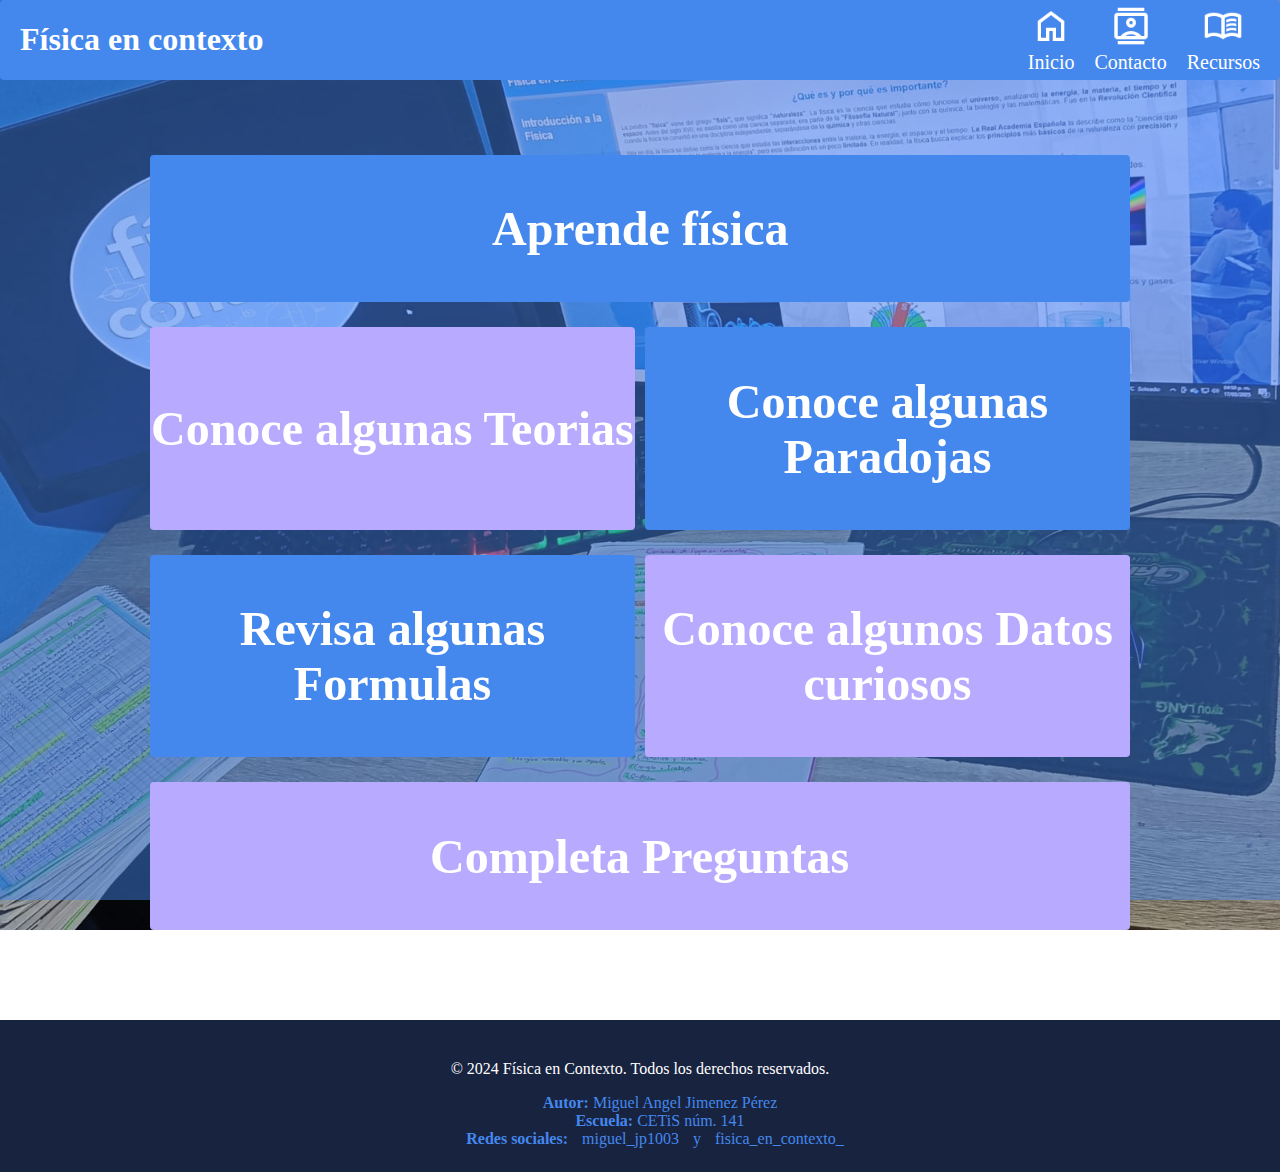
<file: index.html>
<!DOCTYPE html>
<html lang="en">
<head>
    <meta charset="UTF-8">
    <meta name="viewport" content="width=device-width, initial-scale=1.0">
    <title>Inicio</title>
    <link rel="stylesheet" href="inicio.css?v=1.0">
    <link rel="icon" href="img/img1.png" type="img/png">
</head>
<body>
    <!--Encabezado-->
    <header class="header">
        <!--Barra de navegación-->
        <input type="checkbox" id="open-menu" class="header__checkbox">
        <label for="open-menu" class="header__open-nav-button" role="button">=</label>
        <div class="header__title-container">
            <h1>Física en contexto</h1>
        </div>
        <nav class="header__nav">
            <ul class="header__nav-list">
                <li class="header__nav-item">
                    <img src="icons/icon0.png" alt="">
                    <a href="index.html">Inicio</a>
                </li>
                <li class="header__nav-item">
                    <img src="icons/icon1.png" alt="">
                    <a href="contacto.html">Contacto</a>
                </li>
                <li class="header__nav-item">
                    <img src="icons/icon2.png" alt="">
                    <a href="recursos.html">Recursos</a>
                </li>
            </ul>
        </nav>
    </header>

    <main class="container__content">
        <div class="sections__container">

            <!--Sección de Retos-->
            <div class="section__item item-1">
                <div class="section__item--front">
                    <h2 class="seccion__title">Aprende física</h2>
                </div>
                <!--Parte trasera-->
                <div class="section__item--back">
                    <p>Aprende física desde lo básico con explicaciones claras.</p>
                    <a href="select.mod.html">Descúbrelo aquí</a>
                </div>
            </div>
            
            <!--Sección de Retos-->
            <div class="section__item item-2">
                <div class="section__item--front">
                    <h2 class="seccion__title">Conoce algunas Teorias</h2>
                </div>
                <!--Parte trasera-->
                <div class="section__item--back">
                    <p>
                        Explora las ideas que han revolucionado nuestra comprensión del universo.
                    </p>
                    <a href="teorias.html">Descúbrelo aquí</a>
                </div>
            </div>

            <!--Sección de Retos-->
            <div class="section__item item-3">
                <div class="section__item--front">
                    <h2 class="seccion__title">Conoce algunas Paradojas</h2>
                </div>
                <!--Parte trasera-->
                <div class="section__item--back">
                    <p>
                        Desafía tu lógica con situaciones que parecen imposibles pero tienen sentido.
                    </p>
                    <a href="paradojas.html">Descúbrelo aquí</a>
                </div>
            </div>

            <!--Sección de Retos-->
            <div class="section__item item-4">
                <div class="section__item--front">
                    <h2 class="seccion__title">Revisa algunas Formulas</h2>
                </div>
                <!--Parte trasera-->
                <div class="section__item--back">
                    <p>
                        Encuentra y comprende las ecuaciones clave de la física.
                    </p>
                    <a href="formulas.html">Descúbrelo aquí</a>
                </div>
            </div>

            <!--Sección de Retos-->
            <div class="section__item item-5">
                <div class="section__item--front">
                    <h2 class="seccion__title">Conoce algunos Datos curiosos</h2>
                </div>
                <!--Parte trasera-->
                <div class="section__item--back">
                    <p>
                        Descubre hechos sorprendentes que hacen la física fascinante.
                    </p>
                    <a href="datos.html">Descúbrelo aquí</a>
                </div>
            </div>

            <!--Sección de Retos-->
            <div class="section__item item-6">
                <div class="section__item--front">
                    <h2 class="seccion__title">Completa Preguntas</h2>
                </div>
                <!--Parte trasera-->
                <div class="section__item--back">
                    <p>
                        Pon a prueba tu conocimiento con desafíos y problemas interesantes.
                    </p>
                    <a href="retos.html">Descúbrelo aquí</a>
                </div>
            </div>
        </div>
    </main>
    
    <!------ Pie de página ------>
    <footer class="site-footer">
        <p>&copy; 2024 Física en Contexto. Todos los derechos reservados.</p>
        <ul>
            <li><strong>Autor:</strong> Miguel Angel Jimenez Pérez</li>
            <li><strong>Escuela:</strong> CETiS núm. 141</li>
            <li><strong>Redes sociales:</strong> <a href="https://www.instagram.com/miguel_jp1003?igsh=dzByMW1seXgxMm1j">miguel_jp1003</a> y <a href="https://www.instagram.com/fisica_en_contexto_/profilecard/?igsh=MWttdHBvZHJtc2huMw==">fisica_en_contexto_</a></li>
        </ul>
    </footer>
</body>
</html>
</file>
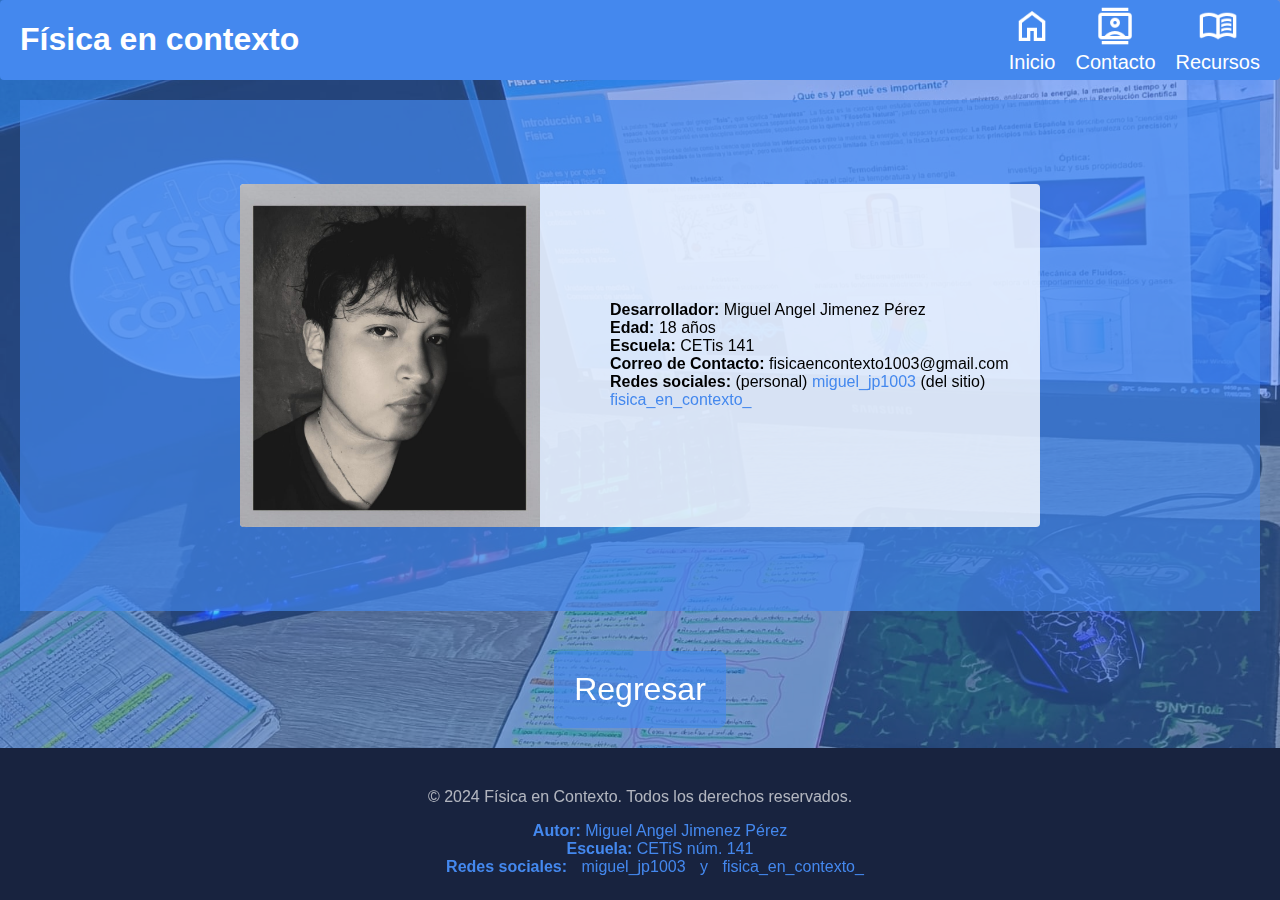
<file: contacto.html>
<!DOCTYPE html>
<html lang="en">
<head>
    <meta charset="UTF-8">
    <meta name="viewport" content="width=device-width, initial-scale=1.0">
    <title>Contacto</title>
    <link rel="stylesheet" href="select.mod.css">
    <link rel="icon" href="img/img1.png" type="img/png">
</head>
<body>
    <!--Encabezado-->
    <header class="header">
        <!--Barra de navegación-->
        <input type="checkbox" id="open-menu" class="header__checkbox">
        <label for="open-menu" class="header__open-nav-button" role="button">=</label>
        <div class="header__title-container">
            <h1>Física en contexto</h1>
        </div>
        <nav class="header__nav">
            <ul class="header__nav-list">
                <li class="header__nav-item"><img src="icons/icon0.png" alt=""><a href="index.html">Inicio</a></li>
                <li class="header__nav-item"><img src="icons/icon1.png" alt=""><a href="contacto.html">Contacto</a></li>
                <li class="header__nav-item"><img src="icons/icon2.png" alt=""><a href="recursos.html">Recursos</a></li>
            </ul>
        </nav>
    </header>

    <main class="container__content">
        <div class="info__box">
            <img src="img/img48.jpeg" alt="Imagen de Miguel Angel Jimenez">
            <div class="info__item">
                <ul>
                    <li><strong>Desarrollador:</strong> Miguel Angel Jimenez Pérez</li>
                    <li><strong>Edad:</strong> 18 años</li>
                    <li><strong>Escuela:</strong> CETis 141</li>
                    <li><strong>Correo de Contacto:</strong> fisicaencontexto1003@gmail.com</li>
                    <li><strong>Redes sociales:</strong> (personal) <a href="https://www.instagram.com/miguel_jp1003?igsh=dzByMW1seXgxMm1j" target="_blank" rel="noopener noreferrer">miguel_jp1003</a> (del sitio) <a href="https://www.instagram.com/fisica_en_contexto_/profilecard/?igsh=MWttdHBvZHJtc2huMw==" target="_blank" rel="noopener noreferrer">fisica_en_contexto_</a></li>
                </ul>
            </div>
        </div>
    </main>

    <!------ Botón para regresar al inicio ------>
    <button class="styled-button"><a href="index.html">Regresar</a></button>

    <!------ Pie de página ------>
    <footer class="site-footer">
        <p>&copy; 2024 Física en Contexto. Todos los derechos reservados.</p>
        <ul>
            <li><strong>Autor:</strong> Miguel Angel Jimenez Pérez</li>
            <li><strong>Escuela:</strong> CETiS núm. 141</li>
            <li><strong>Redes sociales:</strong> <a href="https://www.instagram.com/miguel_jp1003?igsh=dzByMW1seXgxMm1j">miguel_jp1003</a> y <a href="https://www.instagram.com/fisica_en_contexto_/profilecard/?igsh=MWttdHBvZHJtc2huMw==">fisica_en_contexto_</a></li>
        </ul>
    </footer>
</body>
</html>
</file>
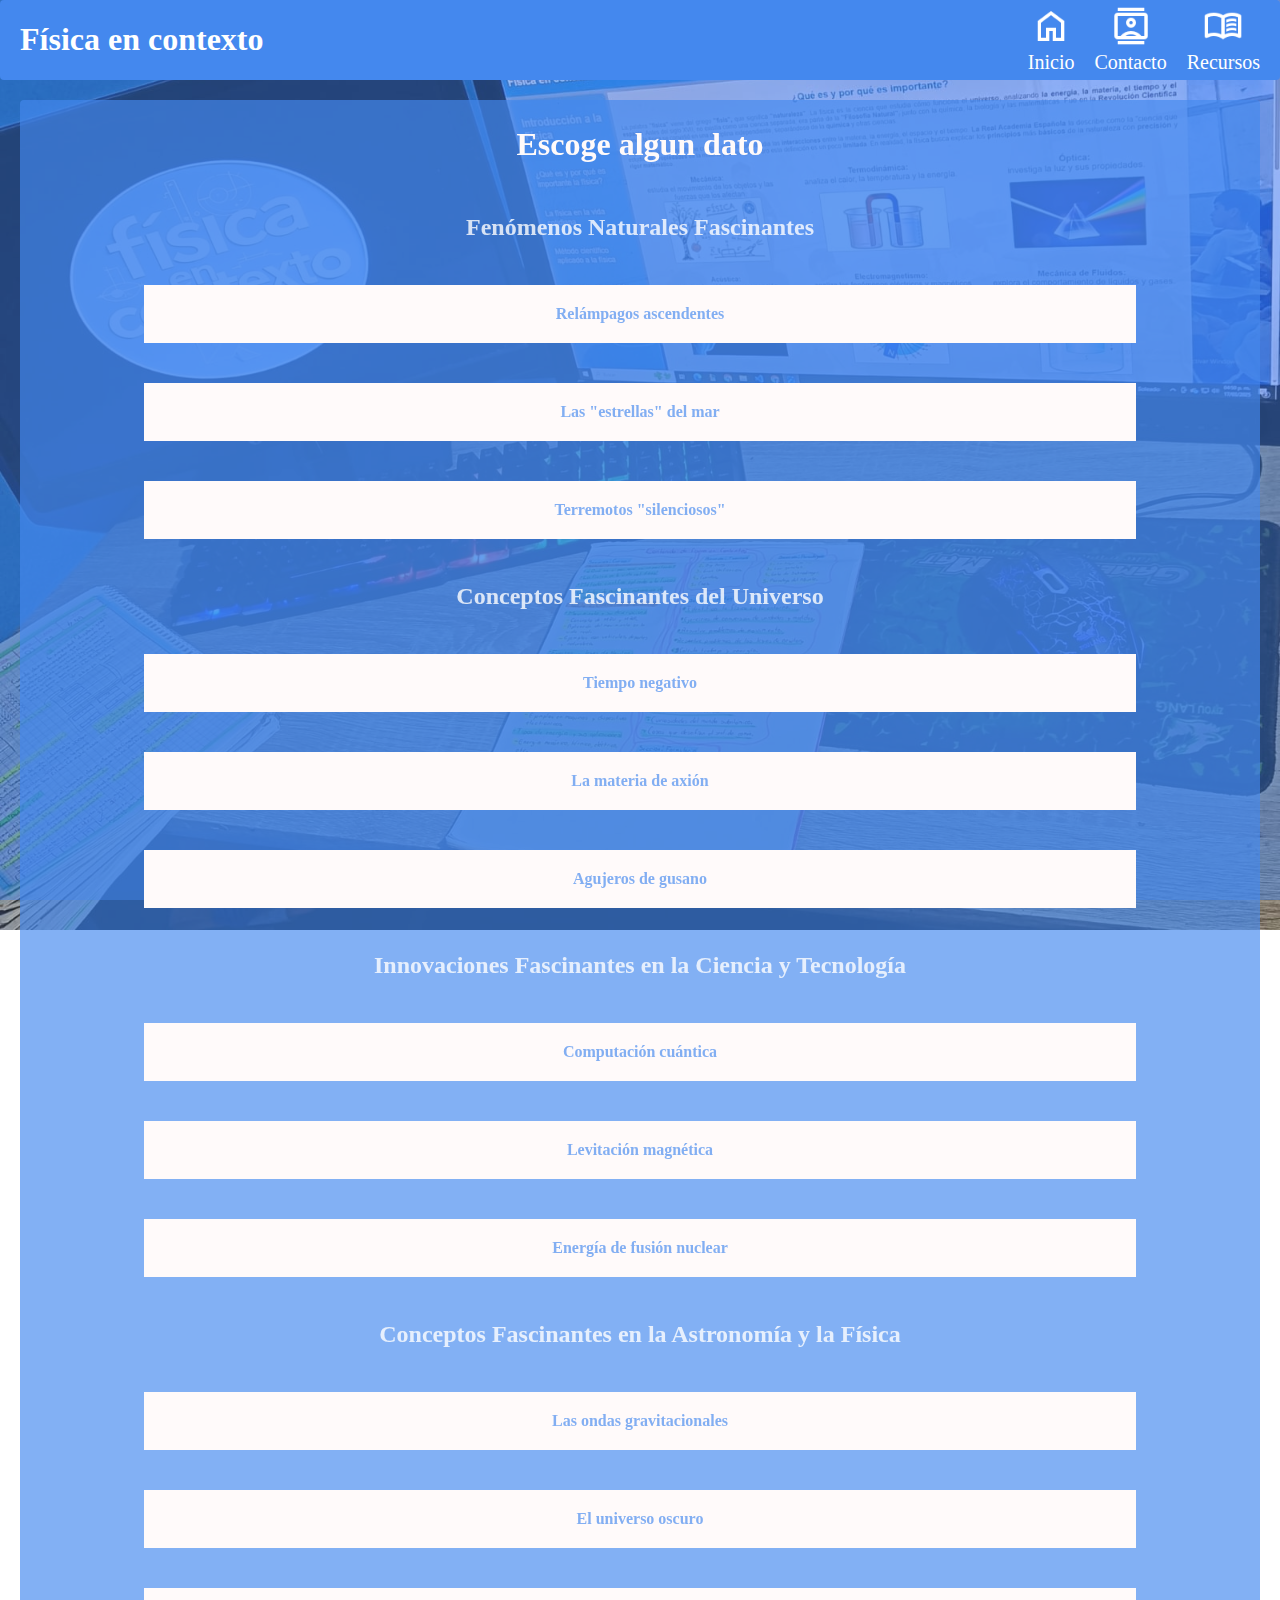
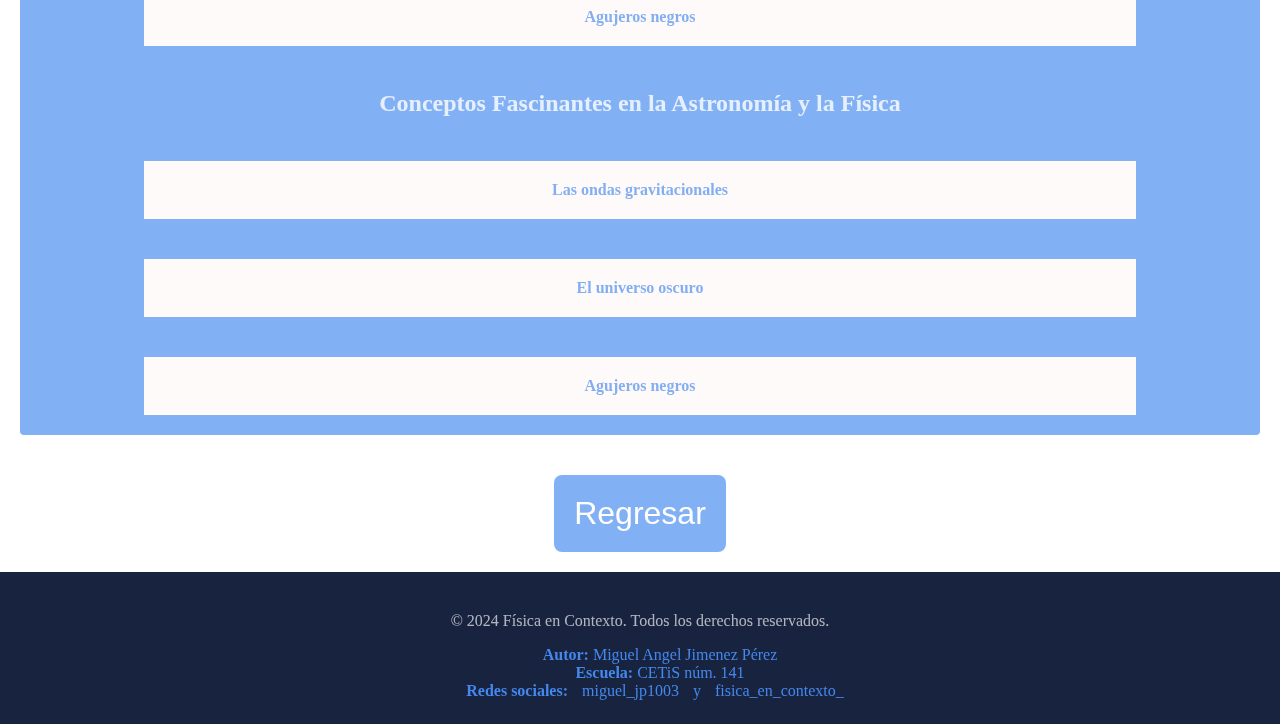
<file: datos.html>
<!DOCTYPE html>
<html lang="en">
<head>
    <meta charset="UTF-8">
    <meta name="viewport" content="width=device-width, initial-scale=1.0">
    <title>Datos curiosos</title>
    <link rel="stylesheet" href="formulario.css">
    <link rel="icon" href="img/img1.png" type="img/png">
</head>
<body>
    <!--Encabezado-->
    <header class="header">
        <!--Barra de navegación-->
        <input type="checkbox" id="open-menu" class="header__checkbox">
        <label for="open-menu" class="header__open-nav-button" role="button">=</label>
        <div class="header__title-container">
            <h1>Física en contexto</h1>
        </div>
        <nav class="header__nav">
            <ul class="header__nav-list">
                <li class="header__nav-item"><img src="icons/icon0.png" alt=""><a href="index.html">Inicio</a></li>
                <li class="header__nav-item"><img src="icons/icon1.png" alt=""><a href="contacto.html">Contacto</a></li>
                <li class="header__nav-item"><img src="icons/icon2.png" alt=""><a href="recursos.html">Recursos</a></li>
            </ul>
        </nav>
    </header>

    <main class="container__content">
        <h2>Escoge algun dato</h2>
        <h3>Fenómenos Naturales Fascinantes</h3>
        <div class="info__box">
            <details>
                <summary>Relámpagos ascendentes</summary>
                <p>A diferencia de los relámpagos comunes que van de la nube a la tierra, los relámpagos ascendentes se originan en la cima de estructuras altas, como torres o montañas, y se dirigen hacia arriba. Este fenómeno, aún en estudio, desafía nuestra comprensión tradicional de la descarga eléctrica atmosférica.</p>
            </details>
        </div>
    
        <div class="info__box">
            <details>
                <summary>Las "estrellas" del mar</summary>
                <p>La bioluminiscencia marina, producida por organismos como el plancton, crea espectáculos de luz en el océano. Investigaciones recientes revelan que esta luz no solo sirve para defensa o comunicación, sino que también influye en la dinámica de las corrientes oceánicas.</p>
            </details>
        </div>
    
        <div class="info__box">
            <details>
                <summary>Terremotos "silenciosos"</summary>
                <p>Además de los terremotos que sentimos, existen los terremotos lentos o silenciosos, que liberan energía durante días o semanas. Estudios recientes muestran que estos eventos pueden desencadenar terremotos más grandes y que su detección es crucial para la predicción sísmica.</p>
            </details>
        </div>

        <h3>Conceptos Fascinantes del Universo</h3>
        <div class="info__box">
            <details>
                <summary>Tiempo negativo</summary>
                <p>Aunque suene a ciencia ficción, algunos modelos cosmológicos teóricos sugieren la posibilidad de que el tiempo pueda fluir hacia atrás en ciertas regiones del universo. Estos conceptos, aunque especulativos, desafían nuestra comprensión lineal del tiempo.</p>
            </details>
        </div>

        <div class="info__box">
            <details>
                <summary>La materia de axión</summary>
                <p>La materia oscura, que constituye la mayor parte del universo, sigue siendo un misterio. Una de las teorías más prometedoras propone la existencia de axiones, partículas hipotéticas que interactúan muy débilmente con la materia ordinaria. La búsqueda de axiones es un campo activo de investigación.</p>
            </details>
        </div>

        <div class="info__box">
            <details>
                <summary>Agujeros de gusano</summary>
                <p>Estos túneles teóricos en el espacio-tiempo, predichos por la teoría de la relatividad general, podrían conectar puntos distantes del universo. Aunque su existencia no ha sido probada, la investigación sobre agujeros de gusano sigue siendo un área fascinante de la física teórica.</p>
            </details>
        </div>

        <h3>Innovaciones Fascinantes en la Ciencia y Tecnología</h3>
        <div class="info__box">
            <details>
                <summary>Computación cuántica</summary>
                <p>Los ordenadores cuánticos, que utilizan los principios de la mecánica cuántica, prometen revolucionar la computación. Los avances recientes en la construcción de qubits (bits cuánticos) y el desarrollo de algoritmos cuánticos están acercando esta tecnología a la realidad.</p>
            </details>
        </div>

        <div class="info__box">
            <details>
                <summary>Levitación magnética</summary>
                <p>Los trenes de levitación magnética (Maglev) utilizan campos magnéticos para levitar y propulsarse, alcanzando velocidades impresionantes. La investigación actual se centra en mejorar la eficiencia y reducir los costos de esta tecnología.</p>
            </details>
        </div>

        <div class="info__box">
            <details>
                <summary>Energía de fusión nuclear</summary>
                <p>La fusión nuclear, el proceso que alimenta al Sol, podría proporcionar una fuente de energía limpia e ilimitada. Los avances recientes en la construcción de reactores de fusión, como el ITER, están acercando esta meta.</p>
            </details>
        </div>

        <h3>Conceptos Fascinantes en la Astronomía y la Física</h3>
        <div class="info__box">
            <details>
                <summary>Las ondas gravitacionales</summary>
                <p>Predichas por Einstein hace un siglo, las ondas gravitacionales fueron detectadas por primera vez en 2015. Su estudio está revelando información sobre eventos cósmicos violentos, como la colisión de agujeros negros.</p>
            </details>
        </div>
    
        <div class="info__box">
            <details>
                <summary>El universo oscuro</summary>
                <p>La materia oscura y la energía oscura, que juntas constituyen el 95% del universo, siguen siendo un enigma. La investigación actual se centra en detectar directamente la materia oscura y en comprender la naturaleza de la energía oscura.</p>
            </details>
        </div>
    
        <div class="info__box">
            <details>
                <summary>Agujeros negros</summary>
                <p>Los agujeros negros, regiones del espacio-tiempo con gravedad tan intensa que nada puede escapar, siguen siendo objetos misteriosos. La reciente obtención de la primera imagen de un agujero negro ha abierto nuevas vías de investigación.</p>
            </details>
        </div>

        <h3>Conceptos Fascinantes en la Astronomía y la Física</h3>
        <div class="info__box">
            <details>
                <summary>Las ondas gravitacionales</summary>
                <p>Predichas por Einstein hace un siglo, las ondas gravitacionales fueron detectadas por primera vez en 2015. Su estudio está revelando información sobre eventos cósmicos violentos, como la colisión de agujeros negros.</p>
            </details>
        </div>

        <div class="info__box">
            <details>
                <summary>El universo oscuro</summary>
                <p>La materia oscura y la energía oscura, que juntas constituyen el 95% del universo, siguen siendo un enigma. La investigación actual se centra en detectar directamente la materia oscura y en comprender la naturaleza de la energía oscura.</p>
            </details>
        </div>

        <div class="info__box">
            <details>
                <summary>Agujeros negros</summary>
                <p>Los agujeros negros, regiones del espacio-tiempo con gravedad tan intensa que nada puede escapar, siguen siendo objetos misteriosos. La reciente obtención de la primera imagen de un agujero negro ha abierto nuevas vías de investigación.</p>
            </details>
        </div>
    </main>

    <!------ Botón para regresar al inicio ------>
    <button class="styled-button"><a href="index.html">Regresar</a></button>

    <!------ Pie de página ------>
    <footer class="site-footer">
        <p>&copy; 2024 Física en Contexto. Todos los derechos reservados.</p>
        <ul>
            <li><strong>Autor:</strong> Miguel Angel Jimenez Pérez</li>
            <li><strong>Escuela:</strong> CETiS núm. 141</li>
            <li><strong>Redes sociales:</strong> <a href="https://www.instagram.com/miguel_jp1003?igsh=dzByMW1seXgxMm1j">miguel_jp1003</a> y <a href="https://www.instagram.com/fisica_en_contexto_/profilecard/?igsh=MWttdHBvZHJtc2huMw==">fisica_en_contexto_</a></li>
        </ul>
    </footer>
</body>
</html>
</file>
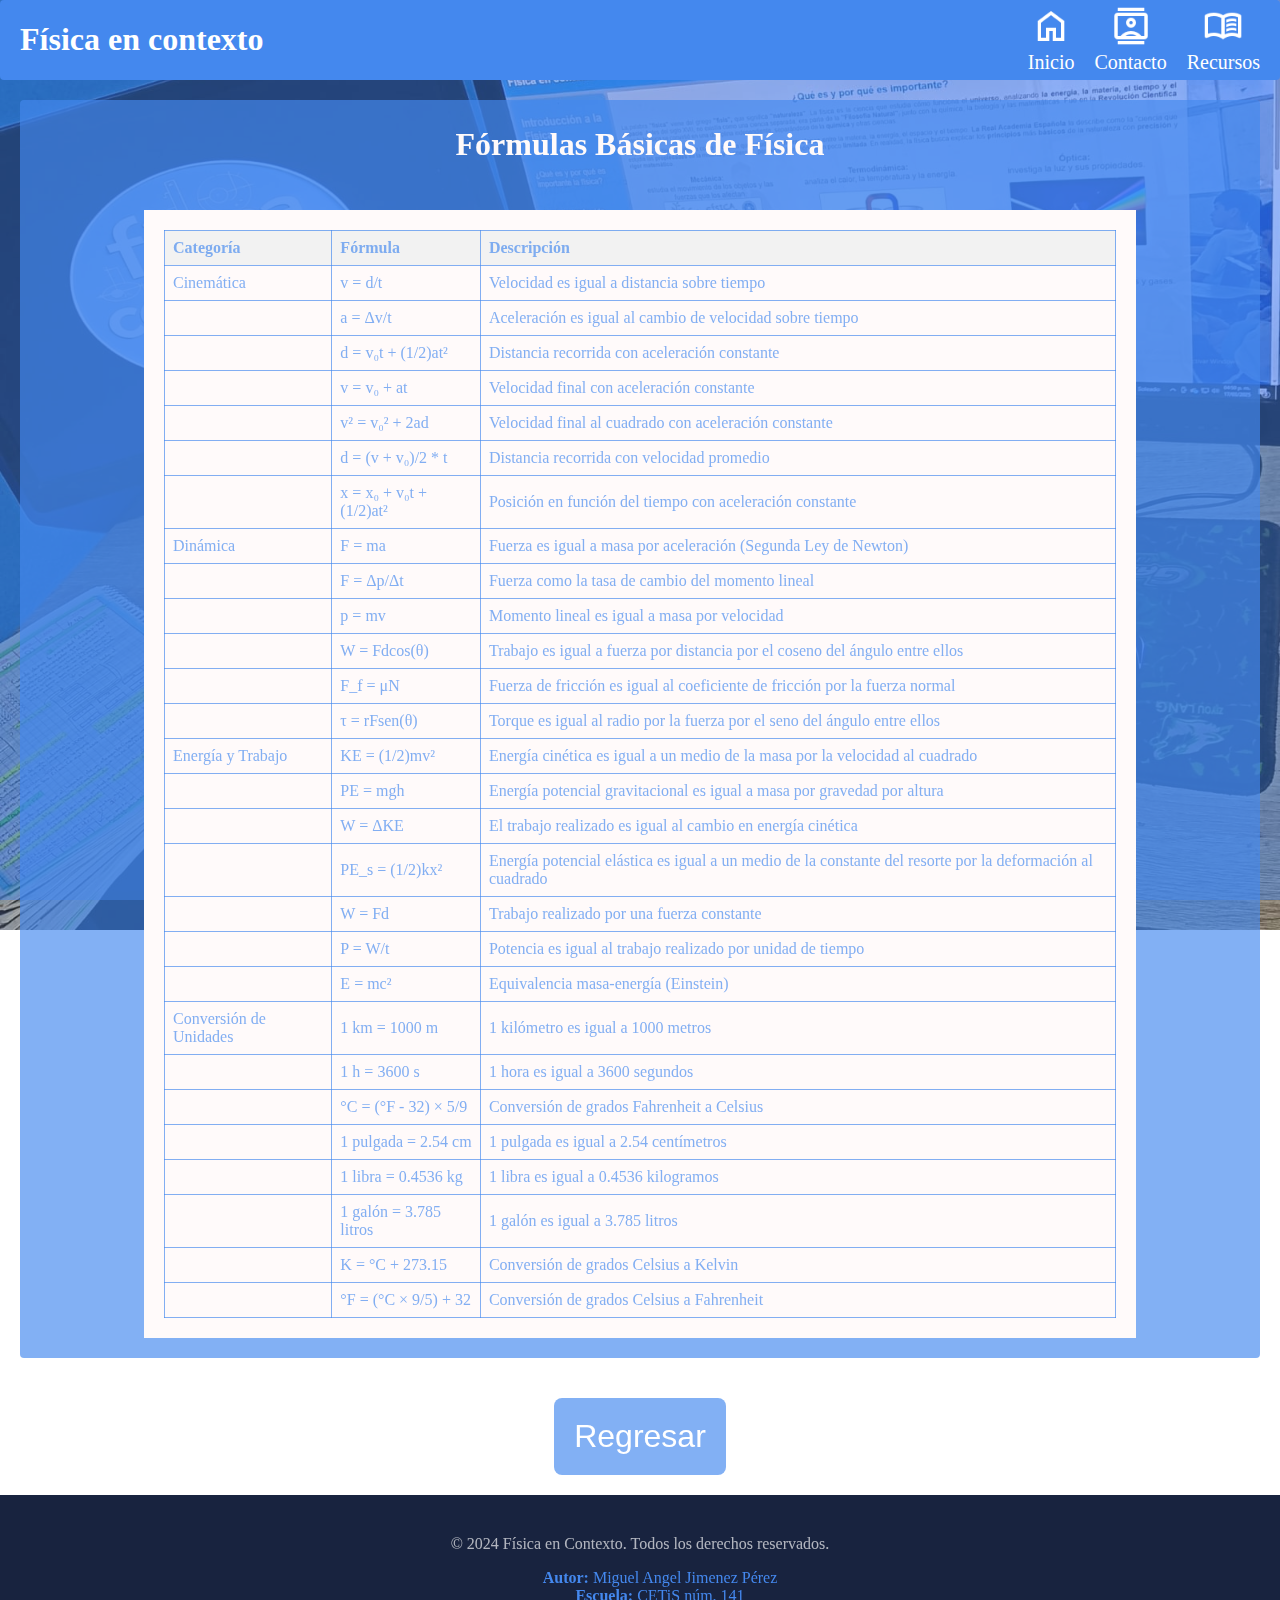
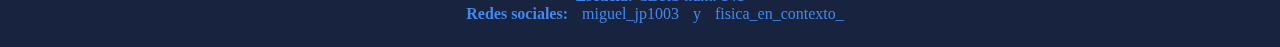
<file: formulas.html>
<!DOCTYPE html>
<html lang="en">
<head>
    <meta charset="UTF-8">
    <meta name="viewport" content="width=device-width, initial-scale=1.0">
    <title>Formulas</title>
    <link rel="stylesheet" href="formulario.css">
    <link rel="icon" href="img/img1.png" type="img/png">
</head>
<body>
    <!--Encabezado-->
    <header class="header">
        <!--Barra de navegación-->
        <input type="checkbox" id="open-menu" class="header__checkbox">
        <label for="open-menu" class="header__open-nav-button" role="button">=</label>
        <div class="header__title-container">
            <h1>Física en contexto</h1>
        </div>
        <nav class="header__nav">
            <ul class="header__nav-list">
                <li class="header__nav-item"><img src="icons/icon0.png" alt=""><a href="index.html">Inicio</a></li>
                <li class="header__nav-item"><img src="icons/icon1.png" alt=""><a href="contacto.html">Contacto</a></li>
                <li class="header__nav-item"><img src="icons/icon2.png" alt=""><a href="recursos.html">Recursos</a></li>
            </ul>
        </nav>
    </header>

    <main class="container__content">
        <h2>Fórmulas Básicas de Física</h2>
        <div class="table-container">
            <table>
                <tr>
                    <th>Categoría</th>
                    <th>Fórmula</th>
                    <th>Descripción</th>
                </tr>
                <tr>
                    <td>Cinemática</td>
                    <td>v = d/t</td>
                    <td>Velocidad es igual a distancia sobre tiempo</td>
                </tr>
                <tr>
                    <td></td>
                    <td>a = Δv/t</td>
                    <td>Aceleración es igual al cambio de velocidad sobre tiempo</td>
                </tr>
                <tr>
                    <td></td>
                    <td>d = v₀t + (1/2)at²</td>
                    <td>Distancia recorrida con aceleración constante</td>
                </tr>
                <tr>
                    <td></td>
                    <td>v = v₀ + at</td>
                    <td>Velocidad final con aceleración constante</td>
                </tr>
                <tr>
                    <td></td>
                    <td>v² = v₀² + 2ad</td>
                    <td>Velocidad final al cuadrado con aceleración constante</td>
                </tr>
                <tr>
                    <td></td>
                    <td>d = (v + v₀)/2 * t</td>
                    <td>Distancia recorrida con velocidad promedio</td>
                </tr>
                <tr>
                    <td></td>
                    <td>x = x₀ + v₀t + (1/2)at²</td>
                    <td>Posición en función del tiempo con aceleración constante</td>
                </tr>
                <tr>
                    <td>Dinámica</td>
                    <td>F = ma</td>
                    <td>Fuerza es igual a masa por aceleración (Segunda Ley de Newton)</td>
                </tr>
                <tr>
                    <td></td>
                    <td>F = Δp/Δt</td>
                    <td>Fuerza como la tasa de cambio del momento lineal</td>
                </tr>
                <tr>
                    <td></td>
                    <td>p = mv</td>
                    <td>Momento lineal es igual a masa por velocidad</td>
                </tr>
                <tr>
                    <td></td>
                    <td>W = Fdcos(θ)</td>
                    <td>Trabajo es igual a fuerza por distancia por el coseno del ángulo entre ellos</td>
                </tr>
                <tr>
                    <td></td>
                    <td>F_f = μN</td>
                    <td>Fuerza de fricción es igual al coeficiente de fricción por la fuerza normal</td>
                </tr>
                <tr>
                    <td></td>
                    <td>τ = rFsen(θ)</td>
                    <td>Torque es igual al radio por la fuerza por el seno del ángulo entre ellos</td>
                </tr>
                <tr>
                    <td>Energía y Trabajo</td>
                    <td>KE = (1/2)mv²</td>
                    <td>Energía cinética es igual a un medio de la masa por la velocidad al cuadrado</td>
                </tr>
                <tr>
                    <td></td>
                    <td>PE = mgh</td>
                    <td>Energía potencial gravitacional es igual a masa por gravedad por altura</td>
                </tr>
                <tr>
                    <td></td>
                    <td>W = ΔKE</td>
                    <td>El trabajo realizado es igual al cambio en energía cinética</td>
                </tr>
                <tr>
                    <td></td>
                    <td>PE_s = (1/2)kx²</td>
                    <td>Energía potencial elástica es igual a un medio de la constante del resorte por la deformación al cuadrado</td>
                </tr>
                <tr>
                    <td></td>
                    <td>W = Fd</td>
                    <td>Trabajo realizado por una fuerza constante</td>
                </tr>
                <tr>
                    <td></td>
                    <td>P = W/t</td>
                    <td>Potencia es igual al trabajo realizado por unidad de tiempo</td>
                </tr>
                <tr>
                    <td></td>
                    <td>E = mc²</td>
                    <td>Equivalencia masa-energía (Einstein)</td>
                </tr>
                <tr>
                    <td>Conversión de Unidades</td>
                    <td>1 km = 1000 m</td>
                    <td>1 kilómetro es igual a 1000 metros</td>
                </tr>
                <tr>
                    <td></td>
                    <td>1 h = 3600 s</td>
                    <td>1 hora es igual a 3600 segundos</td>
                </tr>
                <tr>
                    <td></td>
                    <td>°C = (°F - 32) × 5/9</td>
                    <td>Conversión de grados Fahrenheit a Celsius</td>
                </tr>
                <tr>
                    <td></td>
                    <td>1 pulgada = 2.54 cm</td>
                    <td>1 pulgada es igual a 2.54 centímetros</td>
                </tr>
                <tr>
                    <td></td>
                    <td>1 libra = 0.4536 kg</td>
                    <td>1 libra es igual a 0.4536 kilogramos</td>
                </tr>
                <tr>
                    <td></td>
                    <td>1 galón = 3.785 litros</td>
                    <td>1 galón es igual a 3.785 litros</td>
                </tr>
                <tr>
                    <td></td>
                    <td>K = °C + 273.15</td>
                    <td>Conversión de grados Celsius a Kelvin</td>
                </tr>
                <tr>
                    <td></td>
                    <td>°F = (°C × 9/5) + 32</td>
                    <td>Conversión de grados Celsius a Fahrenheit</td>
                </tr>
            </table>
        </div>
    </main>

    <!------ Botón para regresar al inicio ------>
    <button class="styled-button"><a href="index.html">Regresar</a></button>

    <!------ Pie de página ------>
    <footer class="site-footer">
        <p>&copy; 2024 Física en Contexto. Todos los derechos reservados.</p>
        <ul>
            <li><strong>Autor:</strong> Miguel Angel Jimenez Pérez</li>
            <li><strong>Escuela:</strong> CETiS núm. 141</li>
            <li><strong>Redes sociales:</strong> <a href="https://www.instagram.com/miguel_jp1003?igsh=dzByMW1seXgxMm1j">miguel_jp1003</a> y <a href="https://www.instagram.com/fisica_en_contexto_/profilecard/?igsh=MWttdHBvZHJtc2huMw==">fisica_en_contexto_</a></li>
        </ul>
    </footer>
</body>
</html>
</file>
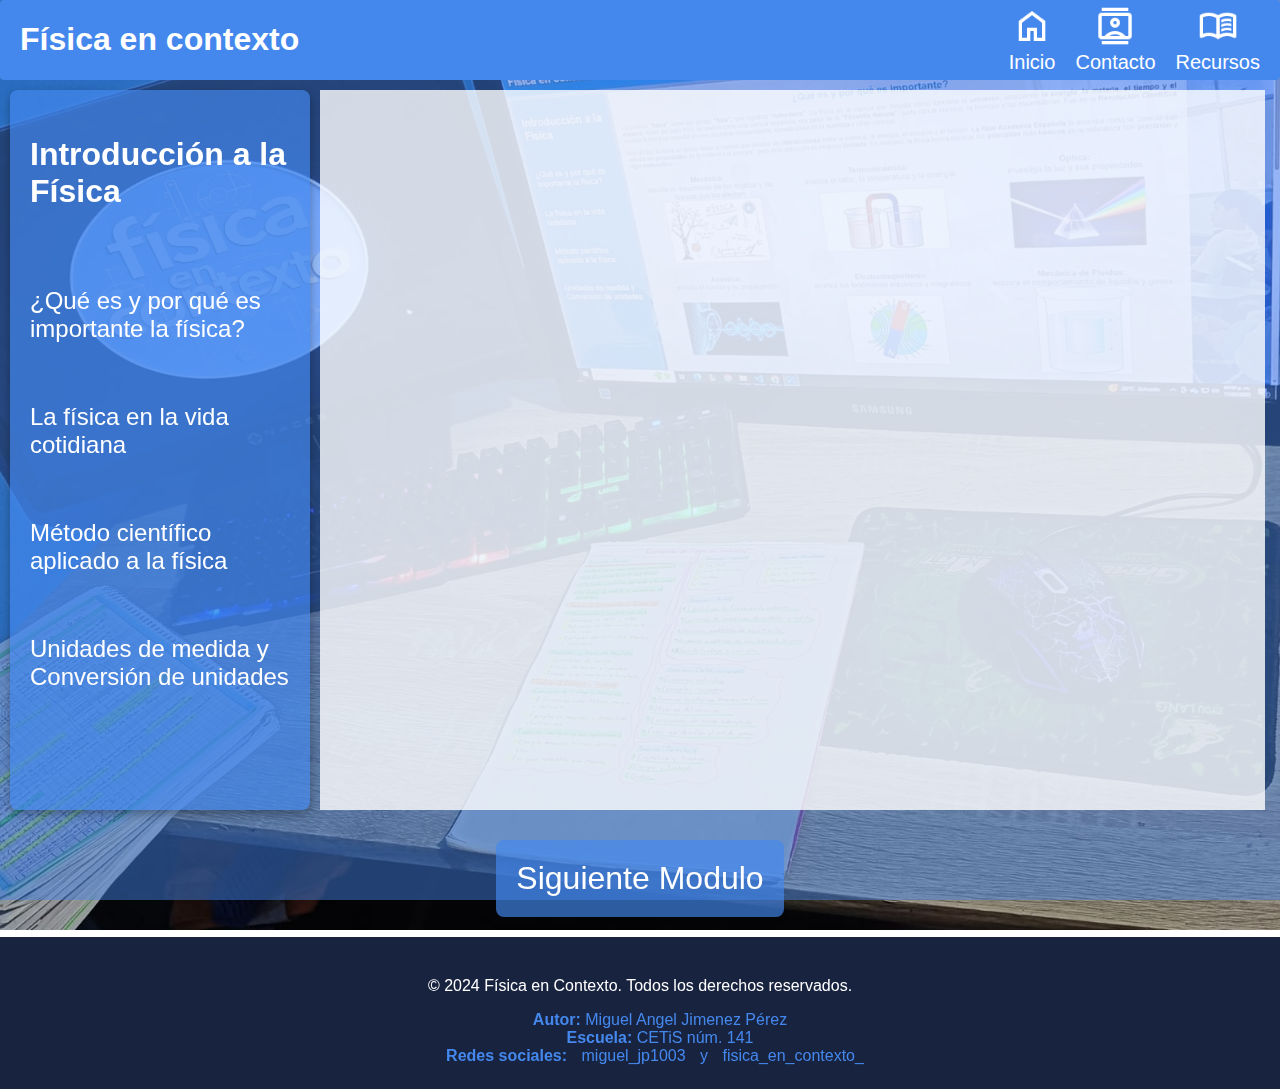
<file: modulo1.html>
<!DOCTYPE html>
<html lang="en">
<head>
    <meta charset="UTF-8">
    <meta name="viewport" content="width=device-width, initial-scale=1.0">
    <title>Curso Modulo 1</title>
    <link rel="stylesheet" href="modulo.css">
    <link rel="icon" href="/img/img1.png" type="img/png">
</head>
<body>
    <!--Encabezado-->
    <header class="header">
        <!--Barra de navegación-->
        <input type="checkbox" id="open-menu" class="header__checkbox">
        <label for="open-menu" class="header__open-nav-button" role="button">=</label>
        <div class="header__title-container">
            <h1>Física en contexto</h1>
        </div>
        <nav class="header__nav">
            <ul class="header__nav-list">
                <li class="header__nav-item"><img src="icons/icon0.png" alt=""><a href="index.html">Inicio</a></li>
                <li class="header__nav-item"><img src="icons/icon1.png" alt=""><a href="contacto.html">Contacto</a></li>
                <li class="header__nav-item"><img src="icons/icon2.png" alt=""><a href="recursos.html">Recursos</a></li>
            </ul>
        </nav>
    </header>
    
    <main class="container__content">
        <section class="modal__container">
            <!------ Sección de contenido por ventana modal-->
            <div class="menu">
                <h2>Introducción a la Física</h2>
                <!------ Abrir la ventana modal ------>
                <input type="checkbox" id="menu" class="menu__checkbox">
                <label for="menu" class="equal-button" role="button"><h2>Presiona aquí</h2></label>
                <div class="modal">
                    <div class="modal__content-menu">
                        <!------ Menú de temas de la ventana modal-->
                        <div class="modal__menu">
                            <h3>Modulo 1: Introducción a la Física</h3>
                            <a onclick="changeContent('Concepto 1')">¿Qué es y por qué es importante la física?</a>
                            <a onclick="changeContent('Concepto 2')">La física en la vida cotidiana</a>
                            <a onclick="changeContent('Concepto 3')">Método científico aplicado a la física</a>
                            <a href="#" onclick="changeContent('Concepto 4')">Unidades de medida y Conversión de unidades</a>
                        </div>
                        <!--Cerrar ventana modal-->
                        <span class="modal__close-button">&times;</span>
                        <!--Función para abrir y cerrar la ventana modal-->
                        <script>
                            document.addEventListener("DOMContentLoaded", () => {  
                                document.querySelector(".modal").style.display = "none"; 

                                document.querySelector(".equal-button").addEventListener("click", () => {
                                    document.querySelector(".modal").style.display = "flex";
                                });

                                document.querySelector(".modal__close-button").addEventListener("click", () => {
                                    document.querySelector(".modal").style.display = "none";
                                });
                            });
                        </script>
                    </div>
                </div>
            </div>
            <div class="modal__content">
                <!------ Tema 1 ------>
                <div id="Concepto 1" class="description">
                    <h2>¿Qué es y por qué es importante?</h2>
                    <p>La palabra <strong>"física"</strong> viene del griego <strong>"fisis",</strong> que significa <strong>"naturaleza"</strong>. La física es la ciencia que estudia cómo funciona el <strong>universo,</strong> analizando <strong>la energía, la materia, el tiempo y el espacio</strong>. Antes del siglo XVII, no existía como una ciencia separada; era parte de la <strong>"Filosofía Natural"</strong>, junto con la química, la biología y las matemáticas. Fue en la <strong>Revolución Científica</strong> cuando la física se convirtió en una disciplina independiente, separándose de la <strong>química</strong> y otras ciencias.</p>

                    <p>Hoy en día, la física se define como la ciencia que estudia las <strong>interacciones</strong> entre la materia, la energía, el espacio y el tiempo. <strong>La Real Academia Española</strong> la describe como la "ciencia que estudia las <strong>propiedades</strong> de la materia y la energía", pero esta definición es un poco <strong>limitada</strong>. En realidad, la física busca explicar los <strong>principios</strong> más <strong>básicos</strong> de la naturaleza con <strong>precisión</strong> y <strong>rigor matemático.</strong></p>

                    <div class="description__list">
                        <div class="description__item"><strong>Mecánica:</strong> estudia el movimiento de los objetos y las fuerzas que los afectan.<img src="img/img2.jpg"></div>
                        <div class="description__item"><strong>Termodinámica:</strong> analiza el calor, la temperatura y la energía.<img src="img/img3.jpg"></div>
                        <div class="description__item"><strong>Óptica:</strong> investiga la luz y sus propiedades.<img src="img/img4.jpg"></div>
                        <div class="description__item"><strong>Acústica:</strong> estudia el sonido y su propagación.<img src="img/img5.jpg"></div>
                        <div class="description__item"><strong>Electromagnetismo:</strong> analiza los fenómenos eléctricos y magnéticos.<img src="img/img6.jpg"></div>
                        <div class="description__item"><strong>Mecánica de Fluidos:</strong> explora el comportamiento de líquidos y gases.<img src="img/img7.jpg"></div>
                        <div class="description__item"><strong>Mecánica Cuántica:</strong> examina el mundo de los átomos y partículas subatómicas.<img src="img/img8.jpg"></div>
                        <div class="description__item"><strong>Astrofísica:</strong> aplica la física para entender los cuerpos celestes.<img src="img/img9.jpg"></div>
                        <div class="description__item"><strong>Biofísica:</strong> estudia procesos biológicos con principios de física.<img src="img/img10.jpg"></div>
                    </div>

                    <p>Para entender mejor, imagina la física como un libro de instrucciones del <strong>universo</strong>. La <strong>mecánica</strong> es como aprender a andar en <strong>bicicleta</strong>: necesitas conocer las <strong>fuerzas</strong> que te mantienen en <strong>equilibrio</strong>. La <strong>termodinámica</strong> es como aprender por qué se <strong>enfría</strong> tu <strong>café</strong>. La <strong>óptica</strong> te explica por qué vemos <strong>colores</strong>, y el <strong>electromagnetismo</strong> nos dice cómo funcionan los <strong>imanes</strong> o cómo llega la <strong>señal</strong> de tu <strong>teléfono</strong>.</p>

                    <p>La <strong>física</strong> es fundamental para la ciencia y la tecnología. Sin ella, no existirían computadoras, celulares, televisores o <strong>internet</strong>. También ha permitido avances en medicina, como los <strong>rayos X</strong> y la <strong>resonancia magnética</strong>. La física está en el diseño de autos, aviones y barcos, así como en la generación de <strong>energía eléctrica</strong> y el aprovechamiento de la <strong>energía solar</strong> y eólica. Las telecomunicaciones dependen de <strong>ondas electromagnéticas</strong>, y los ingenieros usan la física para resolver problemas del mundo real.</p>

                    <p>La <strong>física</strong> no solo mejora la tecnología, también nos ayuda a entender el mundo. Nos permite descubrir desde los secretos del <strong>átomo</strong> hasta el origen del <strong>universo</strong>. Es una ciencia que despierta la <strong>curiosidad</strong> y fomenta el <strong>pensamiento lógico</strong>, habilidades clave en la vida diaria y en el desarrollo profesional. En definitiva, la <strong>física</strong> es una herramienta poderosa que ha cambiado el mundo y seguirá haciéndolo en el futuro.</p>
                    <img src="img/img11.png" alt="">
                    <button class="next"><a onclick="changeContent('Concepto 2')">Siguiente tema</a></button>
                </div>
                <!------ Tema 2 ------>
                <div id="Concepto 2" class="description">
                    <h2>La física en la vida cotidiana</h2>
                    p>La <strong>física</strong> no es solo algo que estudian los <strong>científicos</strong> en <strong>laboratorios</strong>; ¡está ocurriendo a tu alrededor todo el tiempo!</p>

                    <p>Los principios fundamentales de la <strong>física</strong> están presentes en todas las cosas que suceden a nuestro alrededor, y nos ayudan a entender cómo funcionan muchas de las cosas que vemos y experimentamos. Por ejemplo, la <strong>tercera ley de Newton</strong> nos dice que "a toda acción corresponde una reacción igual y opuesta". Esto significa que cuando empujas algo, como a una persona en una piscina, tu cuerpo también se mueve hacia atrás. Lo mismo sucede cuando saltas: empujas el suelo hacia abajo, y el suelo te empuja hacia arriba. Es como cuando te impulsas en un <strong>trampolín</strong>: mientras empujas el trampolín hacia abajo, este te lanza hacia arriba.</p>

                    <p>La <strong>primera ley de Newton</strong>, o la ley de la <strong>inercia</strong>, nos explica por qué una pelota sigue rodando hasta que algo la detiene. Imagina que vas en <strong>patineta</strong>, si no chocas con algo, vas a seguir moviéndote hasta que la <strong>fricción</strong> o el <strong>viento</strong> te frenen. La <strong>gravedad</strong> es la fuerza que hace que todos los objetos tengan <strong>peso</strong>, y es la razón por la que cuando lanzas algo hacia arriba, como una pelota, esta se desacelera y luego cae. Lo mismo pasa con un huevo: si lo dejas caer, la <strong>gravedad</strong> lo hace descender, y si no tiene nada que lo frene, se rompe.</p>

                    <p>El <strong>segundo principio de la termodinámica</strong> se aplica a los <strong>refrigeradores</strong>, que usan electricidad para sacar el <strong>calor</strong> de los alimentos y mantenerlos fríos. De manera parecida, si en invierno tienes una bebida fría afuera, se calienta porque el <strong>calor</strong> pasa de un lugar más caliente a un lugar más frío. El <strong>principio de Arquímedes</strong> explica por qué los objetos en el agua parecen más livianos. Cuando metes un objeto en el agua, el agua empuja hacia arriba al objeto, ayudando a que flote. Este principio es el que hace que los <strong>barcos</strong> floten en el mar. La <strong>presión atmosférica</strong> también afecta cosas como el <strong>punto de ebullición</strong> del agua. Cuando estás en una altitud más alta, como en una montaña, el agua hierve a una temperatura más baja, lo que puede hacer que las comidas tarden más en cocinarse. Finalmente, el <strong>efecto Doppler</strong> explica por qué el sonido de una <strong>ambulancia</strong> cambia cuando pasa cerca de ti y luego se aleja. Cuando la ambulancia se acerca, el sonido de su sirena suena más agudo, pero cuando se aleja, se vuelve más grave. Esto sucede porque las <strong>ondas sonoras</strong> se comprimen o estiran dependiendo del movimiento de la fuente de sonido.</p>
                    <img src="img/img12.png">

                    <p>La Física también está presente en la <strong>tecnología</strong> que usamos todos los días, aunque muchas veces no la notamos. Por ejemplo, los <strong>rayos X</strong> que se usan en los hospitales o los <strong>lásers</strong> en cirugías están basados en principios de la física. Los <strong>teléfonos</strong>, <strong>televisores</strong> y casi todos los dispositivos electrónicos funcionan gracias a la física. Los <strong>aviones</strong> pueden volar, los <strong>autos</strong> se mueven y los <strong>edificios</strong> se mantienen firmes porque la física lo permite. El <strong>electromagnetismo</strong> es la base de muchos dispositivos eléctricos, como los <strong>hornos microondas</strong>, <strong>ventiladores</strong> y <strong>timbres</strong>. Incluso el sistema <strong>GPS</strong> que usamos en los coches depende de la <strong>teoría de la relatividad</strong> para funcionar correctamente. Los <strong>lásers</strong>, que usan <strong>luz</strong> para hacer cosas como cortar materiales o realizar cirugías, también son un ejemplo de cómo los principios de la física se aplican en la vida diaria. La <strong>física nuclear</strong>, que estudia cómo funcionan los <strong>átomos</strong>, nos ha dado descubrimientos importantes en áreas como la <strong>energía nuclear</strong>, la <strong>medicina nuclear</strong> y la <strong>agricultura</strong>. La <strong>aerodinámica</strong>, que estudia cómo se mueven los <strong>fluidos</strong> como el aire, es clave para el diseño de <strong>aviones</strong>, <strong>cohetes</strong>, <strong>coches</strong> y <strong>puentes</strong> que pueden resistir vientos fuertes. La <strong>teoría de la relatividad</strong>, aunque suena complicada, ha sido importante para el desarrollo de la tecnología que permite que los <strong>GPS</strong> en los coches funcionen correctamente.</p>

                    <p>La física está en todos lados, desde el <strong>transporte</strong> hasta la <strong>comunicación</strong>. En el diseño de los <strong>motores</strong> de los <strong>autos</strong> y <strong>aviones</strong>, se aplica la <strong>termodinámica</strong> para aprovechar la <strong>energía</strong>, la <strong>mecánica</strong> para entender cómo se mueve el vehículo y la <strong>aerodinámica</strong> para reducir la <strong>resistencia del aire</strong>. Las tecnologías de <strong>comunicación</strong>, como la <strong>radio</strong>, <strong>televisión</strong> e <strong>internet</strong>, funcionan gracias al <strong>electromagnetismo</strong>, que estudia las <strong>ondas de energía</strong>. La <strong>fibra óptica</strong>, que se usa para transmitir internet a alta velocidad, también se basa en principios de la <strong>luz</strong>. En la <strong>medicina</strong>, los <strong>rayos X</strong>, las <strong>resonancias magnéticas</strong>, los <strong>escáneres PET</strong> y los <strong>ultrasonidos</strong> permiten hacer diagnósticos de manera no invasiva y se basan en diferentes principios físicos. La <strong>cirugía láser</strong> y la <strong>radioterapia</strong>, que se usan para tratar enfermedades como el <strong>cáncer</strong>, también aplican conceptos de la física. En casa, usamos <strong>electrodomésticos</strong> como los <strong>refrigeradores</strong>, <strong>microondas</strong> y <strong>luces</strong>, todos basados en principios físicos. La construcción de nuestros <strong>hogares</strong> y <strong>edificios</strong> también se asegura mediante la aplicación de la física, utilizando materiales adecuados para resistir las fuerzas que actúan sobre ellos. En los <strong>deportes</strong>, las <strong>leyes de la física</strong> nos ayudan a entender cómo se mueve una <strong>pelota</strong>, cómo el <strong>viento</strong> afecta al <strong>casco</strong> de un ciclista o cómo las <strong>fuerzas</strong> actúan cuando nadas. La física no solo está en los grandes descubrimientos, sino también en las cosas más simples y cotidianas que</p>
                    <img src="img/img13.png">
                    <button class="next"><a onclick="changeContent('Concepto 3')">Siguiente tema</a></button>
                </div>
                <!------ Tema 3 ------>
                <div id="Concepto 3" class="description">
                    <h2>Método científico aplicado a la física</h2>
                    <p>¿Alguna vez te has preguntado cómo los <strong>científicos</strong> descubren cosas sobre la <strong>física</strong>? Utilizan un proceso especial llamado <strong>método científico</strong>, que es como una guía paso a paso para resolver misterios sobre el mundo, ¡igual que un <strong>detective</strong>! Imagina que ves una huella extraña en el jardín. El <strong>método científico</strong> es como seguir pistas para descubrir qué animal la hizo.</p>

                    <p>El <strong>método científico</strong> es un proceso sistemático y riguroso que guía a los investigadores en el descubrimiento y comprensión de los fenómenos naturales y los procesos complejos. Este enfoque se compone de varias etapas ordenadas: <strong>observación</strong>, formulación de una <strong>pregunta</strong> o definición del <strong>problema</strong>, formulación de una <strong>hipótesis</strong>, <strong>experimentación</strong>, análisis de los <strong>datos</strong> y elaboración de <strong>conclusiones</strong>. Además, incluye un paso de <strong>retroalimentación</strong> que permite revisar las hipótesis con base en los resultados obtenidos. Las características clave del <strong>método científico</strong> son la <strong>objetividad</strong> (evitar sesgos personales), la <strong>reproducibilidad</strong> (los experimentos pueden repetirse para verificar los resultados), la <strong>verificabilidad</strong> (los hallazgos se apoyan en <strong>evidencia empírica</strong>) y la <strong>falsabilidad</strong> (las hipótesis pueden demostrarse incorrectas mediante pruebas). Este método busca minimizar la influencia de la subjetividad del investigador, lo que refuerza la validez de los resultados y el <strong>conocimiento</strong> adquirido. Aunque los pasos generales son los mismos, la aplicación del método puede variar según la disciplina científica o área de investigación. Por ejemplo, en la <strong>física teórica</strong>, la <strong>experimentación</strong> no siempre es factible.</p>

                    <p>En el ámbito de la <strong>física</strong>, el <strong>método científico</strong> comienza con la <strong>observación</strong> de fenómenos naturales o patrones que despiertan el interés científico. A partir de estas observaciones, se plantea una <strong>pregunta</strong> o <strong>problema</strong> específico que sea comprobable. Luego, se formula una <strong>hipótesis</strong>, una explicación tentativa que puede responder a la pregunta, basándose en el conocimiento existente y el razonamiento lógico. Posteriormente, se diseñan y realizan <strong>experimentos controlados</strong> para obtener <strong>datos</strong> que validen o refuten la hipótesis. Es crucial seguir protocolos rigurosos y registrar los resultados con precisión. Los <strong>datos</strong> obtenidos se analizan utilizando herramientas <strong>estadísticas</strong> y metodologías específicas para determinar si respaldan la hipótesis inicial. Finalmente, se elaboran <strong>conclusiones</strong> basadas en los resultados, evaluando si la hipótesis fue confirmada o refutada. Además, se discuten las <strong>implicaciones</strong> de los hallazgos y se sugieren posibles áreas para futuras investigaciones.</p>

                    <p>La <strong>observación</strong> es el primer paso crucial en el proceso de <strong>investigación científica</strong>, y nos lleva a formular preguntas sobre el mundo natural. Una <strong>hipótesis</strong> bien formulada ofrece una explicación comprobable que orienta el diseño de <strong>experimentos</strong> en <strong>física</strong>. La <strong>experimentación</strong> es esencial para obtener <strong>datos empíricos</strong> que prueben las hipótesis y ayuden a entender las relaciones entre <strong>variables físicas</strong>. El <strong>análisis</strong> de los <strong>datos experimentales</strong> nos permite interpretar los resultados y determinar si nuestras hipótesis son válidas, refinando nuestras <strong>teorías</strong> existentes o desarrollando nuevas. La naturaleza <strong>iterativa</strong> del <strong>método científico</strong>, con sus ciclos de retroalimentación, permite una mejora continua de nuestra comprensión del mundo <strong>físico</strong>.</p>

                    <p>El método científico puede explicarse de forma sencilla como si fuéramos detectives resolviendo un misterio. Los pasos serían:</p>

                    <img src="img/img14.png">
                    <h4>Experimentos sencillos para practicar el método científico</h4>

                    <ul><strong>🔵 El misterio de la pelota que rebota</strong>
                        <li><strong>Observación:</strong> Las pelotas rebotan</li>
                        <li><strong>Pregunta:</strong> ¿La altura desde la que cae una pelota afecta la altura a la que rebota?</li>
                        <li><strong>Hipótesis:</strong> Si dejo caer la pelota desde más alto, rebotará más alto.</li>
                        <li><strong>Experimento:</strong> Deja caer la misma pelota desde diferentes alturas y mide la altura de cada rebote.</li>
                        <li><strong>Análisis:</strong> Compara las alturas de los rebotes.</li>
                        <li><strong>Conclusión:</strong> ¿Tu hipótesis fue correcta?</li>
                    </ul>

                    <ul><strong>🚗 La carrera rodante</strong>
                        <li><strong>Observación:</strong> Los coches de juguete ruedan por las rampas.</li>
                        <li><strong>Pregunta:</strong> ¿Añadir peso a un coche de juguete lo hace rodar más rápido?</li>
                        <li><strong>Hipótesis:</strong> Si añado peso al coche, rodará más rápido.</li>
                        <li><strong>Experimento:</strong> Cronometra cuánto tarda un coche normal y otro con peso extra en rodar por la misma rampa.</li>
                        <li><strong>Análisis:</strong> Compara los tiempos.</li>
                        <li><strong>Conclusión:</strong> ¿El coche pesado realmente fue más rápido?</li>
                    </ul>
                    
                    <p>El <strong>método científico</strong> no solo se usa en la <strong>física</strong>, sino en muchas áreas de la <strong>vida</strong>. Nos ayuda a tomar decisiones basadas en <strong>pruebas</strong>, a pensar de forma <strong>lógica</strong> y a resolver problemas de manera <strong>organizada</strong>.</p>

                    <p>Incluso si una <strong>hipótesis</strong> no es correcta, sigue siendo un paso importante en la <strong>ciencia</strong>. A veces, un <strong>resultado inesperado</strong> nos lleva a hacer nuevas preguntas y descubrir cosas aún más <strong>interesantes</strong>. ¡Así es como avanza el <strong>conocimiento</strong>!</p>
                    <button class="next"><a onclick="changeContent('Concepto 4')">Siguiente tema</a></button>
                </div>
                <!------ Tema 4 ------>
                <div id="Concepto 4" class="description">
                    <h2>Unidades de medida y Conversión de unidades</h2>
                    <p>Una <strong>magnitud física</strong> es cualquier cosa que podamos <strong>medir</strong>, como la <strong>longitud</strong>, el <strong>peso</strong> o el <strong>tiempo</strong>. Estas magnitudes se dividen en dos tipos: <strong>fundamentales</strong> y <strong>derivadas</strong>. Las <strong>fundamentales</strong> son aquellas que no dependen de otras magnitudes para ser definidas. Por ejemplo, el <strong>metro</strong> mide la <strong>longitud</strong>, el <strong>kilogramo</strong> mide la <strong>masa</strong>, y el <strong>segundo</strong> mide el <strong>tiempo</strong>. Son las bases para medir cualquier otra cosa.</p>

                    <p>Por otro lado, las <strong>magnitudes derivadas</strong> se obtienen combinando las <strong>magnitudes fundamentales</strong>. Por ejemplo, la <strong>velocidad</strong> se calcula dividiendo la <strong>longitud</strong> entre el <strong>tiempo</strong> (como decir cuántos metros recorres por segundo).</p>

                    <p>El <strong>Sistema Internacional de Unidades (SI)</strong> es un conjunto de reglas para medir todas estas magnitudes, usando las <strong>unidades fundamentales</strong> como el <strong>metro</strong> y el <strong>kilogramo</strong>. Este sistema ayuda a que los científicos de todo el mundo puedan entenderse entre sí, ya que todos usan las mismas unidades.</p>

                    <p>Por ejemplo, si un científico de Japón dice que midió algo en <strong>metros</strong>, alguien de México sabe exactamente a qué se refiere. El SI también tiene <strong>prefijos</strong> como "<strong>kilo-</strong>" (1000) o "<strong>centi-</strong>" (0.01) que ayudan a hacer las medidas más grandes o más pequeñas sin cambiar de unidad.</p>

                    <p>A veces, necesitamos convertir una medida a otra. Por ejemplo, si tienes <strong>8 metros</strong> y quieres saber cuántos <strong>centímetros</strong> son, multiplicas <strong>8 por 100</strong> (porque un metro tiene <strong>100 centímetros</strong>), y así obtienes <strong>800 centímetros</strong>. De igual forma, si necesitas convertir entre <strong>kilogramos</strong> y <strong>libras</strong>, usarías un <strong>factor de conversión</strong>, como multiplicar por <strong>2.2</strong>.</p>

                    <p>Las <strong>unidades estandarizadas</strong> son esenciales para que todos comprendan lo mismo cuando se habla de medidas. Sin ellas, sería muy difícil <strong>comparar los resultados</strong> de experimentos o entender avances tecnológicos de otros países.</p>

                    <h2>Unidades Fundamentales del SI</h2>
                    <div class="table-container">
                        <table>
                            <thead>
                                <tr>
                                    <th>Magnitud</th>
                                    <th>Unidad Base SI</th>
                                    <th>Símbolo</th>
                                    <th>Definición</th>
                                </tr>
                            </thead>
                            <tbody>
                                <tr>
                                    <td>Longitud</td>
                                    <td>metro</td>
                                    <td>m</td>
                                    <td>Distancia recorrida por la luz en el vacío en 1/299,792,458 de segundo</td>
                                </tr>
                                <tr>
                                    <td>Masa</td>
                                    <td>kilogramo</td>
                                    <td>kg</td>
                                    <td>Definido en términos de la constante de Planck</td>
                                </tr>
                                <tr>
                                    <td>Tiempo</td>
                                    <td>segundo</td>
                                    <td>s</td>
                                    <td>Duración de 9,192,631,770 períodos de la radiación del cesio-133</td>
                                </tr>
                            </tbody>
                        </table>
                    </div>

                    <h2>Unidades Derivadas Comunes del SI</h2>
                    <div class="table-container">
                        <table>
                            <thead>
                                <tr>
                                    <th>Magnitud</th>
                                    <th>Unidad SI Derivada</th>
                                    <th>Símbolo</th>
                                    <th>Expresión en Unidades Base SI</th>
                                </tr>
                            </thead>
                            <tbody>
                                <tr>
                                    <td>Área</td>
                                    <td>metro cuadrado</td>
                                    <td>m²</td>
                                    <td>m × m</td>
                                </tr>
                                <tr>
                                    <td>Volumen</td>
                                    <td>metro cúbico</td>
                                    <td>m³</td>
                                    <td>m × m × m</td>
                                </tr>
                            </tbody>
                        </table>
                    </div>
                    
                    <h2>Factores de Conversión Comunes</h2>
                    <div class="table-container">
                        <table>
                            <thead>
                                <tr>
                                    <th>Unidad</th>
                                    <th>Factor de Conversión</th>
                                    <th>Otra Unidad</th>
                                </tr>
                            </thead>
                            <tbody>
                                <tr>
                                    <td>1 metro (m)</td>
                                    <td>100</td>
                                    <td>centímetros (cm)</td>
                                </tr>
                                <tr>
                                    <td>1 kilogramo (kg)</td>
                                    <td>1000</td>
                                    <td>gramos (g)</td>
                                </tr>
                            </tbody>
                        </table>
                    </div>
                    <button class="next"><a onclick="changeContent('Concepto 1')">Siguiente tema</a></button>
                </div>
            </div>
        </section>

        <!------ Sección de contenido y menu fijo ------>
        <section class="fixed__container">
            <!------ Menú ------>
            <div class="fixed__menu">
                <h2>Introducción a la Física</h2>
                <a href="#" onclick="changeContent('Concepto 1.1')">¿Qué es y por qué es importante la física?</a>
                <a href="#" onclick="changeContent('Concepto 2.2')">La física en la vida cotidiana</a>
                <a href="#" onclick="changeContent('Concepto 3.3')">Método científico aplicado a la física</a>
                <a href="#" onclick="changeContent('Concepto 4.4')">Unidades de medida y Conversión de unidades</a>
            </div>
            <!------ Temas ------>
            <div class="fixed__content">
                <!------ Tema 1 ------>
                <div id="Concepto 1.1" class="description">
                    <h2>¿Qué es y por qué es importante?</h2>
                    <p>La palabra <strong>"física"</strong> viene del griego <strong>"fisis",</strong> que significa <strong>"naturaleza"</strong>. La física es la ciencia que estudia cómo funciona el <strong>universo,</strong> analizando <strong>la energía, la materia, el tiempo y el espacio</strong>. Antes del siglo XVII, no existía como una ciencia separada; era parte de la <strong>"Filosofía Natural"</strong>, junto con la química, la biología y las matemáticas. Fue en la <strong>Revolución Científica</strong> cuando la física se convirtió en una disciplina independiente, separándose de la <strong>química</strong> y otras ciencias.</p>

                    <p>Hoy en día, la física se define como la ciencia que estudia las <strong>interacciones</strong> entre la materia, la energía, el espacio y el tiempo. <strong>La Real Academia Española</strong> la describe como la "ciencia que estudia las <strong>propiedades</strong> de la materia y la energía", pero esta definición es un poco <strong>limitada</strong>. En realidad, la física busca explicar los <strong>principios</strong> más <strong>básicos</strong> de la naturaleza con <strong>precisión</strong> y <strong>rigor matemático.</strong></p>

                    <div class="description__list">
                        <div class="description__item"><strong>Mecánica:</strong> estudia el movimiento de los objetos y las fuerzas que los afectan.<img src="img/img2.jpg"></div>
                        <div class="description__item"><strong>Termodinámica:</strong> analiza el calor, la temperatura y la energía.<img src="img/img3.jpg"></div>
                        <div class="description__item"><strong>Óptica:</strong> investiga la luz y sus propiedades.<img src="img/img4.jpg"></div>
                        <div class="description__item"><strong>Acústica:</strong> estudia el sonido y su propagación.<img src="img/img5.jpg"></div>
                        <div class="description__item"><strong>Electromagnetismo:</strong> analiza los fenómenos eléctricos y magnéticos.<img src="img/img6.jpg"></div>
                        <div class="description__item"><strong>Mecánica de Fluidos:</strong> explora el comportamiento de líquidos y gases.<img src="img/img7.jpg"></div>
                        <div class="description__item"><strong>Mecánica Cuántica:</strong> examina el mundo de los átomos y partículas subatómicas.<img src="img/img8.jpg"></div>
                        <div class="description__item"><strong>Astrofísica:</strong> aplica la física para entender los cuerpos celestes.<img src="img/img9.jpg"></div>
                        <div class="description__item"><strong>Biofísica:</strong> estudia procesos biológicos con principios de física.<img src="img/img10.jpg"></div>
                    </div>

                    <p>Para entender mejor, imagina la física como un libro de instrucciones del <strong>universo</strong>. La <strong>mecánica</strong> es como aprender a andar en <strong>bicicleta</strong>: necesitas conocer las <strong>fuerzas</strong> que te mantienen en <strong>equilibrio</strong>. La <strong>termodinámica</strong> es como aprender por qué se <strong>enfría</strong> tu <strong>café</strong>. La <strong>óptica</strong> te explica por qué vemos <strong>colores</strong>, y el <strong>electromagnetismo</strong> nos dice cómo funcionan los <strong>imanes</strong> o cómo llega la <strong>señal</strong> de tu <strong>teléfono</strong>.</p>

                    <p>La <strong>física</strong> es fundamental para la ciencia y la tecnología. Sin ella, no existirían computadoras, celulares, televisores o <strong>internet</strong>. También ha permitido avances en medicina, como los <strong>rayos X</strong> y la <strong>resonancia magnética</strong>. La física está en el diseño de autos, aviones y barcos, así como en la generación de <strong>energía eléctrica</strong> y el aprovechamiento de la <strong>energía solar</strong> y eólica. Las telecomunicaciones dependen de <strong>ondas electromagnéticas</strong>, y los ingenieros usan la física para resolver problemas del mundo real.</p>

                    <p>La <strong>física</strong> no solo mejora la tecnología, también nos ayuda a entender el mundo. Nos permite descubrir desde los secretos del <strong>átomo</strong> hasta el origen del <strong>universo</strong>. Es una ciencia que despierta la <strong>curiosidad</strong> y fomenta el <strong>pensamiento lógico</strong>, habilidades clave en la vida diaria y en el desarrollo profesional. En definitiva, la <strong>física</strong> es una herramienta poderosa que ha cambiado el mundo y seguirá haciéndolo en el futuro.</p>
                    <img src="img/img11.png">
                </div>
                <!------ Tema 2 ------>
                <div id="Concepto 2.2" class="description">
                    <h2>La física en la vida cotidiana</h2>
                    <p>La <strong>física</strong> no es solo algo que estudian los <strong>científicos</strong> en <strong>laboratorios</strong>; ¡está ocurriendo a tu alrededor todo el tiempo!</p>

                    <p>Los principios fundamentales de la <strong>física</strong> están presentes en todas las cosas que suceden a nuestro alrededor, y nos ayudan a entender cómo funcionan muchas de las cosas que vemos y experimentamos. Por ejemplo, la <strong>tercera ley de Newton</strong> nos dice que "a toda acción corresponde una reacción igual y opuesta". Esto significa que cuando empujas algo, como a una persona en una piscina, tu cuerpo también se mueve hacia atrás. Lo mismo sucede cuando saltas: empujas el suelo hacia abajo, y el suelo te empuja hacia arriba. Es como cuando te impulsas en un <strong>trampolín</strong>: mientras empujas el trampolín hacia abajo, este te lanza hacia arriba.</p>

                    <p>La <strong>primera ley de Newton</strong>, o la ley de la <strong>inercia</strong>, nos explica por qué una pelota sigue rodando hasta que algo la detiene. Imagina que vas en <strong>patineta</strong>, si no chocas con algo, vas a seguir moviéndote hasta que la <strong>fricción</strong> o el <strong>viento</strong> te frenen. La <strong>gravedad</strong> es la fuerza que hace que todos los objetos tengan <strong>peso</strong>, y es la razón por la que cuando lanzas algo hacia arriba, como una pelota, esta se desacelera y luego cae. Lo mismo pasa con un huevo: si lo dejas caer, la <strong>gravedad</strong> lo hace descender, y si no tiene nada que lo frene, se rompe.</p>

                    <p>El <strong>segundo principio de la termodinámica</strong> se aplica a los <strong>refrigeradores</strong>, que usan electricidad para sacar el <strong>calor</strong> de los alimentos y mantenerlos fríos. De manera parecida, si en invierno tienes una bebida fría afuera, se calienta porque el <strong>calor</strong> pasa de un lugar más caliente a un lugar más frío. El <strong>principio de Arquímedes</strong> explica por qué los objetos en el agua parecen más livianos. Cuando metes un objeto en el agua, el agua empuja hacia arriba al objeto, ayudando a que flote. Este principio es el que hace que los <strong>barcos</strong> floten en el mar. La <strong>presión atmosférica</strong> también afecta cosas como el <strong>punto de ebullición</strong> del agua. Cuando estás en una altitud más alta, como en una montaña, el agua hierve a una temperatura más baja, lo que puede hacer que las comidas tarden más en cocinarse. Finalmente, el <strong>efecto Doppler</strong> explica por qué el sonido de una <strong>ambulancia</strong> cambia cuando pasa cerca de ti y luego se aleja. Cuando la ambulancia se acerca, el sonido de su sirena suena más agudo, pero cuando se aleja, se vuelve más grave. Esto sucede porque las <strong>ondas sonoras</strong> se comprimen o estiran dependiendo del movimiento de la fuente de sonido.</p>
                    <img src="img/img12.png">

                    <p>La Física también está presente en la <strong>tecnología</strong> que usamos todos los días, aunque muchas veces no la notamos. Por ejemplo, los <strong>rayos X</strong> que se usan en los hospitales o los <strong>lásers</strong> en cirugías están basados en principios de la física. Los <strong>teléfonos</strong>, <strong>televisores</strong> y casi todos los dispositivos electrónicos funcionan gracias a la física. Los <strong>aviones</strong> pueden volar, los <strong>autos</strong> se mueven y los <strong>edificios</strong> se mantienen firmes porque la física lo permite. El <strong>electromagnetismo</strong> es la base de muchos dispositivos eléctricos, como los <strong>hornos microondas</strong>, <strong>ventiladores</strong> y <strong>timbres</strong>. Incluso el sistema <strong>GPS</strong> que usamos en los coches depende de la <strong>teoría de la relatividad</strong> para funcionar correctamente. Los <strong>lásers</strong>, que usan <strong>luz</strong> para hacer cosas como cortar materiales o realizar cirugías, también son un ejemplo de cómo los principios de la física se aplican en la vida diaria. La <strong>física nuclear</strong>, que estudia cómo funcionan los <strong>átomos</strong>, nos ha dado descubrimientos importantes en áreas como la <strong>energía nuclear</strong>, la <strong>medicina nuclear</strong> y la <strong>agricultura</strong>. La <strong>aerodinámica</strong>, que estudia cómo se mueven los <strong>fluidos</strong> como el aire, es clave para el diseño de <strong>aviones</strong>, <strong>cohetes</strong>, <strong>coches</strong> y <strong>puentes</strong> que pueden resistir vientos fuertes. La <strong>teoría de la relatividad</strong>, aunque suena complicada, ha sido importante para el desarrollo de la tecnología que permite que los <strong>GPS</strong> en los coches funcionen correctamente.</p>

                    <p>La física está en todos lados, desde el <strong>transporte</strong> hasta la <strong>comunicación</strong>. En el diseño de los <strong>motores</strong> de los <strong>autos</strong> y <strong>aviones</strong>, se aplica la <strong>termodinámica</strong> para aprovechar la <strong>energía</strong>, la <strong>mecánica</strong> para entender cómo se mueve el vehículo y la <strong>aerodinámica</strong> para reducir la <strong>resistencia del aire</strong>. Las tecnologías de <strong>comunicación</strong>, como la <strong>radio</strong>, <strong>televisión</strong> e <strong>internet</strong>, funcionan gracias al <strong>electromagnetismo</strong>, que estudia las <strong>ondas de energía</strong>. La <strong>fibra óptica</strong>, que se usa para transmitir internet a alta velocidad, también se basa en principios de la <strong>luz</strong>. En la <strong>medicina</strong>, los <strong>rayos X</strong>, las <strong>resonancias magnéticas</strong>, los <strong>escáneres PET</strong> y los <strong>ultrasonidos</strong> permiten hacer diagnósticos de manera no invasiva y se basan en diferentes principios físicos. La <strong>cirugía láser</strong> y la <strong>radioterapia</strong>, que se usan para tratar enfermedades como el <strong>cáncer</strong>, también aplican conceptos de la física. En casa, usamos <strong>electrodomésticos</strong> como los <strong>refrigeradores</strong>, <strong>microondas</strong> y <strong>luces</strong>, todos basados en principios físicos. La construcción de nuestros <strong>hogares</strong> y <strong>edificios</strong> también se asegura mediante la aplicación de la física, utilizando materiales adecuados para resistir las fuerzas que actúan sobre ellos. En los <strong>deportes</strong>, las <strong>leyes de la física</strong> nos ayudan a entender cómo se mueve una <strong>pelota</strong>, cómo el <strong>viento</strong> afecta al <strong>casco</strong> de un ciclista o cómo las <strong>fuerzas</strong> actúan cuando nadas. La física no solo está en los grandes descubrimientos, sino también en las cosas más simples y cotidianas que</p>
                    <img src="img/img13.png">
                </div>
                <!------ Tema 3 ------>
                <div id="Concepto 3.3" class="description">
                    <h2>Método científico aplicado a la física</h2>
                    <p>¿Alguna vez te has preguntado cómo los <strong>científicos</strong> descubren cosas sobre la <strong>física</strong>? Utilizan un proceso especial llamado <strong>método científico</strong>, que es como una guía paso a paso para resolver misterios sobre el mundo, ¡igual que un <strong>detective</strong>! Imagina que ves una huella extraña en el jardín. El <strong>método científico</strong> es como seguir pistas para descubrir qué animal la hizo.</p>

                    <p>El <strong>método científico</strong> es un proceso sistemático y riguroso que guía a los investigadores en el descubrimiento y comprensión de los fenómenos naturales y los procesos complejos. Este enfoque se compone de varias etapas ordenadas: <strong>observación</strong>, formulación de una <strong>pregunta</strong> o definición del <strong>problema</strong>, formulación de una <strong>hipótesis</strong>, <strong>experimentación</strong>, análisis de los <strong>datos</strong> y elaboración de <strong>conclusiones</strong>. Además, incluye un paso de <strong>retroalimentación</strong> que permite revisar las hipótesis con base en los resultados obtenidos. Las características clave del <strong>método científico</strong> son la <strong>objetividad</strong> (evitar sesgos personales), la <strong>reproducibilidad</strong> (los experimentos pueden repetirse para verificar los resultados), la <strong>verificabilidad</strong> (los hallazgos se apoyan en <strong>evidencia empírica</strong>) y la <strong>falsabilidad</strong> (las hipótesis pueden demostrarse incorrectas mediante pruebas). Este método busca minimizar la influencia de la subjetividad del investigador, lo que refuerza la validez de los resultados y el <strong>conocimiento</strong> adquirido. Aunque los pasos generales son los mismos, la aplicación del método puede variar según la disciplina científica o área de investigación. Por ejemplo, en la <strong>física teórica</strong>, la <strong>experimentación</strong> no siempre es factible.</p>

                    <p>En el ámbito de la <strong>física</strong>, el <strong>método científico</strong> comienza con la <strong>observación</strong> de fenómenos naturales o patrones que despiertan el interés científico. A partir de estas observaciones, se plantea una <strong>pregunta</strong> o <strong>problema</strong> específico que sea comprobable. Luego, se formula una <strong>hipótesis</strong>, una explicación tentativa que puede responder a la pregunta, basándose en el conocimiento existente y el razonamiento lógico. Posteriormente, se diseñan y realizan <strong>experimentos controlados</strong> para obtener <strong>datos</strong> que validen o refuten la hipótesis. Es crucial seguir protocolos rigurosos y registrar los resultados con precisión. Los <strong>datos</strong> obtenidos se analizan utilizando herramientas <strong>estadísticas</strong> y metodologías específicas para determinar si respaldan la hipótesis inicial. Finalmente, se elaboran <strong>conclusiones</strong> basadas en los resultados, evaluando si la hipótesis fue confirmada o refutada. Además, se discuten las <strong>implicaciones</strong> de los hallazgos y se sugieren posibles áreas para futuras investigaciones.</p>

                    <p>La <strong>observación</strong> es el primer paso crucial en el proceso de <strong>investigación científica</strong>, y nos lleva a formular preguntas sobre el mundo natural. Una <strong>hipótesis</strong> bien formulada ofrece una explicación comprobable que orienta el diseño de <strong>experimentos</strong> en <strong>física</strong>. La <strong>experimentación</strong> es esencial para obtener <strong>datos empíricos</strong> que prueben las hipótesis y ayuden a entender las relaciones entre <strong>variables físicas</strong>. El <strong>análisis</strong> de los <strong>datos experimentales</strong> nos permite interpretar los resultados y determinar si nuestras hipótesis son válidas, refinando nuestras <strong>teorías</strong> existentes o desarrollando nuevas. La naturaleza <strong>iterativa</strong> del <strong>método científico</strong>, con sus ciclos de retroalimentación, permite una mejora continua de nuestra comprensión del mundo <strong>físico</strong>.</p>

                    <p>El método científico puede explicarse de forma sencilla como si fuéramos detectives resolviendo un misterio. Los pasos serían:</p>

                    <img src="img/img14.png">
                    <h4>Experimentos sencillos para practicar el método científico</h4>

                    <ul><strong>🔵 El misterio de la pelota que rebota</strong>
                        <li><strong>Observación:</strong> Las pelotas rebotan</li>
                        <li><strong>Pregunta:</strong> ¿La altura desde la que cae una pelota afecta la altura a la que rebota?</li>
                        <li><strong>Hipótesis:</strong> Si dejo caer la pelota desde más alto, rebotará más alto.</li>
                        <li><strong>Experimento:</strong> Deja caer la misma pelota desde diferentes alturas y mide la altura de cada rebote.</li>
                        <li><strong>Análisis:</strong> Compara las alturas de los rebotes.</li>
                        <li><strong>Conclusión:</strong> ¿Tu hipótesis fue correcta?</li>
                    </ul>

                    <ul><strong>🚗 La carrera rodante</strong>
                        <li><strong>Observación:</strong> Los coches de juguete ruedan por las rampas.</li>
                        <li><strong>Pregunta:</strong> ¿Añadir peso a un coche de juguete lo hace rodar más rápido?</li>
                        <li><strong>Hipótesis:</strong> Si añado peso al coche, rodará más rápido.</li>
                        <li><strong>Experimento:</strong> Cronometra cuánto tarda un coche normal y otro con peso extra en rodar por la misma rampa.</li>
                        <li><strong>Análisis:</strong> Compara los tiempos.</li>
                        <li><strong>Conclusión:</strong> ¿El coche pesado realmente fue más rápido?</li>
                    </ul>
                    
                    <p>El <strong>método científico</strong> no solo se usa en la <strong>física</strong>, sino en muchas áreas de la <strong>vida</strong>. Nos ayuda a tomar decisiones basadas en <strong>pruebas</strong>, a pensar de forma <strong>lógica</strong> y a resolver problemas de manera <strong>organizada</strong>.</p>

                    <p>Incluso si una <strong>hipótesis</strong> no es correcta, sigue siendo un paso importante en la <strong>ciencia</strong>. A veces, un <strong>resultado inesperado</strong> nos lleva a hacer nuevas preguntas y descubrir cosas aún más <strong>interesantes</strong>. ¡Así es como avanza el <strong>conocimiento</strong>!</p>
                </div>
                <!------ Tema 4 ------>
                <div id="Concepto 4.4" class="description">
                    <h2>Unidades de medida y Conversión de unidades</h2>
                    <p>Una <strong>magnitud física</strong> es cualquier cosa que podamos <strong>medir</strong>, como la <strong>longitud</strong>, el <strong>peso</strong> o el <strong>tiempo</strong>. Estas magnitudes se dividen en dos tipos: <strong>fundamentales</strong> y <strong>derivadas</strong>. Las <strong>fundamentales</strong> son aquellas que no dependen de otras magnitudes para ser definidas. Por ejemplo, el <strong>metro</strong> mide la <strong>longitud</strong>, el <strong>kilogramo</strong> mide la <strong>masa</strong>, y el <strong>segundo</strong> mide el <strong>tiempo</strong>. Son las bases para medir cualquier otra cosa.</p>

                    <p>Por otro lado, las <strong>magnitudes derivadas</strong> se obtienen combinando las <strong>magnitudes fundamentales</strong>. Por ejemplo, la <strong>velocidad</strong> se calcula dividiendo la <strong>longitud</strong> entre el <strong>tiempo</strong> (como decir cuántos metros recorres por segundo).</p>

                    <p>El <strong>Sistema Internacional de Unidades (SI)</strong> es un conjunto de reglas para medir todas estas magnitudes, usando las <strong>unidades fundamentales</strong> como el <strong>metro</strong> y el <strong>kilogramo</strong>. Este sistema ayuda a que los científicos de todo el mundo puedan entenderse entre sí, ya que todos usan las mismas unidades.</p>

                    <p>Por ejemplo, si un científico de Japón dice que midió algo en <strong>metros</strong>, alguien de México sabe exactamente a qué se refiere. El SI también tiene <strong>prefijos</strong> como "<strong>kilo-</strong>" (1000) o "<strong>centi-</strong>" (0.01) que ayudan a hacer las medidas más grandes o más pequeñas sin cambiar de unidad.</p>

                    <p>A veces, necesitamos convertir una medida a otra. Por ejemplo, si tienes <strong>8 metros</strong> y quieres saber cuántos <strong>centímetros</strong> son, multiplicas <strong>8 por 100</strong> (porque un metro tiene <strong>100 centímetros</strong>), y así obtienes <strong>800 centímetros</strong>. De igual forma, si necesitas convertir entre <strong>kilogramos</strong> y <strong>libras</strong>, usarías un <strong>factor de conversión</strong>, como multiplicar por <strong>2.2</strong>.</p>

                    <p>Las <strong>unidades estandarizadas</strong> son esenciales para que todos comprendan lo mismo cuando se habla de medidas. Sin ellas, sería muy difícil <strong>comparar los resultados</strong> de experimentos o entender avances tecnológicos de otros países.</p>

                    <h2>Unidades Fundamentales del SI</h2>
                    <table>
                        <thead>
                            <tr>
                                <th>Magnitud</th>
                                <th>Unidad Base SI</th>
                                <th>Símbolo</th>
                                <th>Definición</th>
                            </tr>
                        </thead>
                        <tbody>
                            <tr>
                                <td>Longitud</td>
                                <td>metro</td>
                                <td>m</td>
                                <td>Distancia recorrida por la luz en el vacío en 1/299,792,458 de segundo</td>
                            </tr>
                            <tr>
                                <td>Masa</td>
                                <td>kilogramo</td>
                                <td>kg</td>
                                <td>Igual a la masa del prototipo internacional del kilogramo (aunque actualmente se define en términos de la constante de Planck)</td>
                            </tr>
                            <tr>
                                <td>Tiempo</td>
                                <td>segundo</td>
                                <td>s</td>
                                <td>Duración de 9,192,631,770 períodos de la radiación correspondiente a la transición entre los dos niveles hiperfinos del estado fundamental del átomo de cesio-133</td>
                            </tr>
                            <tr>
                                <td>Corriente Eléctrica</td>
                                <td>amperio</td>
                                <td>A</td>
                                <td>Aquella corriente constante que, mantenida en dos conductores paralelos, rectilíneos, de longitud infinita, de sección transversal despreciable y colocados a una distancia de un metro uno de otro en el vacío, produciría entre estos conductores una fuerza igual a 2 × 10⁻⁷ newtons por metro de longitud</td>
                            </tr>
                            <tr>
                                <td>Temperatura Termodinámica</td>
                                <td>kelvin</td>
                                <td>K</td>
                                <td>Fracción 1/273.16 de la temperatura termodinámica del punto triple del agua</td>
                            </tr>
                            <tr>
                                <td>Cantidad de Sustancia</td>
                                <td>mol</td>
                                <td>mol</td>
                                <td>Cantidad de sustancia de un sistema que contiene tantas entidades elementales como átomos hay en 0.012 kilogramos de carbono-12</td>
                            </tr>
                            <tr>
                                <td>Intensidad Luminosa</td>
                                <td>candela</td>
                                <td>cd</td>
                                <td>Intensidad luminosa, en una dirección dada, de una fuente que emite una radiación monocromática de frecuencia 540 × 10¹² hercios y cuya intensidad radiante en esa dirección es de 1/683 vatios por estereorradián</td>
                            </tr>
                        </tbody>
                    </table>

                    <h2>Unidades Derivadas Comunes del SI</h2>
                    <table>
                        <thead>
                            <tr>
                                <th>Magnitud</th>
                                <th>Unidad SI Derivada</th>
                                <th>Símbolo</th>
                                <th>Expresión en Unidades Base SI</th>
                                <th>Ejemplo de Uso en Física</th>
                            </tr>
                        </thead>
                        <tbody>
                            <tr>
                                <td>Área</td>
                                <td>metro cuadrado</td>
                                <td>m²</td>
                                <td>m × m</td>
                                <td>Cálculo de superficies</td>
                            </tr>
                            <tr>
                                <td>Volumen</td>
                                <td>metro cúbico</td>
                                <td>m³</td>
                                <td>m × m × m</td>
                                <td>Medición de la capacidad</td>
                            </tr>
                            <tr>
                                <td>Velocidad</td>
                                <td>metro por segundo</td>
                                <td>m/s</td>
                                <td>m / s</td>
                                <td>Descripción del movimiento</td>
                            </tr>
                            <tr>
                                <td>Aceleración</td>
                                <td>metro por segundo cuadrado</td>
                                <td>m/s²</td>
                                <td>m / s²</td>
                                <td>Cambio en la velocidad</td>
                            </tr>
                            <tr>
                                <td>Fuerza</td>
                                <td>newton</td>
                                <td>N</td>
                                <td>kg × m / s²</td>
                                <td>Interacciones entre objetos</td>
                            </tr>
                            <tr>
                                <td>Energía</td>
                                <td>julio</td>
                                <td>J</td>
                                <td>kg × m² / s²</td>
                                <td>Trabajo y calor</td>
                            </tr>
                            <tr>
                                <td>Potencia</td>
                                <td>vatio</td>
                                <td>W</td>
                                <td>kg × m² / s³</td>
                                <td>Tasa de transferencia de energía</td>
                            </tr>
                            <tr>
                                <td>Presión</td>
                                <td>pascal</td>
                                <td>Pa</td>
                                <td>kg / (m × s²)</td>
                                <td>Fuerza por unidad de área</td>
                            </tr>
                            <tr>
                                <td>Carga Eléctrica</td>
                                <td>culombio</td>
                                <td>C</td>
                                <td>s × A</td>
                                <td>Cantidad de electricidad</td>
                            </tr>
                            <tr>
                                <td>Potencial Eléctrico</td>
                                <td>voltio</td>
                                <td>V</td>
                                <td>kg × m² / (s³ × A)</td>
                                <td>Diferencia de potencial</td>
                            </tr>
                            <tr>
                                <td>Resistencia Eléctrica</td>
                                <td>ohmio</td>
                                <td>Ω</td>
                                <td>kg × m² / (s³ × A²)</td>
                                <td>Oposición al flujo de corriente</td>
                            </tr>
                            <tr>
                                <td>Frecuencia</td>
                                <td>hercio</td>
                                <td>Hz</td>
                                <td>s⁻¹</td>
                                <td>Número de ciclos por segundo</td>
                            </tr>
                        </tbody>
                    </table>
                    
                    <h2>Factores de Conversión Comunes</h2>
                    <table>
                        <thead>
                            <tr>
                                <th>Unidad</th>
                                <th>Factor de Conversión</th>
                                <th>Otra Unidad</th>
                                <th>Unidad</th>
                                <th>Factor de Conversión</th>
                                <th>Otra Unidad</th>
                            </tr>
                            </thead>
                            <tbody>
                            <tr>
                                <td>1 metro (m)</td>
                                <td>100</td>
                                <td>centímetros (cm)</td>
                                <td>1 kilogramo (kg)</td>
                                <td>1000</td>
                                <td>gramos (g)</td>
                            </tr>
                            <tr>
                                <td>1 metro (m)</td>
                                <td>1000</td>
                                <td>milímetros (mm)</td>
                                <td>1 kilogramo (kg)</td>
                                <td>2.205</td>
                                <td>libras (lb)</td>
                            </tr>
                            <tr>
                                <td>1 metro (m)</td>
                                <td>3.281</td>
                                <td>pies (ft)</td>
                                <td>1 segundo (s)</td>
                                <td>1000</td>
                                <td>milisegundos (ms)</td>
                            </tr>
                            <tr>
                                <td>1 metro (m)</td>
                                <td>1.094</td>
                                <td>yardas (yd)</td>
                                <td>1 minuto (min)</td>
                                <td>60</td>
                                <td>segundos (s)</td>
                            </tr>
                            <tr>
                                <td>1 kilómetro (km)</td>
                                <td>1000</td>
                                <td>metros (m)</td>
                                <td>1 hora (h)</td>
                                <td>60</td>
                                <td>minutos (min)</td>
                            </tr>
                            <tr>
                                <td>1 pulgada (in)</td>
                                <td>2.54</td>
                                <td>centímetros (cm)</td>
                                <td>1 litro (L)</td>
                                <td>1000</td>
                                <td>centímetros cúbicos (cm³)</td>
                            </tr>
                            <tr>
                                <td>1 pie (ft)</td>
                                <td>30.48</td>
                                <td>centímetros (cm)</td>
                                <td>1 litro (L)</td>
                                <td>0.264</td>
                                <td>galones (gal)</td>
                            </tr>
                            <tr>
                                <td>1 milla (mi)</td>
                                <td>1.609</td>
                                <td>kilómetros (km)</td>
                                <td>1 newton (N)</td>
                                <td>100000</td>
                                <td>dinas</td>
                            </tr>
                        </tbody>
                    </table>
                </div>
            </div>
            <!------ Funciones para ocultar y mostras los temas ------>
        <script>
            function changeContent(concept) {
                const descriptions = document.querySelectorAll('.description');
                descriptions.forEach((desc) => {
                    desc.style.display = 'none'; 
                });

                const selectedConcept = document.getElementById(concept);
                if (selectedConcept) {
                    selectedConcept.style.display = 'block'; 
                }
            }

            // Mostrar el primer concepto por defecto
            window.onload = function() {
                changeContent('Concepto 1');
            }
        </script>
        </section>
    </main>
        
    <!------ Botón para ir a otro modulo ------>
    <button class="styled-button"><a href="modulo2.html">Siguiente Modulo</a></button>
    
    <!------ Pie de página ------>
    <footer class="site-footer">
        <p>&copy; 2024 Física en Contexto. Todos los derechos reservados.</p>
        <ul>
            <li><strong>Autor:</strong> Miguel Angel Jimenez Pérez</li>
            <li><strong>Escuela:</strong> CETiS núm. 141</li>
            <li><strong>Redes sociales:</strong> <a href="https://www.instagram.com/miguel_jp1003?igsh=dzByMW1seXgxMm1j">miguel_jp1003</a> y <a href="https://www.instagram.com/fisica_en_contexto_/profilecard/?igsh=MWttdHBvZHJtc2huMw==">fisica_en_contexto_</a></li>
        </ul>
    </footer>
</body>
</html>
</file>
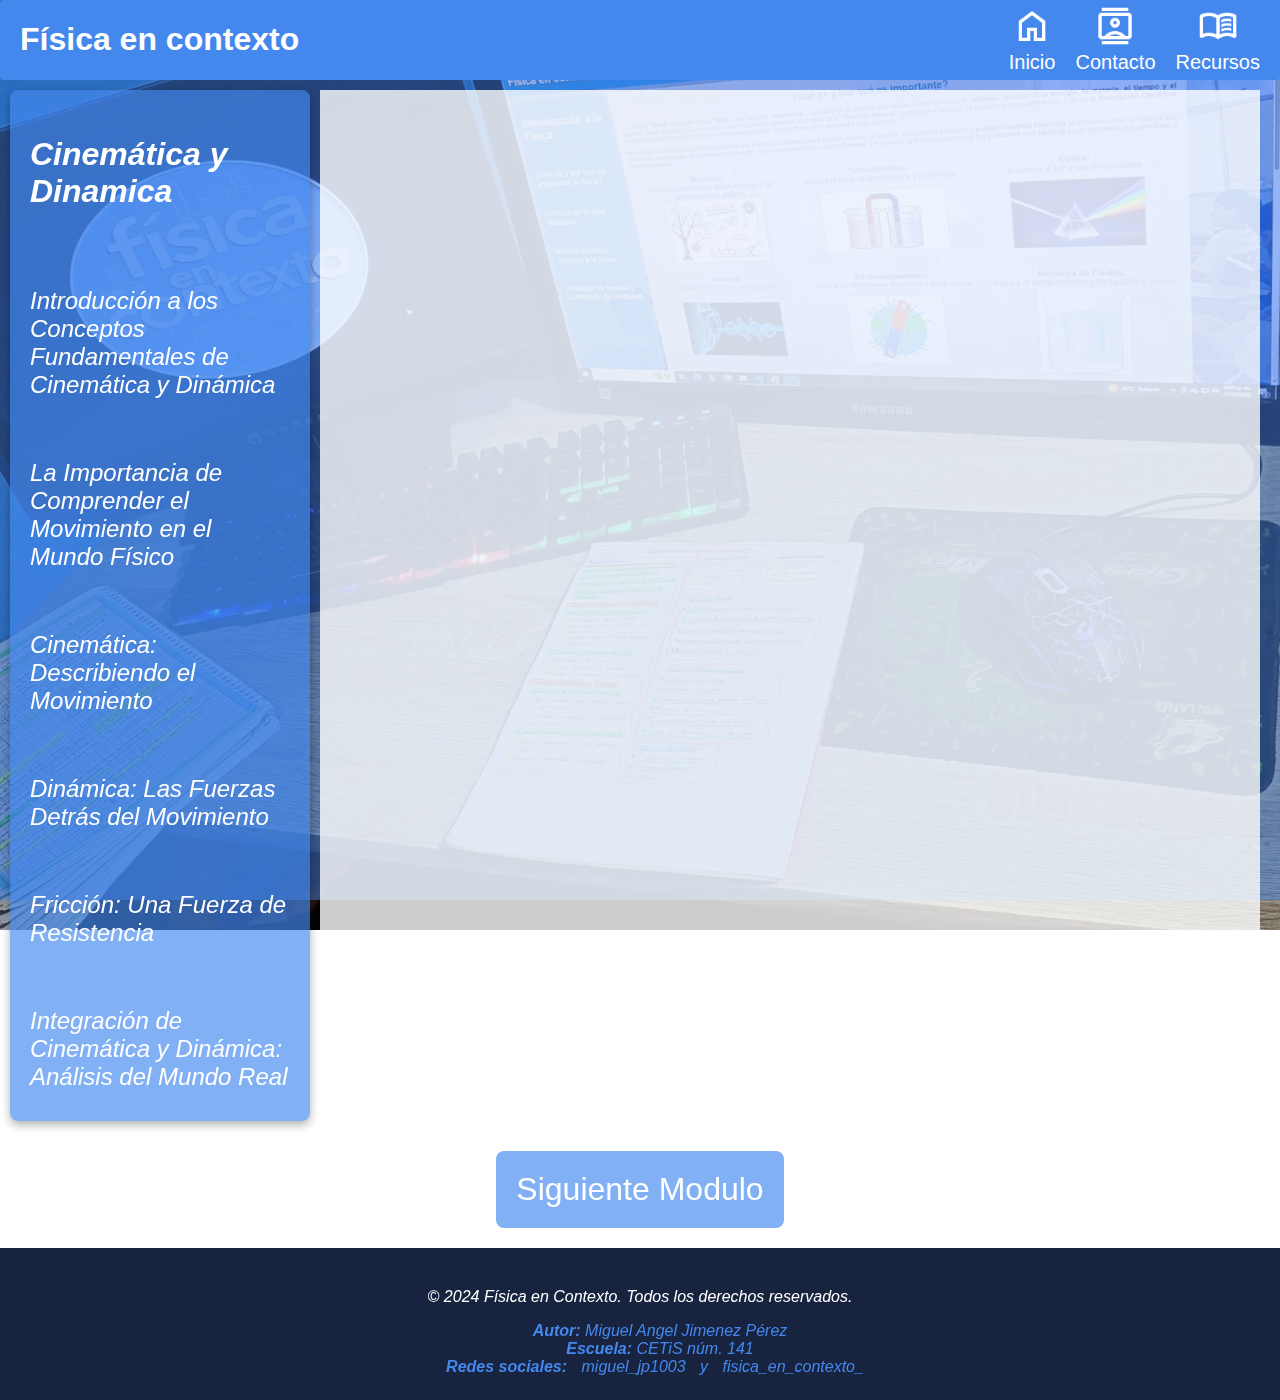
<file: modulo2.html>
<!DOCTYPE html>
<html lang="en">
<head>
    <meta charset="UTF-8">
    <meta name="viewport" content="width=device-width, initial-scale=1.0">
    <title>Curso Modulo 1</title>
    <link rel="stylesheet" href="modulo.css">
    <link rel="icon" href="/img/img1.png" type="img/png">
</head>
<body>
    <!--Encabezado-->
    <header class="header">
        <!--Barra de navegación-->
        <input type="checkbox" id="open-menu" class="header__checkbox">
        <label for="open-menu" class="header__open-nav-button" role="button">=</label>
        <div class="header__title-container">
            <h1>Física en contexto</h1>
        </div>
        <nav class="header__nav">
            <ul class="header__nav-list">
                <li class="header__nav-item"><img src="icons/icon0.png" alt=""><a href="index.html">Inicio</a></li>
                <li class="header__nav-item"><img src="icons/icon1.png" alt=""><a href="contacto.html">Contacto</a></li>
                <li class="header__nav-item"><img src="icons/icon2.png" alt=""><a href="recursos.html">Recursos</a></li>
            </ul>
        </nav>
    </header>
    
    <main class="container__content">
        <section class="modal__container">
            <!------ Sección de contenido por ventana modal-->
            <div class="menu">
                <h2>Introducción a la Física</h2>
                <!------ Abrir la ventana modal ------>
                <input type="checkbox" id="menu" class="menu__checkbox">
                <label for="menu" class="equal-button" role="button"><h2>Presiona aquí</h2></label>
                <div class="modal">
                    <div class="modal__content-menu">
                        <!------ Menú de temas de la ventana modal-->
                        <div class="modal__menu">
                            <h3>Cinemática y Dinamica</h3>
                            <a onclick="changeContent('Concepto 1')">Introducción a los Conceptos Fundamentales de Cinemática y Dinámica</a>
                            <a onclick="changeContent('Concepto 2')">La Importancia de Comprender el Movimiento en el Mundo Físico</a>
                            <a onclick="changeContent('Concepto 3')">Cinemática: Describiendo el Movimiento</a>
                            <a onclick="changeContent('Concepto 4')">Dinámica: Las Fuerzas Detrás del Movimiento</a>
                            <a onclick="changeContent('Concepto 5')">Fricción: Una Fuerza de Resistencia</a>
                            <a onclick="changeContent('Concepto 6')"> Integración de Cinemática y Dinámica: Análisis del Mundo Real</a>
                        </div>
                        <!--Cerrar ventana modal-->
                        <span class="modal__close-button">&times;</span>
                        <!--Función para abrir y cerrar la ventana modal-->
                        <script>
                            document.addEventListener("DOMContentLoaded", () => {  
                                document.querySelector(".modal").style.display = "none"; 

                                document.querySelector(".equal-button").addEventListener("click", () => {
                                    document.querySelector(".modal").style.display = "flex";
                                });

                                document.querySelector(".modal__close-button").addEventListener("click", () => {
                                    document.querySelector(".modal").style.display = "none";
                                });
                            });
                        </script>
                    </div>
                </div>
            </div>
            <div class="modal__content">
                <!------ Tema 1 ------>
                <div id="Concepto 1" class="description">
                    <h2>Introducción a los Conceptos Fundamentales de Cinemática y Dinámica</h2>
                    <p>La <strong>física</strong> busca entender cómo funciona el universo, y para estudiar el movimiento de los objetos, se divide en dos áreas importantes: <strong>cinemática</strong> y <strong>dinámica</strong>.</p>
                    
                    <p>La <strong>cinemática</strong> describe cómo se mueven los objetos sin preguntarse por qué se mueven. Es como ver un auto en movimiento y notar su posición, velocidad y aceleración sin preocuparse por las razones que lo hacen moverse. Se enfoca en responder preguntas como: ¿Qué tan rápido va el objeto? ¿Cuánto ha recorrido? ¿Cómo cambia su velocidad con el tiempo?</p>
                    <img src="img/img15.png">

                    <p>La <strong>dínámica</strong>, en cambio, sí se interesa por las razones detrás del movimiento. Se enfoca en las <strong>fuerzas</strong> que actúan sobre un objeto, como la <strong>gravedad</strong>, la <strong>fricción</strong> o el <strong>empuje</strong> de un motor, para entender por qué se mueve de cierta manera. Si la <strong>cinemática</strong> solo observa el movimiento, la <strong>dínamica</strong> trata de explicarlo, como si quisiera saber por qué el auto acelera cuando pisa el pedal del gas o por qué frena cuando se aplica el freno.</p>

                    <p>El estudio del movimiento tiene una historia larga. Hace más de 2,000 años, filósofos como <strong>Aristóteles</strong> intentaron explicarlo, aunque sus ideas eran más filosóficas que científicas, ya que no contaban con los métodos experimentales que usamos hoy. Luego, durante la <strong>Revolución Científica</strong>, <strong>Galileo Galilei</strong> e <strong>Isaac Newton</strong> cambiaron la manera de estudiar la física al usar experimentos y matemáticas, sentando las bases de la <strong>mecánica clásica</strong>. Galileo fue uno de los primeros en estudiar cómo los objetos caen al suelo, mientras que Newton formuló leyes matemáticas para describir el movimiento y la relación entre la <strong>fuerza</strong> y el movimiento de los objetos, lo que conocemos como las <strong>tres leyes del movimiento de Newton</strong>.</p>
                    <img src="img/img16.jpg">

                    <p>Estas leyes explican cómo un objeto en reposo se pone en movimiento (si se le aplica una <strong>fuerza</strong>), cómo un objeto sigue moviéndose hasta que algo lo detiene (su tendencia a seguir moviéndose, o la <strong>inercia</strong>), y cómo las <strong>fuerzas</strong> afectan la <strong>aceleración</strong> de los objetos dependiendo de su <strong>masa</strong>.</p>

                    <p>Entender la <strong>cinemática</strong> y la <strong>dinámica</strong> no solo es clave para la <strong>física</strong>, sino también para la <strong>ingeniería</strong>, que usa estos principios para diseñar cosas como <strong>edificios</strong>, <strong>autos</strong> y <strong>máquinas</strong>. Gracias a estas leyes, podemos calcular cómo debe ser un <strong>puente</strong> para soportar peso o cómo diseñar un <strong>automóvil</strong> para que sea seguro y eficiente. La <strong>ingeniería civil</strong>, <strong>mecánica</strong> y <strong>aeronáutica</strong>, por ejemplo, depende directamente de estos principios para hacer cosas como <strong>aviones</strong> que vuelen, <strong>coches</strong> que se muevan eficientemente y <strong>puentes</strong> que no se caigan.</p>

                    <p>Además, el conocimiento de estas áreas es crucial para áreas como la <strong>tecnología espacial</strong>, donde se estudia el movimiento de <strong>satélites</strong>, <strong>cohetes</strong> y <strong>naves espaciales</strong>, o incluso en el desarrollo de <strong>robots</strong> que se muevan correctamente en <strong>entornos complejos</strong>. Por eso, no solo los <strong>físicos</strong>, sino también los <strong>ingenieros</strong>, <strong>diseñadores</strong> y <strong>tecnólogos</strong>, aplican estos conocimientos para resolver problemas cotidianos y desafíos tecnológicos.</p>
                    <button class="next"><a onclick="changeContent('Concepto 2')">Siguiente tema</a></button>
                </div>
                <!------ Tema 2 ------>
                <div id="Concepto 2" class="description">
                    <h2>La Importancia de Comprender el Movimiento en el Mundo Físico</h2>
                    <p>El <strong>movimiento</strong> está en todas partes. Desde que caminamos hasta cómo los <strong>planetas</strong> giran alrededor del <strong>sol</strong>, todo se mueve. Entender cómo se mueven las cosas nos ayuda a saber por qué lo hacen y a predecir cómo se moverán en el futuro. Es como si tuviéramos un <strong>mapa</strong> que nos muestra cómo se mueven los <strong>objetos</strong> a nuestro alrededor, y si entendemos este mapa, podemos saber qué esperar en cualquier momento. Por ejemplo, si estás jugando <strong>fútbol</strong> y sabes cómo se mueve la <strong>pelota</strong>, puedes anticipar hacia dónde irá.</p>

                    <p>Saber sobre <strong>cinemática</strong> (que estudia cómo se mueven las cosas) y <strong>dinámica</strong> (que estudia por qué se mueven) es muy importante para muchas cosas que usamos todos los días. Por ejemplo, para hacer <strong>autos</strong>, <strong>aviones</strong> y <strong>trenes</strong>, necesitamos saber cómo las <strong>fuerzas</strong>, como el <strong>viento</strong> o el <strong>peso</strong>, afectan su movimiento. Esto nos ayuda a hacer que estos vehículos se muevan de manera más segura y eficiente. Si no entendemos cómo funciona el <strong>movimiento</strong>, no podríamos diseñar <strong>autos</strong> que frenen bien o <strong>aviones</strong> que puedan volar de manera estable. También, cuando usamos el <strong>teléfono</strong> o vemos <strong>televisión</strong>, lo que estamos haciendo es enviar y recibir <strong>ondas de energía</strong>, que también son una forma de movimiento. Las ondas son como pequeñas olas que viajan por el aire y nos permiten comunicarnos de forma instantánea.</p>

                    <p>Incluso en <strong>medicina</strong>, tecnologías como los <strong>rayos X</strong> o los <strong>láseres</strong>, que se usan para ver el interior de nuestro cuerpo o realizar <strong>cirugías</strong>, no existirían sin entender el <strong>movimiento</strong> de las <strong>partículas</strong> o la <strong>luz</strong>. Los rayos X, por ejemplo, viajan a través de nuestro cuerpo para darnos imágenes sin necesidad de cirugía. Sin comprender el movimiento de estos rayos, no podríamos usar esta tecnología para detectar <strong>enfermedades</strong>.</p>

                    <p>El estudio del <strong>movimiento</strong> sigue el <strong>método científico</strong>, que es como un proceso para aprender y entender cómo funcionan las cosas. Primero <strong>observamos</strong>, después probamos ideas y finalmente <strong>analizamos</strong> los resultados. Este proceso de prueba y error nos ayuda a encontrar respuestas a las preguntas más complicadas. La <strong>cinemática</strong> y la <strong>dinámica</strong> no solo son fórmulas, son el resultado de mucho trabajo de <strong>investigación</strong> que nos ayuda a mejorar la <strong>ciencia</strong> y la <strong>tecnología</strong>. Gracias a todo esto, podemos crear nuevas <strong>tecnologías</strong> que hacen nuestra vida más fácil y cómoda. Por ejemplo, los avances en la <strong>tecnología</strong> de los <strong>videojuegos</strong>, que utilizan muchas leyes del <strong>movimiento</strong>, permiten experiencias de juego cada vez más realistas.</p>

                    <p>Gracias al estudio de cómo se mueven las cosas, podemos inventar y mejorar muchísimas cosas que usamos en nuestra <strong>vida diaria</strong>. Esto también nos ayuda a entender mejor el <strong>mundo</strong> en que vivimos, de modo que podamos hacer que nuestras <strong>ciudades</strong>, nuestros <strong>transportes</strong> y nuestras <strong>tecnologías</strong> sean más <strong>eficientes</strong> y <strong>seguras</strong>.</p>
                    <img src="img/img17.png">
                    <button class="next"><a onclick="changeContent('Concepto 3')">Siguiente tema</a></button>
                </div>
                <!------ Tema 3 ------>
                <div id="Concepto 3" class="description">
                    <h2>Cinemática: Describiendo el Movimiento</h2>
                    <p>El <strong>Movimiento Rectilíneo Uniforme</strong> (<strong>MRU</strong>) es un tipo de movimiento en el que un objeto se desplaza a lo largo de una <strong>línea recta</strong> con una <strong>velocidad constante</strong>. Esto significa que el objeto mantiene la misma <strong>rapidez</strong> y <strong>dirección</strong> a lo largo del tiempo. El MRU tiene varias características clave. Primero, la <strong>trayectoria</strong> del objeto es una <strong>línea recta</strong>, es decir, se mueve en una sola dirección. Segundo, la <strong>velocidad</strong> del objeto no cambia. Como la <strong>velocidad</strong> es una magnitud <strong>vectorial</strong>, tanto su <strong>rapidez</strong> como su <strong>dirección</strong> permanecen constantes. Esto quiere decir que el objeto recorre distancias iguales en intervalos de <strong>tiempo</strong> iguales. Finalmente, dado que la <strong>velocidad</strong> es constante, la <strong>aceleración</strong> del objeto es <strong>cero</strong>.</p>

                    <p>El <strong>MRU</strong> se puede representar gráficamente de dos maneras principales: con un gráfico de <strong>desplazamiento frente a tiempo</strong> y un gráfico de <strong>velocidad frente a tiempo</strong>. En un gráfico de <strong>desplazamiento frente a tiempo</strong>, el MRU se representa como una <strong>línea recta</strong> cuya <strong>pendiente</strong> es constante. Esta pendiente refleja la <strong>velocidad</strong> del objeto, y un aumento lineal del <strong>desplazamiento</strong> indica que el objeto se mueve a <strong>velocidad constante</strong>. En un gráfico de <strong>velocidad frente a tiempo</strong>, el MRU aparece como una <strong>línea horizontal</strong>, lo que significa que la <strong>velocidad</strong> no cambia con el <strong>tiempo</strong>. El <strong>área</strong> bajo esta línea nos da el <strong>desplazamiento</strong> del objeto durante ese intervalo de <strong>tiempo</strong>.</p>

                    <p>La relación fundamental en el MRU se expresa con la fórmula: <strong>v = Δx / Δt</strong> donde:</p>
                    <ul>
                        <li><strong>v</strong> es la velocidad constante del objeto,</li>
                        <li><strong>Δx</strong> es el desplazamiento, o el cambio en la posición del objeto,</li>
                        <li><strong>Δt</strong> es el intervalo de tiempo durante el cual ocurre ese desplazamiento.</li>
                    </ul>

                    <p>Esta fórmula también se puede reorganizar para resolver el <strong>desplazamiento</strong> <strong>(Δx = v ⋅ Δt)</strong> y el <strong>tiempo</strong> <strong>(Δt = Δx/v).</strong> Por ejemplo, si conocemos la <strong>velocidad</strong> de un objeto y el <strong>tiempo</strong> que ha estado en movimiento, podemos calcular la <strong>distancia</strong> que ha recorrido. De la misma manera, si sabemos la <strong>distancia</strong> y la <strong>velocidad</strong>, podemos calcular el <strong>tiempo</strong> que ha tardado en recorrerla.</p>

                    <p>Estas <strong>fórmulas</strong> son muy útiles para resolver problemas relacionados con objetos que se mueven a <strong>velocidad constante</strong>. Es importante asegurarse de que las <strong>unidades de medida</strong> para la <strong>velocidad</strong>, el <strong>desplazamiento</strong> y el <strong>tiempo</strong> sean las mismas para obtener resultados correctos.</p>

                    <h3>Ejemplos Ilustrativos de la Vida Cotidiana</h3>
                    <ul>El Movimiento Rectilíneo Uniforme (MRU) se presenta en diversas situaciones cotidianas que nos rodean:
                        <li><strong>Vehículos:</strong>Un ejemplo claro es un automóvil que viaja por una autopista recta a una velocidad constante. Si el coche mantiene la misma velocidad sin acelerar ni frenar, está realizando un MRU. También, un tren que avanza a velocidad constante por una vía recta, o un avión que vuela a una altitud y velocidad constantes, son ejemplos de MRU en acción.</li>
                        <li><strong>Deportes:</strong>En el mundo del deporte, un corredor que mantiene un ritmo constante en una pista recta está realizando un MRU. También un nadador que nada de manera constante en línea recta dentro de una piscina está realizando el mismo tipo de movimiento. Incluso, un disco de hockey deslizándose sobre una pista de hielo con poca fricción puede acercarse a un MRU, ya que se mueve de manera casi constante.</li>
                        <li><strong>Naturaleza:</strong>En el ámbito natural, un fenómeno importante es la luz. La luz viaja a través del vacío a una velocidad constante, conocida como la velocidad de la luz, lo que es un ejemplo fundamental de MRU. Además, un objeto en el espacio, como una herramienta flotante de un astronauta que no experimenta fuerzas externas, se movería con velocidad constante siguiendo una trayectoria recta, lo que también describe un MRU.</li>
                        <img src="img/img18.png">
                    </ul>


                    <h3>Definición y Características del Movimiento con Aceleración Constante</h3>
                    <p>El <strong>Movimiento Rectilíneo Uniformemente Acelerado</strong> (<strong>MRUA</strong>) ocurre cuando un objeto se mueve a lo largo de una <strong>trayectoria recta</strong> y su <strong>velocidad</strong> cambia de manera constante a lo largo del <strong>tiempo</strong>. Esta variación constante en la <strong>velocidad</strong> se llama <strong>aceleración</strong>.</p>
                    <ul>
                        <li><strong>Aceleración positiva:</strong> Si la aceleración es positiva, la velocidad del objeto aumenta en la dirección del movimiento.</li>
                        <li><strong>Aceleración negativa (desaceleración):</strong> Si la aceleración es negativa, la velocidad disminuye. Sin embargo, es importante entender que una aceleración negativa no siempre significa que el objeto va más lento. Si la velocidad inicial es negativa, una aceleración negativa puede hacer que el objeto acelere en la dirección opuesta.</li>
                        <img src="img/img19.jpg">
                    </ul>
                    <h3>Fórmulas Clave y Sus Aplicaciones</h3>
                    <p>Existen <strong>cinco ecuaciones fundamentales</strong> que describen el <strong>movimiento uniformemente acelerado</strong> (<strong>MRUA</strong>), las cuales son esenciales para resolver problemas de <strong>física</strong> relacionados con este tipo de <strong>movimiento</strong>. A continuación, se detallan las <strong>ecuaciones</strong> y sus significados:</p>
                    <ol>
                        <li>
                            <strong>Velocidad final en función de la velocidad inicial, la aceleración y el tiempo:</strong> <h3>v<sub>f</sub> = v<sub>o</sub> + at</h3>
                            <ul>
                                <li><strong>v<sub>f</sub>:</strong> Velocidad final del objeto.</li>
                                <li><strong>v<sub>o</sub>:</strong> Velocidad inicial del objeto.</li>
                                <li><strong>a:</strong> Aceleración constante.</li>
                                <li><strong>t:</strong> Tiempo transcurrido.</li>
                            </ul>
                        </li>
                        <li>
                            <strong>Desplazamiento en función de la velocidad inicial, la aceleración y el tiempo:</strong> <h3>Δx = v<sub>o</sub>t + (1/2)at<sup>2</sup></h3>
                            <ul>
                                <li><strong>Δx:</strong> Desplazamiento del objeto.</li>
                                <li><strong>v<sub>o</sub></strong> Velocidad inicial.</li>
                                <li><strong>a:</strong> Aceleración.</li>
                                <li><strong>t:</strong> Tiempo.</li>
                            </ul>
                        </li>
                        <li>
                            <strong>Desplazamiento en función de la velocidad final, la velocidad inicial y el tiempo:</strong> <h3>Δx = (1/2)(v<sub>f</sub> + v<sub>o</sub>)t</h3>
                        </li>
                        <li>
                            <strong>Desplazamiento en función de la velocidad final, la aceleración y el tiempo:</strong> <h3>Δx = v<sub>f</sub>t - (1/2)at<sup>2</sup></h3>
                        </li>
                        <li>
                            <strong>Velocidad final en función de la velocidad inicial, la aceleración y el desplazamiento:</strong> <h3>v<sub>f</sub><sup>2</sup> = v<sub>0</sub><sup>2</sup> + 2aΔx</h3>
                        </li>
                    </ol>
                    <p>Estas ecuaciones son herramientas fundamentales para analizar y predecir el movimiento de objetos que experimentan una aceleración constante. La elección de la ecuación adecuada depende de las variables conocidas y la que se desea encontrar.</p>
                    
                    <h3>Ejemplos ilustrativos de la Vida Cotidiana</h3>
                    <ul>El Movimiento Rectilíneo Uniformemente Acelerado (MRUA) no es solo un concepto abstracto; se manifiesta en situaciones cotidianas que observamos con frecuencia:
                        <li><strong>Vehículos:</strong> Cuando un automóvil arranca desde el reposo y acelera con una aceleración constante, está siguiendo un MRUA. De manera similar, cuando un vehículo frena con una desaceleración constante hasta detenerse, también se trata de un MRUA, pero en este caso con aceleración negativa. Incluso, un vehículo lanzado con una catapulta, que experimenta una aceleración constante, ilustra este tipo de movimiento.</li>
                        <li><strong>Deportes:</strong> En atletismo, un velocista que acelera desde los bloques de salida al principio de una carrera está experimentando un MRUA, al menos durante la fase inicial de la carrera. Además, una pelota lanzada verticalmente hacia arriba, que desacelera debido a la fuerza de gravedad, muestra un MRUA con aceleración negativa en la fase ascendente y positiva en la descendente. Un esquiador que baja por una pendiente con aceleración constante también está siguiendo un MRUA.</li>
                        <li><strong>Naturaleza:</strong> Un objeto que cae libremente cerca de la superficie de la Tierra, despreciando la resistencia del aire, experimenta una aceleración constante debido a la gravedad. Este fenómeno es un claro ejemplo de MRUA, donde el objeto se acelera constantemente hacia el suelo.</li>
                        <img src="img/img20.png">
                    </ul>
                    <button class="next"><a onclick="changeContent('Concepto 4')">Siguiente tema</a></button>
                </div>
                <!------ Tema 4 ------>
                <div id="Concepto 4" class="description">
                    <h2>Dinámica: Las Fuerzas Detrás del Movimiento</h2>
                    <p>En <strong>física</strong>, la <strong>fuerza</strong> se define como cualquier influencia que pueda causar que un objeto cambie su <strong>velocidad</strong>, es decir, que se <strong>acelere</strong>. Se puede pensar en una <strong>fuerza</strong> como un empujón o un tirón ejercido sobre un objeto. Sin embargo, es importante comprender que la <strong>fuerza</strong> es una cantidad <strong>vectorial</strong>, lo que significa que tiene <strong>magnitud</strong> (cuánto es la fuerza) y <strong>dirección</strong> (hacia dónde se aplica la fuerza).</p>

                    <p>Cuando varias <strong>fuerzas</strong> actúan sobre un objeto, el efecto combinado de estas <strong>fuerzas</strong> se denomina <strong>fuerza neta</strong>. La <strong>fuerza neta</strong> es la <strong>suma vectorial</strong> de todas las <strong>fuerzas</strong> que actúan sobre el objeto. Para determinarla, es necesario considerar tanto la <strong>magnitud</strong> como la <strong>dirección</strong> de cada <strong>fuerza</strong>.</p>

                    <p>Una herramienta útil para visualizar y analizar las <strong>fuerzas</strong> es el <strong>diagrama de cuerpo libre</strong>, que muestra el objeto aislado de su entorno y las <strong>fuerzas externas</strong> representadas como <strong>vectores</strong>.</p>
                    <img src="img/img21.png">

                    <h3>Unidades de fuerza (Newton)</h3>
                    <p>La unidad estándar de <strong>fuerza</strong> en el <strong>Sistema Internacional de Unidades</strong> (<strong>SI</strong>) es el <strong>Newton</strong> (<strong>N</strong>). Un <strong>Newton</strong> se define como la cantidad de <strong>fuerza</strong> necesaria para <strong>acelerar</strong> una <strong>masa</strong> de un kilogramo a un metro por segundo al cuadrado: <h3>(1 N = 1 kg⋅m/s²)</h3> Esto establece una relación entre <strong>fuerza</strong>, <strong>masa</strong> y <strong>aceleración</strong>. Un ejemplo concreto de la magnitud de un <strong>Newton</strong> es la <strong>fuerza gravitacional</strong> de la Tierra sobre una manzana de tamaño mediano, que es aproximadamente 1 <strong>Newton</strong>.</p>

                    <h3>Diferentes tipos de fuerzas en física</h3>
                    <p>Las fuerzas en física se pueden clasificar en dos grandes grupos: <strong>fuerzas de contacto</strong> y <strong>fuerzas de no contacto.</strong></p>
                    <ol>
                        <li>
                            <strong>Fuerzas de contacto: </strong>Requieren que los objetos estén en <strong>contacto físico</strong> para que actúen.
                            <ul>
                                <li><strong>Fuerza de fricción:</strong> Se opone al movimiento relativo entre superficies en contacto.</li>
                                <li><strong>Fuerza de tensión:</strong> Se ejerce a través de cuerdas, cables o materiales similares cuando se estiran.</li>
                                <li><strong>Fuerza normal:</strong> Es la fuerza que una superficie ejerce sobre un objeto en contacto con ella, siempre perpendicular a la superficie.</li>
                                <li><strong>Fuerza aplicada:</strong> Es cualquier fuerza que se ejerce directamente sobre un objeto por otra fuente, como una persona empujando un carro.</li>
                            </ul>
                        </li>
                        <li>
                            <strong>Fuerzas de No Contacto: </strong> Actúan entre objetos que no están en <strong>contacto físico directo.</strong>
                            <ul>
                                <li><strong>Fuerza gravitacional:</strong> Es la fuerza de atracción entre objetos con masa.</li>
                                <li><strong>Fuerza electromagnética:</strong> Incluye la interacción entre cargas eléctricas (fuerza eléctrica) y entre imanes o corrientes eléctricas (fuerza magnética).</li>
                                <li><strong>Fuerza nuclear fuerte:</strong> Es la fuerza que mantiene unidos a los protones y neutrones en el núcleo de un átomo.</li>
                                <li><strong>Fuerza nuclear débil:</strong> Está relacionada con ciertos tipos de desintegración radiactiva.</li>
                            </ul>
                        </li>
                        <img src="img/img22.png">
                    </ol>
                    
                    <p>Para el estudio introductorio de la <strong>cinemática</strong> y la <strong>dinámica</strong>, nos centraremos principalmente en las <strong>fuerzas de contacto</strong> (como la <strong>fuerza de fricción</strong>, <strong>normal</strong>, <strong>de tensión</strong> y <strong>aplicada</strong>) y en la <strong>fuerza gravitacional</strong>, que son las más relevantes para describir el <strong>movimiento</strong> de los objetos.</p>

                    <h3>Primera Ley de Newton (Inercia)</h3>
                    <p>La <strong>Primera Ley de Newton</strong>, conocida como la <strong>Ley de la Inercia</strong>, establece que un objeto en <strong>reposo</strong> permanecerá en <strong>reposo</strong>, y un objeto en <strong>movimiento</strong> continuará en <strong>movimiento</strong> con la misma <strong>velocidad</strong> y en la misma <strong>dirección</strong>, a menos que una <strong>fuerza neta</strong> actúe sobre él.</p>

                    <p>La <strong>inercia</strong> es la tendencia de un objeto a resistir cambios en su estado de <strong>movimiento</strong>. Cuanto mayor sea la <strong>masa</strong> de un objeto, mayor será su <strong>inercia</strong>.</p>

                    <ul><strong>Ejemplos de la Primera Ley de Newton:</strong>
                        <li>Una pelota que rueda sobre una superficie plana seguirá rodando hasta que la fricción u otra fuerza la detenga.</li>
                        <li>Los pasajeros de un automóvil continúan moviéndose hacia adelante cuando el vehículo frena repentinamente.</li>
                        <li>En el espacio, donde hay muy poca fricción, una herramienta que flota permanecerá en reposo o en movimiento con velocidad constante hasta que se aplique una fuerza.</li>
                        <li>El truco de retirar rápidamente un mantel de debajo de los platos sin que estos se caigan ilustra la inercia de los objetos.</li>
                        <img src="img/img23.png">
                    </ul>

                    <h3>Segunda Ley de Newton (F=ma)</h3>
                    <p>La Segunda Ley de Newton establece que la aceleración de un objeto es directamente proporcional a la fuerza neta que actúa sobre él, tiene la misma dirección que la fuerza neta y es inversamente proporcional a la masa del objeto. Matemáticamente, se expresa como: <h3>F<sub>net</sub> = ma</h3></p>
                    <ul>Donde:
                        <li><strong>F<sub>net</sub>: </strong>es la fuerza neta que actúa sobre el objeto.</li>
                        <li><strong>m: </strong>es la masa del objeto.</li>
                        <li><strong>a: </strong>es la aceleración del objeto.</li>
                    </ul>
                    
                    <p>Esta ley fundamental nos dice que una <strong>fuerza neta</strong> aplicada a un objeto causará que se <strong>acelere</strong>, es decir, que cambie su <strong>velocidad</strong>. La magnitud de la <strong>aceleración</strong> será mayor si la <strong>fuerza neta</strong> es mayor o si la <strong>masa</strong> del objeto es menor. Es importante recordar que <strong>F<sub>net</sub></strong> es la suma vectorial de todas las fuerzas que actúan sobre el objeto.</p>

                    <p>Las <strong>aplicaciones prácticas</strong> de la <strong>Segunda Ley de Newton</strong> son numerosas. Por ejemplo, se requiere más <strong>fuerza</strong> para empujar un <strong>automóvil</strong> que para empujar un <strong>carrito de compras</strong> para lograr la misma <strong>aceleración</strong>, ya que el <strong>automóvil</strong> tiene una <strong>masa</strong> mucho mayor. La <strong>aceleración</strong> de un <strong>cohete</strong> depende de la <strong>fuerza de empuje</strong> generada por sus motores y de la <strong>masa</strong> del <strong>cohete</strong>. Un objeto más <strong>pesado</strong> requerirá una <strong>fuerza mayor</strong> para alcanzar la misma <strong>aceleración</strong> que un objeto más <strong>ligero</strong>. La <strong>fuerza</strong> experimentada en una <strong>colisión de automóviles</strong> está directamente relacionada con la <strong>masa</strong> y la <strong>aceleración</strong> de los vehículos involucrados.</p>

                    <img src="img/img24.png" class="img__modificado">

                    <h3>Tercera Ley de Newton (Acción-Reacción)</h3>
                    <p>La <strong>Tercera Ley de Newton</strong> establece que por cada <strong>acción</strong>, hay una <strong>reacción</strong> igual y opuesta. Si un <strong>objeto A</strong> ejerce una <strong>fuerza</strong> sobre un <strong>objeto B</strong>, entonces el <strong>objeto B</strong> ejerce una <strong>fuerza</strong> de igual <strong>magnitud</strong> pero en <strong>dirección opuesta</strong> sobre el <strong>objeto A</strong>. Es importante notar que estas <strong>fuerzas</strong> actúan sobre <strong>objetos diferentes</strong>.</p>

                    <ul><strong>Ejemplos de la Tercera Ley de Newton:</strong>
                        <li>Un nadador empuja contra la pared de una piscina (acción), y la pared lo empuja hacia adelante (reacción).</li>
                        <li>Un cohete expulsa gases hacia abajo (acción), y los gases ejercen una fuerza hacia arriba sobre el cohete (reacción), impulsándolo al espacio.</li>
                        <li>Al caminar, el pie empuja el suelo hacia atrás (acción), y el suelo empuja hacia adelante con una fuerza igual y opuesta (reacción), permitiendo el movimiento.</li>
                        <li>Una pelota que rebota contra el suelo ejerce una fuerza hacia abajo (acción), y el suelo la empuja hacia arriba con la misma fuerza pero en dirección opuesta (reacción).</li>
                        <img src="img/img25.png">
                    </ul>
                    <button class="next"><a onclick="changeContent('Concepto 5')">Siguiente tema</a></button>
                </div>
                <!------ Tema 5 ------>
                <div id="Concepto 5" class="description">
                    <h2>Fricción: Una Fuerza de Resistencia</h2>
                    <p>La <strong>fricción</strong> es una <strong>fuerza</strong> que <strong>frena el movimiento</strong> cuando dos superficies están en contacto. Siempre actúa en la <strong>dirección opuesta</strong> al movimiento o al intento de moverse. Existen diferentes tipos de <strong>fricción</strong>:</p>

                    <ul>
                        <li><strong>Fricción estática:</strong> Es como cuando intentas empujar un mueble pesado y no se mueve. Esta fricción mantiene el objeto quieto hasta que empuja con suficiente fuerza.</li>
                        <li><strong>Fricción cinética:</strong> Es como cuando ya lograste mover el mueble, pero sientes que sigue costando trabajo arrastrarlo. Aunque hay fricción, es menor que cuando estaba quieto.</li>
                        <li><strong>Fricción de rodadura:</strong> Es como cuando mueves el mismo mueble, pero ahora con ruedas. Se siente mucho más fácil porque la fricción de rodadura es menor.</li>
                        <li><strong>Fricción fluida (arrastre):</strong> Es como cuando nadas en el agua o sacas la mano por la ventana del carro en movimiento. El aire o el agua ejercen una resistencia que hace más difícil moverse.</li>
                        <img src="img/img26.png">
                        <p>En la mayoría de los casos, cuesta más trabajo empezar a mover algo (fricción estática) que seguir moviéndolo (fricción cinética).</p>
                    </ul>

                    <h3>Factores que Influyen en la Magnitud de la Fricción</h3>
                    <p>La magnitud de la <strong>fuerza de fricción</strong> depende de varios factores. La naturaleza de las superficies en contacto es crucial; superficies más rugosas tienden a generar una mayor fricción que las superficies lisas. Las propiedades del material también juegan un papel importante. Además, la <strong>fuerza normal</strong>, que es la fuerza que presiona las dos superficies juntas, afecta directamente la magnitud de la fricción; cuanto mayor sea la fuerza normal, mayor será la fricción.</p>

                    <p>La <strong>fricción</strong> entre dos superficies se puede cuantificar mediante el <strong>coeficiente de fricción</strong>, que es una cantidad adimensional que depende de los materiales en contacto. Se distingue entre el <strong>coeficiente de fricción estática</strong> (<em>μ <sub>s</sub></em>) y el <strong>coeficiente de fricción cinética</strong> (<em>μ <sub>k </sub></em>). La <strong>fuerza de fricción estática máxima</strong> es igual al producto del coeficiente de fricción estática y la fuerza normal (<em>f<sub>s,max </sub> = μ <sub>s </sub>N </em>), mientras que la <strong>fuerza de fricción cinética</strong> es igual al producto del coeficiente de fricción cinética y la fuerza normal (<em>f <sub>k </sub> = μ<sub> k </sub> N </em>).</p>

                    <ul>
                        <strong>Varios factores afectan la fricción:</strong>
                        <li><strong>La textura de las superficies:</strong> Si frotas tus manos secas, apenas sientes resistencia, pero si pones arena entre ellas, cuesta más moverlas. Las superficies rugosas tienen más fricción que las lisas.</li>
                        <li><strong>El tipo de material:</strong> No es lo mismo deslizar un zapato de goma en el piso que un bloque de hielo. Algunos materiales generan más fricción que otros.</li>
                        <li><strong>La presión entre los objetos:</strong> Si presionas fuerte tu mano contra una mesa y tratas de moverla, notarás que cuesta más. Cuanto más se aprieten las superficies, mayor será la fricción.</li>
                        <strong>La fricción se mide con un número llamado coeficiente de fricción. Hay dos tipos:</strong>
                        <li><strong>Coeficiente de fricción estática</strong> (<em>μ<sub>s</sub>): Se usa para calcular la fricción antes de que algo comience a moverse.</li>
                        <li><strong>Coeficiente de fricción cinética</strong> (<em>μ<sub>k</sub>): Se usa cuando el objeto ya está en movimiento.</li>
                        <strong>Las fórmulas para calcular la fricción son:</strong>
                        <li><strong>Fricción estática máxima:</strong> <em>f<sub>s,max</sub> = μ<sub>s</sub> N</em></li>
                        <li><strong>Fricción cinética:</strong> <em>f<sub>k</sub> = μ<sub>k</sub> N</em></li>
                        Donde <strong>N</strong> es la fuerza con la que las superficies se presionan entre sí.
                        <img src="img/img27.png">

                        <h3>Cosas curiosas sobre la fricción</h3>
                        <li>Si te empujas con patines en el suelo, notarás que con el tiempo te detienes. Eso pasa porque la fricción siempre está presente.</li>
                        <li>Para velocidades bajas, la fricción cinética no cambia mucho sin importar qué tan rápido vayas.</li>
                        <li>Aunque un objeto sea más grande, si su peso es el mismo, el área de contacto no afecta la fricción. Por eso, un zapato grande y uno pequeño resbalan igual en un piso mojado.</li>

                        <h3>Impacto de la fricción en la tecnología</h3>
                        <p>La fricción juega un papel muy importante en muchas tecnologías. Puede ser útil en algunos casos y perjudicial en otros, dependiendo de cómo se use.</p>

                        <h3>Aplicaciones Beneficiosas de la Fricción en la Tecnología</h3>
                        <p>La fricción es esencial para el funcionamiento de muchas tecnologías que usamos a diario. Aquí te dejo algunos ejemplos de cómo ayudar:</p>
                        <li><strong>Caminar y mover vehículos:</strong> La fricción entre tus zapatos y el suelo te permite caminar sin resbalar, y también ayuda a los vehículos a moverse y detenerse.</li>
                        <li><strong>Frenado de vehículos:</strong> La fricción entre las pastillas de freno y los discos o tambores es lo que hace que los autos se detengan.</li>
                        <li><strong>Rodamientos y ruedas:</strong> La fricción es clave para el movimiento de las ruedas de autos, bicicletas y en rodamientos, lo que facilita el transporte y hace funcionar la maquinaria.</li>
                        <li><strong>Escribir y dibujar:</strong> La fricción entre el bolígrafo o lápiz y el papel es lo que permite que podamos escribir y dibujar.</li>
                        <li><strong>Máquinas y herramientas:</strong> En sistemas como engranajes, poleas y cintas transportadoras, la fricción ayuda a transferir movimiento y energía.</li>
                        <li><strong>Generar calor:</strong> La fricción se puede usar para generar calor, como al frotar dos palos para encender fuego o en procesos industriales como la soldadura por fricción.</li>
                        <li><strong>Sujetar objetos:</strong> La fricción también ayuda a mantener los objetos en su lugar y evita que se deslicen por superficies inclinadas.</li>
                        <li><strong>Tecnología avanzada:</strong> En la soldadura por fricción, se usa el calor generado por la fricción para unir materiales.</li>
                        <li><strong>Tecnología háptica:</strong> Incluso en pantallas táctiles de dispositivos, la fricción controlada crea una sensación de retroalimentación para hacer la experiencia más realista.</li>
                        <img src="img/img28.png">
                    </ul>

                    <h3>Efectos Perjudiciales de la Fricción y Cómo Reducirla</h3>
                    <p>Aunque la <strong>fricción</strong> es útil en muchas situaciones, también puede ser un problema en la tecnología. Uno de sus efectos más negativos es que convierte parte de la <strong>energía</strong> en <strong>calor</strong>, lo que reduce la <strong>eficiencia</strong> de las máquinas y los motores. Además, provoca el <strong>desgaste</strong> de las partes móviles, lo que acorta la <strong>vida útil</strong> de los equipos. Por último, la fricción también hace que sea más difícil mover las cosas, ya que ofrece <strong>resistencia</strong> al movimiento, lo que requiere más <strong>energía</strong> para superarla.</p>

                    <p>Para minimizar estos efectos, existen varias soluciones. Una de las más comunes es el uso de <strong>lubricantes</strong>, como aceite y grasa, que forman una capa entre las superficies en contacto y ayudan a reducir la <strong>fricción</strong>. Otra estrategia es <strong>pulir</strong> o alisar las superficies para que sean más suaves y disminuyan la fricción. También se utilizan elementos <strong>rodantes</strong>, como rodamientos de bolas o rodillos, en lugar de superficies que se deslizan, lo que reduce la fricción de manera significativa. En casos de fricción con <strong>fluidos</strong>, como el aire o el agua, se emplean formas <strong>aerodinámicas</strong> que disminuyen la resistencia al movimiento.</p>

                    <h3>Control de la Fricción en la Tecnología Moderna</h3>
                    <p>La tecnología moderna emplea diversas técnicas para controlar la <strong>fricción</strong> de manera eficiente. Por ejemplo, los vehículos utilizan sistemas <strong>antibloqueo de frenos (ABS)</strong> para mantener el control de la fricción entre los neumáticos y la carretera durante el frenado, evitando que las llantas se bloqueen. Los motores y las máquinas tienen sistemas de <strong>lubricación</strong> diseñados para reducir el desgaste de sus partes y minimizar la pérdida de energía.</p>

                    <p>En el caso de los <strong>neumáticos</strong>, se diseñan con patrones específicos en la banda de rodadura para optimizar la fricción con la carretera en diferentes condiciones. En <strong>trenes de alta velocidad</strong> y otros equipos, se utilizan tecnologías como los <strong>cojinetes de aire</strong> o la <strong>levitación magnética</strong> para minimizar la fricción y mejorar la eficiencia. Además, en algunas aplicaciones, como el <strong>calzado</strong>, se está desarrollando tecnología que ajusta la fricción según las necesidades del momento.</p>

                    <p>La <strong>inteligencia artificial</strong> también está siendo utilizada en sistemas avanzados para controlar la fricción en maquinaria dañada, mejorando su rendimiento. De hecho, en el mundo digital, se está investigando la <strong>"fricción digital"</strong> y cómo reducirla para optimizar los dispositivos y su interacción con los usuarios.</p>
                    <button class="next"><a onclick="changeContent('Concepto 6')">Siguiente tema</a></button>
                </div>
                <!------ Tema 6 ------>
                <div id="Concepto 6" class="description">
                    <h2>Integración de Cinemática y Dinámica: Análisis del Mundo Real</h2>
                    <p>El análisis de situaciones físicas complejas a menudo requiere un enfoque que combine dos conceptos fundamentales: la cinemática y la dinámica. La cinemática se ocupa de describir cómo se mueve un objeto, es decir, su posición, velocidad y aceleración a lo largo del tiempo, sin necesidad de conocer las causas del movimiento. En cambio, la dinámica se enfoca en las fuerzas que causan ese movimiento, utilizando las Leyes de Newton para explicar cómo las fuerzas actúan sobre los cuerpos y cómo afectan su aceleración.</p>

                    <p>En la mayoría de los escenarios reales, ambos conceptos se entrelazan para ofrecer una visión completa del fenómeno. Es importante tener en cuenta que, al resolver problemas de física en la vida cotidiana, tanto las fuerzas involucradas como el movimiento resultante deben ser analizados conjuntamente. La Ley de Newton proporciona las bases para entender las fuerzas que actúan sobre un cuerpo, mientras que las ecuaciones de la cinemática permiten describir cómo se mueve ese cuerpo. La combinación de estos principios es crucial para comprender fenómenos tan diversos como el movimiento de vehículos, los deportes y los fenómenos naturales, donde tanto las fuerzas como el movimiento desempeñan un papel fundamental.</p>
                    <img src="img/img29.png">

                    <h3>Ejemplos en Vehículos, Deportes y Fenómenos Naturales donde Ambos Conceptos se Combinan</h3>
                    <p><strong>Vehículos</strong>: Imaginemos un automóvil acelerando en una carretera. La dinámica nos dice que la <strong>fuerza generada por el motor</strong> es la que causa la aceleración, tal como lo expresa la <strong>segunda ley de Newton</strong>, que establece que una <strong>fuerza</strong> sobre un objeto produce una <strong>aceleración</strong> proporcional a su masa. Por otro lado, la <strong>cinemática</strong> nos ayuda a describir cómo varía la velocidad del automóvil con el tiempo, así como la distancia recorrida. Si queremos analizar la distancia necesaria para que un automóvil se detenga, la <strong>dinámica</strong> considera la <strong>fuerza de fricción</strong> que actúa entre los frenos y las ruedas, mientras que la <strong>cinemática</strong> nos indica cómo cambia la <strong>velocidad</strong> del vehículo hasta detenerse, lo que nos permite calcular esa <strong>distancia de frenado</strong>.</p>

                    <p><strong>Deportes</strong>: En deportes como el <strong>salto de altura</strong>, la <strong>dinámica</strong> estudia las <strong>fuerzas</strong> que el atleta ejerce al impulsarse hacia el aire, así como la <strong>fuerza de gravedad</strong> que lo atrae hacia el suelo. La <strong>cinemática</strong>, por su parte, se encarga de describir el trayecto que sigue el atleta, calculando la <strong>altura máxima</strong> alcanzada y el <strong>tiempo</strong> que pasa en el aire. En el caso de una <strong>pelota lanzada</strong>, la <strong>dinámica</strong> toma en cuenta la <strong>fuerza</strong> con la que se lanza la pelota, la <strong>resistencia del aire</strong> y la <strong>fuerza de gravedad</strong>, mientras que la <strong>cinemática</strong> describe la <strong>trayectoria</strong> que seguirá la pelota, incluyendo su <strong>velocidad</strong> en diferentes puntos y su <strong>distancia de alcance</strong> antes de caer al suelo.</p>

                    <p><strong>Fenómenos Naturales</strong>: El movimiento de una <strong>hoja que cae</strong> es un claro ejemplo de cómo se combinan la <strong>dinámica</strong> y la <strong>cinemática</strong>. La <strong>dinámica</strong> nos explica que la <strong>fuerza de gravedad</strong> es la responsable de que la hoja caiga hacia el suelo, pero también interviene la <strong>resistencia del aire</strong>, que desacelera la caída. La <strong>cinemática</strong>, en este caso, describe cómo cambia la <strong>velocidad</strong> de la hoja mientras desciende y cómo su <strong>aceleración</strong> varía a medida que la resistencia del aire actúa sobre ella. Un ejemplo más complejo es el movimiento de un <strong>satélite en órbita</strong> alrededor de la Tierra. La <strong>dinámica</strong> explica que la <strong>gravedad de la Tierra</strong> mantiene al satélite en su órbita, mientras que la <strong>cinemática</strong> calcula su <strong>velocidad orbital</strong> y el <strong>tiempo</strong> que tarda en dar una vuelta completa alrededor de la Tierra.</p>

                    <h2>Fórmulas Clave para el Movimiento Rectilíneo Uniformemente Acelerado (MRUA)</h2>
                    <div class="table-container">
                        <table>
                            <thead>
                            <tr>
                                <th>Ecuación No.</th>
                                <th>Fórmula</th>
                                <th>Variables Involucradas</th>
                                <th>Condiciones de Uso</th>
                            </tr>
                            </thead>
                            <tbody>
                            <tr>
                                <td>1</td>
                                <td>v<sub>f</sub> = v<sub>o</sub> + at</td>
                                <td>v<sub>f</sub>, v<sub>o</sub>, a, t</td>
                                <td>Cuando se conoce o se busca el tiempo</td>
                            </tr>
                            <tr>
                                <td>2</td>
                                <td>Δx = v<sub>o</sub>t + ½ at<sup>2</sup></td>
                                <td>Δx, v<sub>o</sub>, a, t</td>
                                <td>Cuando se conoce o se busca el desplazamiento y no se conoce v<sub>f</sub></td>
                            </tr>
                            <tr>
                                <td>3</td>
                                <td>Δx = ½ (v<sub>f</sub> + v<sub>o</sub>)t</td>
                                <td>Δx, v<sub>f</sub>, v<sub>o</sub>, t</td>
                                <td>Cuando no se conoce o no se busca la aceleración</td>
                            </tr>
                            <tr>
                                <td>4</td>
                                <td>Δx = v<sub>f</sub>t – ½at<sup>2</sup></td>
                                <td>Δx, v<sub>f</sub>, a, t</td>
                                <td>Cuando se conoce o se busca el desplazamiento y no se conoce v<sub>o</sub></td>
                            </tr>
                            <tr>
                                <td>5</td>
                                <td>v<sub>f</sub><sup>2</sup> = v<sub>o</sub><sup>2</sup> + 2aΔx</td>
                                <td>v<sub>f</sub>, v<sub>o</sub>, a, Δx</td>
                                <td>Cuando no se conoce o no se busca el tiempo</td>
                            </tr>
                            </tbody>
                        </table>
                    </div>

                    <h2>Tipos de Fuerzas y Sus Características</h2>
                    <div class="table-container">
                        <table>
                            <thead>
                                <tr>
                                <th>Tipo de Fuerza</th>
                                <th>Fuerza Específica</th>
                                <th>Descripción/Origen</th>
                                <th>Símbolo</th>
                                </tr>
                            </thead>
                            <tbody>
                                <tr>
                                <td>Contacto</td>
                                <td>Fricción</td>
                                <td>Se opone al movimiento relativo entre superficies en contacto</td>
                                <td>f</td>
                                </tr>
                                <tr>
                                <td>Contacto</td>
                                <td>Tensión</td>
                                <td>Fuerza ejercida a través de una cuerda, cable, etc., cuando se estira</td>
                                <td>T</td>
                                </tr>
                                <tr>
                                <td>Contacto</td>
                                <td>Normal</td>
                                <td>Fuerza ejercida por una superficie sobre un objeto en contacto, perpendicular a la superficie</td>
                                <td>N</td>
                                </tr>
                                <tr>
                                <td>Contacto</td>
                                <td>Aplicada</td>
                                <td>Fuerza ejercida directamente sobre un objeto por otra fuente</td>
                                <td>F<sub>app</sub></td>
                                </tr>
                                <tr>
                                <td>No Contacto</td>
                                <td>Gravitacional</td>
                                <td>Fuerza de atracción entre objetos con masa</td>
                                <td>F<sub>g</sub> o w</td>
                                </tr>
                                <tr>
                                <td>No Contacto</td>
                                <td>Electromagnética</td>
                                <td>Fuerza entre cargas eléctricas o imanes</td>
                                <td>F<sub>e</sub> o F<sub>m</sub></td>
                                </tr>
                                <tr>
                                <td>No Contacto</td>
                                <td>Nuclear Fuerte</td>
                                <td>Fuerza que mantiene unidos a los nucleones en el núcleo atómico</td>
                                <td></td>
                                </tr>
                                <tr>
                                <td>No Contacto</td>
                                <td>Nuclear Débil</td>
                                <td>Fuerza responsable de ciertos tipos de desintegración radiactiva</td>
                                <td></td>
                                </tr>
                            </tbody>
                        </table>
                    </div>

                    <h2>Coeficientes de Fricción para Diferentes Materiales (Ejemplos)</h2>
                    <div class="table-container">
                        <table>
                            <thead>
                            <tr>
                                <th>Materiales en Contacto</th>
                                <th>Coeficiente de Fricción Estática (μ<sub>s</sub>)</th>
                                <th>Coeficiente de Fricción Cinética (μ<sub>k</sub>)</th>
                            </tr>
                            </thead>
                            <tbody>
                            <tr>
                                <td>Acero sobre acero</td>
                                <td>0.74</td>
                                <td>0.57</td>
                            </tr>
                            <tr>
                                <td>Aluminio sobre acero</td>
                                <td>0.61</td>
                                <td>0.47</td>
                            </tr>
                            <tr>
                                <td>Cobre sobre acero</td>
                                <td>0.53</td>
                                <td>0.36</td>
                            </tr>
                            <tr>
                                <td>Caucho sobre concreto (seco)</td>
                                <td>0.8</td>
                                <td>0.6</td>
                            </tr>
                            <tr>
                                <td>Caucho sobre concreto (húmedo)</td>
                                <td>0.6</td>
                                <td>0.4</td>
                            </tr>
                            <tr>
                                <td>Hielo sobre hielo</td>
                                <td>0.1</td>
                                <td>0.03</td>
                            </tr>
                            <tr>
                                <td>Madera sobre madera</td>
                                <td>0.25 - 0.5</td>
                                <td>0.2 - 0.4</td>
                            </tr>
                            </tbody>
                        </table>
                    </div>
                    <button class="next"><a onclick="changeContent('Concepto 1')">Leyes de Newton  y Ejemplos</a></button>
                </div>
            </div>
        </section>

        <!------ Sección de contenido y menu fijo ------>
        <section class="fixed__container">
            <!------ Menú ------>
            <div class="fixed__menu">
                <h2>Cinemática y Dinamica</h2>
                <a onclick="changeContent('Concepto 1.1')">Introducción a los Conceptos Fundamentales de Cinemática y Dinámica</a>
                <a onclick="changeContent('Concepto 2.2')">La Importancia de Comprender el Movimiento en el Mundo Físico</a>
                <a onclick="changeContent('Concepto 3.3')">Cinemática: Describiendo el Movimiento</a>
                <a onclick="changeContent('Concepto 4.4')">Dinámica: Las Fuerzas Detrás del Movimiento</a>
                <a onclick="changeContent('Concepto 5.5')">Fricción: Una Fuerza de Resistencia</a>
                <a onclick="changeContent('Concepto 6.6')">Integración de Cinemática y Dinámica: Análisis del Mundo Real</a>
            </div>
            <!------ Temas ------>
            <div class="fixed__content">
                <div id="Concepto 1.1" class="description">
                    <h2>Introducción a los Conceptos Fundamentales de Cinemática y Dinámica</h2>
                    <p>La <strong>física</strong> busca entender cómo funciona el universo, y para estudiar el movimiento de los objetos, se divide en dos áreas importantes: <strong>cinemática</strong> y <strong>dinámica</strong>.</p>
                    
                    <p>La <strong>cinemática</strong> describe cómo se mueven los objetos sin preguntarse por qué se mueven. Es como ver un auto en movimiento y notar su posición, velocidad y aceleración sin preocuparse por las razones que lo hacen moverse. Se enfoca en responder preguntas como: ¿Qué tan rápido va el objeto? ¿Cuánto ha recorrido? ¿Cómo cambia su velocidad con el tiempo?</p>
                    <img src="img/img15.png">

                    <p>La <strong>dínámica</strong>, en cambio, sí se interesa por las razones detrás del movimiento. Se enfoca en las <strong>fuerzas</strong> que actúan sobre un objeto, como la <strong>gravedad</strong>, la <strong>fricción</strong> o el <strong>empuje</strong> de un motor, para entender por qué se mueve de cierta manera. Si la <strong>cinemática</strong> solo observa el movimiento, la <strong>dínamica</strong> trata de explicarlo, como si quisiera saber por qué el auto acelera cuando pisa el pedal del gas o por qué frena cuando se aplica el freno.</p>

                    <p>El estudio del movimiento tiene una historia larga. Hace más de 2,000 años, filósofos como <strong>Aristóteles</strong> intentaron explicarlo, aunque sus ideas eran más filosóficas que científicas, ya que no contaban con los métodos experimentales que usamos hoy. Luego, durante la <strong>Revolución Científica</strong>, <strong>Galileo Galilei</strong> e <strong>Isaac Newton</strong> cambiaron la manera de estudiar la física al usar experimentos y matemáticas, sentando las bases de la <strong>mecánica clásica</strong>. Galileo fue uno de los primeros en estudiar cómo los objetos caen al suelo, mientras que Newton formuló leyes matemáticas para describir el movimiento y la relación entre la <strong>fuerza</strong> y el movimiento de los objetos, lo que conocemos como las <strong>tres leyes del movimiento de Newton</strong>.</p>
                    <img src="img/img16.jpg">

                    <p>Estas leyes explican cómo un objeto en reposo se pone en movimiento (si se le aplica una <strong>fuerza</strong>), cómo un objeto sigue moviéndose hasta que algo lo detiene (su tendencia a seguir moviéndose, o la <strong>inercia</strong>), y cómo las <strong>fuerzas</strong> afectan la <strong>aceleración</strong> de los objetos dependiendo de su <strong>masa</strong>.</p>

                    <p>Entender la <strong>cinemática</strong> y la <strong>dinámica</strong> no solo es clave para la <strong>física</strong>, sino también para la <strong>ingeniería</strong>, que usa estos principios para diseñar cosas como <strong>edificios</strong>, <strong>autos</strong> y <strong>máquinas</strong>. Gracias a estas leyes, podemos calcular cómo debe ser un <strong>puente</strong> para soportar peso o cómo diseñar un <strong>automóvil</strong> para que sea seguro y eficiente. La <strong>ingeniería civil</strong>, <strong>mecánica</strong> y <strong>aeronáutica</strong>, por ejemplo, depende directamente de estos principios para hacer cosas como <strong>aviones</strong> que vuelen, <strong>coches</strong> que se muevan eficientemente y <strong>puentes</strong> que no se caigan.</p>

                    <p>Además, el conocimiento de estas áreas es crucial para áreas como la <strong>tecnología espacial</strong>, donde se estudia el movimiento de <strong>satélites</strong>, <strong>cohetes</strong> y <strong>naves espaciales</strong>, o incluso en el desarrollo de <strong>robots</strong> que se muevan correctamente en <strong>entornos complejos</strong>. Por eso, no solo los <strong>físicos</strong>, sino también los <strong>ingenieros</strong>, <strong>diseñadores</strong> y <strong>tecnólogos</strong>, aplican estos conocimientos para resolver problemas cotidianos y desafíos tecnológicos.</p>
                </div>
                <!------ Tema 2 ------>
                <div id="Concepto 2.2" class="description">
                    <h2>La Importancia de Comprender el Movimiento en el Mundo Físico</h2>
                    <p>El <strong>movimiento</strong> está en todas partes. Desde que caminamos hasta cómo los <strong>planetas</strong> giran alrededor del <strong>sol</strong>, todo se mueve. Entender cómo se mueven las cosas nos ayuda a saber por qué lo hacen y a predecir cómo se moverán en el futuro. Es como si tuviéramos un <strong>mapa</strong> que nos muestra cómo se mueven los <strong>objetos</strong> a nuestro alrededor, y si entendemos este mapa, podemos saber qué esperar en cualquier momento. Por ejemplo, si estás jugando <strong>fútbol</strong> y sabes cómo se mueve la <strong>pelota</strong>, puedes anticipar hacia dónde irá.</p>

                    <p>Saber sobre <strong>cinemática</strong> (que estudia cómo se mueven las cosas) y <strong>dinámica</strong> (que estudia por qué se mueven) es muy importante para muchas cosas que usamos todos los días. Por ejemplo, para hacer <strong>autos</strong>, <strong>aviones</strong> y <strong>trenes</strong>, necesitamos saber cómo las <strong>fuerzas</strong>, como el <strong>viento</strong> o el <strong>peso</strong>, afectan su movimiento. Esto nos ayuda a hacer que estos vehículos se muevan de manera más segura y eficiente. Si no entendemos cómo funciona el <strong>movimiento</strong>, no podríamos diseñar <strong>autos</strong> que frenen bien o <strong>aviones</strong> que puedan volar de manera estable. También, cuando usamos el <strong>teléfono</strong> o vemos <strong>televisión</strong>, lo que estamos haciendo es enviar y recibir <strong>ondas de energía</strong>, que también son una forma de movimiento. Las ondas son como pequeñas olas que viajan por el aire y nos permiten comunicarnos de forma instantánea.</p>

                    <p>Incluso en <strong>medicina</strong>, tecnologías como los <strong>rayos X</strong> o los <strong>láseres</strong>, que se usan para ver el interior de nuestro cuerpo o realizar <strong>cirugías</strong>, no existirían sin entender el <strong>movimiento</strong> de las <strong>partículas</strong> o la <strong>luz</strong>. Los rayos X, por ejemplo, viajan a través de nuestro cuerpo para darnos imágenes sin necesidad de cirugía. Sin comprender el movimiento de estos rayos, no podríamos usar esta tecnología para detectar <strong>enfermedades</strong>.</p>

                    <p>El estudio del <strong>movimiento</strong> sigue el <strong>método científico</strong>, que es como un proceso para aprender y entender cómo funcionan las cosas. Primero <strong>observamos</strong>, después probamos ideas y finalmente <strong>analizamos</strong> los resultados. Este proceso de prueba y error nos ayuda a encontrar respuestas a las preguntas más complicadas. La <strong>cinemática</strong> y la <strong>dinámica</strong> no solo son fórmulas, son el resultado de mucho trabajo de <strong>investigación</strong> que nos ayuda a mejorar la <strong>ciencia</strong> y la <strong>tecnología</strong>. Gracias a todo esto, podemos crear nuevas <strong>tecnologías</strong> que hacen nuestra vida más fácil y cómoda. Por ejemplo, los avances en la <strong>tecnología</strong> de los <strong>videojuegos</strong>, que utilizan muchas leyes del <strong>movimiento</strong>, permiten experiencias de juego cada vez más realistas.</p>

                    <p>Gracias al estudio de cómo se mueven las cosas, podemos inventar y mejorar muchísimas cosas que usamos en nuestra <strong>vida diaria</strong>. Esto también nos ayuda a entender mejor el <strong>mundo</strong> en que vivimos, de modo que podamos hacer que nuestras <strong>ciudades</strong>, nuestros <strong>transportes</strong> y nuestras <strong>tecnologías</strong> sean más <strong>eficientes</strong> y <strong>seguras</strong>.</p>
                    <img src="img/img17.png">
                </div>
                <!------ Tema 3 ------>
                <div id="Concepto 3.3" class="description">
                    <h2>Cinemática: Describiendo el Movimiento</h2>
                    <p>El <strong>Movimiento Rectilíneo Uniforme</strong> (<strong>MRU</strong>) es un tipo de movimiento en el que un objeto se desplaza a lo largo de una <strong>línea recta</strong> con una <strong>velocidad constante</strong>. Esto significa que el objeto mantiene la misma <strong>rapidez</strong> y <strong>dirección</strong> a lo largo del tiempo. El MRU tiene varias características clave. Primero, la <strong>trayectoria</strong> del objeto es una <strong>línea recta</strong>, es decir, se mueve en una sola dirección. Segundo, la <strong>velocidad</strong> del objeto no cambia. Como la <strong>velocidad</strong> es una magnitud <strong>vectorial</strong>, tanto su <strong>rapidez</strong> como su <strong>dirección</strong> permanecen constantes. Esto quiere decir que el objeto recorre distancias iguales en intervalos de <strong>tiempo</strong> iguales. Finalmente, dado que la <strong>velocidad</strong> es constante, la <strong>aceleración</strong> del objeto es <strong>cero</strong>.</p>

                    <p>El <strong>MRU</strong> se puede representar gráficamente de dos maneras principales: con un gráfico de <strong>desplazamiento frente a tiempo</strong> y un gráfico de <strong>velocidad frente a tiempo</strong>. En un gráfico de <strong>desplazamiento frente a tiempo</strong>, el MRU se representa como una <strong>línea recta</strong> cuya <strong>pendiente</strong> es constante. Esta pendiente refleja la <strong>velocidad</strong> del objeto, y un aumento lineal del <strong>desplazamiento</strong> indica que el objeto se mueve a <strong>velocidad constante</strong>. En un gráfico de <strong>velocidad frente a tiempo</strong>, el MRU aparece como una <strong>línea horizontal</strong>, lo que significa que la <strong>velocidad</strong> no cambia con el <strong>tiempo</strong>. El <strong>área</strong> bajo esta línea nos da el <strong>desplazamiento</strong> del objeto durante ese intervalo de <strong>tiempo</strong>.</p>

                    <p>La relación fundamental en el MRU se expresa con la fórmula: <strong>v = Δx / Δt</strong> donde:</p>
                    <ul>
                        <li><strong>v</strong> es la velocidad constante del objeto,</li>
                        <li><strong>Δx</strong> es el desplazamiento, o el cambio en la posición del objeto,</li>
                        <li><strong>Δt</strong> es el intervalo de tiempo durante el cual ocurre ese desplazamiento.</li>
                    </ul>

                    <p>Esta fórmula también se puede reorganizar para resolver el <strong>desplazamiento</strong> <strong>(Δx = v ⋅ Δt)</strong> y el <strong>tiempo</strong> <strong>(Δt = Δx/v).</strong> Por ejemplo, si conocemos la <strong>velocidad</strong> de un objeto y el <strong>tiempo</strong> que ha estado en movimiento, podemos calcular la <strong>distancia</strong> que ha recorrido. De la misma manera, si sabemos la <strong>distancia</strong> y la <strong>velocidad</strong>, podemos calcular el <strong>tiempo</strong> que ha tardado en recorrerla.</p>

                    <p>Estas <strong>fórmulas</strong> son muy útiles para resolver problemas relacionados con objetos que se mueven a <strong>velocidad constante</strong>. Es importante asegurarse de que las <strong>unidades de medida</strong> para la <strong>velocidad</strong>, el <strong>desplazamiento</strong> y el <strong>tiempo</strong> sean las mismas para obtener resultados correctos.</p>

                    <h3>Ejemplos Ilustrativos de la Vida Cotidiana</h3>
                    <ul>El Movimiento Rectilíneo Uniforme (MRU) se presenta en diversas situaciones cotidianas que nos rodean:
                        <li><strong>Vehículos:</strong>Un ejemplo claro es un automóvil que viaja por una autopista recta a una velocidad constante. Si el coche mantiene la misma velocidad sin acelerar ni frenar, está realizando un MRU. También, un tren que avanza a velocidad constante por una vía recta, o un avión que vuela a una altitud y velocidad constantes, son ejemplos de MRU en acción.</li>
                        <li><strong>Deportes:</strong>En el mundo del deporte, un corredor que mantiene un ritmo constante en una pista recta está realizando un MRU. También un nadador que nada de manera constante en línea recta dentro de una piscina está realizando el mismo tipo de movimiento. Incluso, un disco de hockey deslizándose sobre una pista de hielo con poca fricción puede acercarse a un MRU, ya que se mueve de manera casi constante.</li>
                        <li><strong>Naturaleza:</strong>En el ámbito natural, un fenómeno importante es la luz. La luz viaja a través del vacío a una velocidad constante, conocida como la velocidad de la luz, lo que es un ejemplo fundamental de MRU. Además, un objeto en el espacio, como una herramienta flotante de un astronauta que no experimenta fuerzas externas, se movería con velocidad constante siguiendo una trayectoria recta, lo que también describe un MRU.</li>
                        <img src="img/img18.png">
                    </ul>


                    <h3>Definición y Características del Movimiento con Aceleración Constante</h3>
                    <p>El <strong>Movimiento Rectilíneo Uniformemente Acelerado</strong> (<strong>MRUA</strong>) ocurre cuando un objeto se mueve a lo largo de una <strong>trayectoria recta</strong> y su <strong>velocidad</strong> cambia de manera constante a lo largo del <strong>tiempo</strong>. Esta variación constante en la <strong>velocidad</strong> se llama <strong>aceleración</strong>.</p>
                    <ul>
                        <li><strong>Aceleración positiva:</strong> Si la aceleración es positiva, la velocidad del objeto aumenta en la dirección del movimiento.</li>
                        <li><strong>Aceleración negativa (desaceleración):</strong> Si la aceleración es negativa, la velocidad disminuye. Sin embargo, es importante entender que una aceleración negativa no siempre significa que el objeto va más lento. Si la velocidad inicial es negativa, una aceleración negativa puede hacer que el objeto acelere en la dirección opuesta.</li>
                        <img src="img/img19.jpg">
                    </ul>
                    <h3>Fórmulas Clave y Sus Aplicaciones</h3>
                    <p>Existen <strong>cinco ecuaciones fundamentales</strong> que describen el <strong>movimiento uniformemente acelerado</strong> (<strong>MRUA</strong>), las cuales son esenciales para resolver problemas de <strong>física</strong> relacionados con este tipo de <strong>movimiento</strong>. A continuación, se detallan las <strong>ecuaciones</strong> y sus significados:</p>
                    <ol>
                        <li>
                            <strong>Velocidad final en función de la velocidad inicial, la aceleración y el tiempo:</strong> <h3>v<sub>f</sub> = v<sub>o</sub> + at</h3>
                            <ul>
                                <li><strong>v<sub>f</sub>:</strong> Velocidad final del objeto.</li>
                                <li><strong>v<sub>o</sub>:</strong> Velocidad inicial del objeto.</li>
                                <li><strong>a:</strong> Aceleración constante.</li>
                                <li><strong>t:</strong> Tiempo transcurrido.</li>
                            </ul>
                        </li>
                        <li>
                            <strong>Desplazamiento en función de la velocidad inicial, la aceleración y el tiempo:</strong> <h3>Δx = v<sub>o</sub>t + (1/2)at<sup>2</sup></h3>
                            <ul>
                                <li><strong>Δx:</strong> Desplazamiento del objeto.</li>
                                <li><strong>v<sub>o</sub></strong> Velocidad inicial.</li>
                                <li><strong>a:</strong> Aceleración.</li>
                                <li><strong>t:</strong> Tiempo.</li>
                            </ul>
                        </li>
                        <li>
                            <strong>Desplazamiento en función de la velocidad final, la velocidad inicial y el tiempo:</strong> <h3>Δx = (1/2)(v<sub>f</sub> + v<sub>o</sub>)t</h3>
                        </li>
                        <li>
                            <strong>Desplazamiento en función de la velocidad final, la aceleración y el tiempo:</strong> <h3>Δx = v<sub>f</sub>t - (1/2)at<sup>2</sup></h3>
                        </li>
                        <li>
                            <strong>Velocidad final en función de la velocidad inicial, la aceleración y el desplazamiento:</strong> <h3>v<sub>f</sub><sup>2</sup> = v<sub>0</sub><sup>2</sup> + 2aΔx</h3>
                        </li>
                    </ol>
                    <p>Estas ecuaciones son herramientas fundamentales para analizar y predecir el movimiento de objetos que experimentan una aceleración constante. La elección de la ecuación adecuada depende de las variables conocidas y la que se desea encontrar.</p>
                    
                    <h3>Ejemplos ilustrativos de la Vida Cotidiana</h3>
                    <ul>El Movimiento Rectilíneo Uniformemente Acelerado (MRUA) no es solo un concepto abstracto; se manifiesta en situaciones cotidianas que observamos con frecuencia:
                        <li><strong>Vehículos:</strong> Cuando un automóvil arranca desde el reposo y acelera con una aceleración constante, está siguiendo un MRUA. De manera similar, cuando un vehículo frena con una desaceleración constante hasta detenerse, también se trata de un MRUA, pero en este caso con aceleración negativa. Incluso, un vehículo lanzado con una catapulta, que experimenta una aceleración constante, ilustra este tipo de movimiento.</li>
                        <li><strong>Deportes:</strong> En atletismo, un velocista que acelera desde los bloques de salida al principio de una carrera está experimentando un MRUA, al menos durante la fase inicial de la carrera. Además, una pelota lanzada verticalmente hacia arriba, que desacelera debido a la fuerza de gravedad, muestra un MRUA con aceleración negativa en la fase ascendente y positiva en la descendente. Un esquiador que baja por una pendiente con aceleración constante también está siguiendo un MRUA.</li>
                        <li><strong>Naturaleza:</strong> Un objeto que cae libremente cerca de la superficie de la Tierra, despreciando la resistencia del aire, experimenta una aceleración constante debido a la gravedad. Este fenómeno es un claro ejemplo de MRUA, donde el objeto se acelera constantemente hacia el suelo.</li>
                        <img src="img/img20.png">
                    </ul>
                </div>
                <!------ Tema 4 ------>
                <div id="Concepto 4.4" class="description">
                    <h2>Dinámica: Las Fuerzas Detrás del Movimiento</h2>
                    <p>En <strong>física</strong>, la <strong>fuerza</strong> se define como cualquier influencia que pueda causar que un objeto cambie su <strong>velocidad</strong>, es decir, que se <strong>acelere</strong>. Se puede pensar en una <strong>fuerza</strong> como un empujón o un tirón ejercido sobre un objeto. Sin embargo, es importante comprender que la <strong>fuerza</strong> es una cantidad <strong>vectorial</strong>, lo que significa que tiene <strong>magnitud</strong> (cuánto es la fuerza) y <strong>dirección</strong> (hacia dónde se aplica la fuerza).</p>

                    <p>Cuando varias <strong>fuerzas</strong> actúan sobre un objeto, el efecto combinado de estas <strong>fuerzas</strong> se denomina <strong>fuerza neta</strong>. La <strong>fuerza neta</strong> es la <strong>suma vectorial</strong> de todas las <strong>fuerzas</strong> que actúan sobre el objeto. Para determinarla, es necesario considerar tanto la <strong>magnitud</strong> como la <strong>dirección</strong> de cada <strong>fuerza</strong>.</p>

                    <p>Una herramienta útil para visualizar y analizar las <strong>fuerzas</strong> es el <strong>diagrama de cuerpo libre</strong>, que muestra el objeto aislado de su entorno y las <strong>fuerzas externas</strong> representadas como <strong>vectores</strong>.</p>
                    <img src="img/img21.png">

                    <h3>Unidades de fuerza (Newton)</h3>
                    <p>La unidad estándar de <strong>fuerza</strong> en el <strong>Sistema Internacional de Unidades</strong> (<strong>SI</strong>) es el <strong>Newton</strong> (<strong>N</strong>). Un <strong>Newton</strong> se define como la cantidad de <strong>fuerza</strong> necesaria para <strong>acelerar</strong> una <strong>masa</strong> de un kilogramo a un metro por segundo al cuadrado: <h3>(1 N = 1 kg⋅m/s²)</h3> Esto establece una relación entre <strong>fuerza</strong>, <strong>masa</strong> y <strong>aceleración</strong>. Un ejemplo concreto de la magnitud de un <strong>Newton</strong> es la <strong>fuerza gravitacional</strong> de la Tierra sobre una manzana de tamaño mediano, que es aproximadamente 1 <strong>Newton</strong>.</p>

                    <h3>Diferentes tipos de fuerzas en física</h3>
                    <p>Las fuerzas en física se pueden clasificar en dos grandes grupos: <strong>fuerzas de contacto</strong> y <strong>fuerzas de no contacto.</strong></p>
                    <ol>
                        <li>
                            <strong>Fuerzas de contacto: </strong>Requieren que los objetos estén en <strong>contacto físico</strong> para que actúen.
                            <ul>
                                <li><strong>Fuerza de fricción:</strong> Se opone al movimiento relativo entre superficies en contacto.</li>
                                <li><strong>Fuerza de tensión:</strong> Se ejerce a través de cuerdas, cables o materiales similares cuando se estiran.</li>
                                <li><strong>Fuerza normal:</strong> Es la fuerza que una superficie ejerce sobre un objeto en contacto con ella, siempre perpendicular a la superficie.</li>
                                <li><strong>Fuerza aplicada:</strong> Es cualquier fuerza que se ejerce directamente sobre un objeto por otra fuente, como una persona empujando un carro.</li>
                            </ul>
                        </li>
                        <li>
                            <strong>Fuerzas de No Contacto: </strong> Actúan entre objetos que no están en <strong>contacto físico directo.</strong>
                            <ul>
                                <li><strong>Fuerza gravitacional:</strong> Es la fuerza de atracción entre objetos con masa.</li>
                                <li><strong>Fuerza electromagnética:</strong> Incluye la interacción entre cargas eléctricas (fuerza eléctrica) y entre imanes o corrientes eléctricas (fuerza magnética).</li>
                                <li><strong>Fuerza nuclear fuerte:</strong> Es la fuerza que mantiene unidos a los protones y neutrones en el núcleo de un átomo.</li>
                                <li><strong>Fuerza nuclear débil:</strong> Está relacionada con ciertos tipos de desintegración radiactiva.</li>
                            </ul>
                        </li>
                        <img src="img/img22.png">
                    </ol>
                    
                    <p>Para el estudio introductorio de la <strong>cinemática</strong> y la <strong>dinámica</strong>, nos centraremos principalmente en las <strong>fuerzas de contacto</strong> (como la <strong>fuerza de fricción</strong>, <strong>normal</strong>, <strong>de tensión</strong> y <strong>aplicada</strong>) y en la <strong>fuerza gravitacional</strong>, que son las más relevantes para describir el <strong>movimiento</strong> de los objetos.</p>

                    <h3>Primera Ley de Newton (Inercia)</h3>
                    <p>La <strong>Primera Ley de Newton</strong>, conocida como la <strong>Ley de la Inercia</strong>, establece que un objeto en <strong>reposo</strong> permanecerá en <strong>reposo</strong>, y un objeto en <strong>movimiento</strong> continuará en <strong>movimiento</strong> con la misma <strong>velocidad</strong> y en la misma <strong>dirección</strong>, a menos que una <strong>fuerza neta</strong> actúe sobre él.</p>

                    <p>La <strong>inercia</strong> es la tendencia de un objeto a resistir cambios en su estado de <strong>movimiento</strong>. Cuanto mayor sea la <strong>masa</strong> de un objeto, mayor será su <strong>inercia</strong>.</p>

                    <ul><strong>Ejemplos de la Primera Ley de Newton:</strong>
                        <li>Una pelota que rueda sobre una superficie plana seguirá rodando hasta que la fricción u otra fuerza la detenga.</li>
                        <li>Los pasajeros de un automóvil continúan moviéndose hacia adelante cuando el vehículo frena repentinamente.</li>
                        <li>En el espacio, donde hay muy poca fricción, una herramienta que flota permanecerá en reposo o en movimiento con velocidad constante hasta que se aplique una fuerza.</li>
                        <li>El truco de retirar rápidamente un mantel de debajo de los platos sin que estos se caigan ilustra la inercia de los objetos.</li>
                        <img src="img/img23.png">
                    </ul>

                    <h3>Segunda Ley de Newton (F=ma)</h3>
                    <p>La Segunda Ley de Newton establece que la aceleración de un objeto es directamente proporcional a la fuerza neta que actúa sobre él, tiene la misma dirección que la fuerza neta y es inversamente proporcional a la masa del objeto. Matemáticamente, se expresa como: <h3>F<sub>net</sub> = ma</h3></p>
                    <ul>Donde:
                        <li><strong>F<sub>net</sub>: </strong>es la fuerza neta que actúa sobre el objeto.</li>
                        <li><strong>m: </strong>es la masa del objeto.</li>
                        <li><strong>a: </strong>es la aceleración del objeto.</li>
                    </ul>
                    
                    <p>Esta ley fundamental nos dice que una <strong>fuerza neta</strong> aplicada a un objeto causará que se <strong>acelere</strong>, es decir, que cambie su <strong>velocidad</strong>. La magnitud de la <strong>aceleración</strong> será mayor si la <strong>fuerza neta</strong> es mayor o si la <strong>masa</strong> del objeto es menor. Es importante recordar que <strong>F<sub>net</sub></strong> es la suma vectorial de todas las fuerzas que actúan sobre el objeto.</p>

                    <p>Las <strong>aplicaciones prácticas</strong> de la <strong>Segunda Ley de Newton</strong> son numerosas. Por ejemplo, se requiere más <strong>fuerza</strong> para empujar un <strong>automóvil</strong> que para empujar un <strong>carrito de compras</strong> para lograr la misma <strong>aceleración</strong>, ya que el <strong>automóvil</strong> tiene una <strong>masa</strong> mucho mayor. La <strong>aceleración</strong> de un <strong>cohete</strong> depende de la <strong>fuerza de empuje</strong> generada por sus motores y de la <strong>masa</strong> del <strong>cohete</strong>. Un objeto más <strong>pesado</strong> requerirá una <strong>fuerza mayor</strong> para alcanzar la misma <strong>aceleración</strong> que un objeto más <strong>ligero</strong>. La <strong>fuerza</strong> experimentada en una <strong>colisión de automóviles</strong> está directamente relacionada con la <strong>masa</strong> y la <strong>aceleración</strong> de los vehículos involucrados.</p>

                    <img src="img/img24.png" class="img__modificado">

                    <h3>Tercera Ley de Newton (Acción-Reacción)</h3>
                    <p>La <strong>Tercera Ley de Newton</strong> establece que por cada <strong>acción</strong>, hay una <strong>reacción</strong> igual y opuesta. Si un <strong>objeto A</strong> ejerce una <strong>fuerza</strong> sobre un <strong>objeto B</strong>, entonces el <strong>objeto B</strong> ejerce una <strong>fuerza</strong> de igual <strong>magnitud</strong> pero en <strong>dirección opuesta</strong> sobre el <strong>objeto A</strong>. Es importante notar que estas <strong>fuerzas</strong> actúan sobre <strong>objetos diferentes</strong>.</p>

                    <ul><strong>Ejemplos de la Tercera Ley de Newton:</strong>
                        <li>Un nadador empuja contra la pared de una piscina (acción), y la pared lo empuja hacia adelante (reacción).</li>
                        <li>Un cohete expulsa gases hacia abajo (acción), y los gases ejercen una fuerza hacia arriba sobre el cohete (reacción), impulsándolo al espacio.</li>
                        <li>Al caminar, el pie empuja el suelo hacia atrás (acción), y el suelo empuja hacia adelante con una fuerza igual y opuesta (reacción), permitiendo el movimiento.</li>
                        <li>Una pelota que rebota contra el suelo ejerce una fuerza hacia abajo (acción), y el suelo la empuja hacia arriba con la misma fuerza pero en dirección opuesta (reacción).</li>
                        <img src="img/img25.png">
                    </ul>
                </div>
                <!------ Tema 5 ------>
                <div id="Concepto 5.5" class="description">
                    <h2>Fricción: Una Fuerza de Resistencia</h2>
                    <p>La <strong>fricción</strong> es una <strong>fuerza</strong> que <strong>frena el movimiento</strong> cuando dos superficies están en contacto. Siempre actúa en la <strong>dirección opuesta</strong> al movimiento o al intento de moverse. Existen diferentes tipos de <strong>fricción</strong>:</p>

                    <ul>
                        <li><strong>Fricción estática:</strong> Es como cuando intentas empujar un mueble pesado y no se mueve. Esta fricción mantiene el objeto quieto hasta que empuja con suficiente fuerza.</li>
                        <li><strong>Fricción cinética:</strong> Es como cuando ya lograste mover el mueble, pero sientes que sigue costando trabajo arrastrarlo. Aunque hay fricción, es menor que cuando estaba quieto.</li>
                        <li><strong>Fricción de rodadura:</strong> Es como cuando mueves el mismo mueble, pero ahora con ruedas. Se siente mucho más fácil porque la fricción de rodadura es menor.</li>
                        <li><strong>Fricción fluida (arrastre):</strong> Es como cuando nadas en el agua o sacas la mano por la ventana del carro en movimiento. El aire o el agua ejercen una resistencia que hace más difícil moverse.</li>
                        <img src="img/img26.png">
                        <p>En la mayoría de los casos, cuesta más trabajo empezar a mover algo (fricción estática) que seguir moviéndolo (fricción cinética).</p>
                    </ul>

                    <h3>Factores que Influyen en la Magnitud de la Fricción</h3>
                    <p>La magnitud de la <strong>fuerza de fricción</strong> depende de varios factores. La naturaleza de las superficies en contacto es crucial; superficies más rugosas tienden a generar una mayor fricción que las superficies lisas. Las propiedades del material también juegan un papel importante. Además, la <strong>fuerza normal</strong>, que es la fuerza que presiona las dos superficies juntas, afecta directamente la magnitud de la fricción; cuanto mayor sea la fuerza normal, mayor será la fricción.</p>

                    <p>La <strong>fricción</strong> entre dos superficies se puede cuantificar mediante el <strong>coeficiente de fricción</strong>, que es una cantidad adimensional que depende de los materiales en contacto. Se distingue entre el <strong>coeficiente de fricción estática</strong> (<em>μ <sub>s</sub></em>) y el <strong>coeficiente de fricción cinética</strong> (<em>μ <sub>k </sub></em>). La <strong>fuerza de fricción estática máxima</strong> es igual al producto del coeficiente de fricción estática y la fuerza normal (<em>f<sub>s,max </sub> = μ <sub>s </sub>N </em>), mientras que la <strong>fuerza de fricción cinética</strong> es igual al producto del coeficiente de fricción cinética y la fuerza normal (<em>f <sub>k </sub> = μ<sub> k </sub> N </em>).</p>

                    <ul>
                        <strong>Varios factores afectan la fricción:</strong>
                        <li><strong>La textura de las superficies:</strong> Si frotas tus manos secas, apenas sientes resistencia, pero si pones arena entre ellas, cuesta más moverlas. Las superficies rugosas tienen más fricción que las lisas.</li>
                        <li><strong>El tipo de material:</strong> No es lo mismo deslizar un zapato de goma en el piso que un bloque de hielo. Algunos materiales generan más fricción que otros.</li>
                        <li><strong>La presión entre los objetos:</strong> Si presionas fuerte tu mano contra una mesa y tratas de moverla, notarás que cuesta más. Cuanto más se aprieten las superficies, mayor será la fricción.</li>
                        <strong>La fricción se mide con un número llamado coeficiente de fricción. Hay dos tipos:</strong>
                        <li><strong>Coeficiente de fricción estática</strong> (<em>μ<sub>s</sub>): Se usa para calcular la fricción antes de que algo comience a moverse.</li>
                        <li><strong>Coeficiente de fricción cinética</strong> (<em>μ<sub>k</sub>): Se usa cuando el objeto ya está en movimiento.</li>
                        <strong>Las fórmulas para calcular la fricción son:</strong>
                        <li><strong>Fricción estática máxima:</strong> <em>f<sub>s,max</sub> = μ<sub>s</sub> N</em></li>
                        <li><strong>Fricción cinética:</strong> <em>f<sub>k</sub> = μ<sub>k</sub> N</em></li>
                        Donde <strong>N</strong> es la fuerza con la que las superficies se presionan entre sí.
                        <img src="img/img27.png">

                        <h3>Cosas curiosas sobre la fricción</h3>
                        <li>Si te empujas con patines en el suelo, notarás que con el tiempo te detienes. Eso pasa porque la fricción siempre está presente.</li>
                        <li>Para velocidades bajas, la fricción cinética no cambia mucho sin importar qué tan rápido vayas.</li>
                        <li>Aunque un objeto sea más grande, si su peso es el mismo, el área de contacto no afecta la fricción. Por eso, un zapato grande y uno pequeño resbalan igual en un piso mojado.</li>

                        <h3>Impacto de la fricción en la tecnología</h3>
                        <p>La fricción juega un papel muy importante en muchas tecnologías. Puede ser útil en algunos casos y perjudicial en otros, dependiendo de cómo se use.</p>

                        <h3>Aplicaciones Beneficiosas de la Fricción en la Tecnología</h3>
                        <p>La fricción es esencial para el funcionamiento de muchas tecnologías que usamos a diario. Aquí te dejo algunos ejemplos de cómo ayudar:</p>
                        <li><strong>Caminar y mover vehículos:</strong> La fricción entre tus zapatos y el suelo te permite caminar sin resbalar, y también ayuda a los vehículos a moverse y detenerse.</li>
                        <li><strong>Frenado de vehículos:</strong> La fricción entre las pastillas de freno y los discos o tambores es lo que hace que los autos se detengan.</li>
                        <li><strong>Rodamientos y ruedas:</strong> La fricción es clave para el movimiento de las ruedas de autos, bicicletas y en rodamientos, lo que facilita el transporte y hace funcionar la maquinaria.</li>
                        <li><strong>Escribir y dibujar:</strong> La fricción entre el bolígrafo o lápiz y el papel es lo que permite que podamos escribir y dibujar.</li>
                        <li><strong>Máquinas y herramientas:</strong> En sistemas como engranajes, poleas y cintas transportadoras, la fricción ayuda a transferir movimiento y energía.</li>
                        <li><strong>Generar calor:</strong> La fricción se puede usar para generar calor, como al frotar dos palos para encender fuego o en procesos industriales como la soldadura por fricción.</li>
                        <li><strong>Sujetar objetos:</strong> La fricción también ayuda a mantener los objetos en su lugar y evita que se deslicen por superficies inclinadas.</li>
                        <li><strong>Tecnología avanzada:</strong> En la soldadura por fricción, se usa el calor generado por la fricción para unir materiales.</li>
                        <li><strong>Tecnología háptica:</strong> Incluso en pantallas táctiles de dispositivos, la fricción controlada crea una sensación de retroalimentación para hacer la experiencia más realista.</li>
                        <img src="img/img28.png">
                    </ul>

                    <h3>Efectos Perjudiciales de la Fricción y Cómo Reducirla</h3>
                    <p>Aunque la <strong>fricción</strong> es útil en muchas situaciones, también puede ser un problema en la tecnología. Uno de sus efectos más negativos es que convierte parte de la <strong>energía</strong> en <strong>calor</strong>, lo que reduce la <strong>eficiencia</strong> de las máquinas y los motores. Además, provoca el <strong>desgaste</strong> de las partes móviles, lo que acorta la <strong>vida útil</strong> de los equipos. Por último, la fricción también hace que sea más difícil mover las cosas, ya que ofrece <strong>resistencia</strong> al movimiento, lo que requiere más <strong>energía</strong> para superarla.</p>

                    <p>Para minimizar estos efectos, existen varias soluciones. Una de las más comunes es el uso de <strong>lubricantes</strong>, como aceite y grasa, que forman una capa entre las superficies en contacto y ayudan a reducir la <strong>fricción</strong>. Otra estrategia es <strong>pulir</strong> o alisar las superficies para que sean más suaves y disminuyan la fricción. También se utilizan elementos <strong>rodantes</strong>, como rodamientos de bolas o rodillos, en lugar de superficies que se deslizan, lo que reduce la fricción de manera significativa. En casos de fricción con <strong>fluidos</strong>, como el aire o el agua, se emplean formas <strong>aerodinámicas</strong> que disminuyen la resistencia al movimiento.</p>

                    <h3>Control de la Fricción en la Tecnología Moderna</h3>
                    <p>La tecnología moderna emplea diversas técnicas para controlar la <strong>fricción</strong> de manera eficiente. Por ejemplo, los vehículos utilizan sistemas <strong>antibloqueo de frenos (ABS)</strong> para mantener el control de la fricción entre los neumáticos y la carretera durante el frenado, evitando que las llantas se bloqueen. Los motores y las máquinas tienen sistemas de <strong>lubricación</strong> diseñados para reducir el desgaste de sus partes y minimizar la pérdida de energía.</p>

                    <p>En el caso de los <strong>neumáticos</strong>, se diseñan con patrones específicos en la banda de rodadura para optimizar la fricción con la carretera en diferentes condiciones. En <strong>trenes de alta velocidad</strong> y otros equipos, se utilizan tecnologías como los <strong>cojinetes de aire</strong> o la <strong>levitación magnética</strong> para minimizar la fricción y mejorar la eficiencia. Además, en algunas aplicaciones, como el <strong>calzado</strong>, se está desarrollando tecnología que ajusta la fricción según las necesidades del momento.</p>

                    <p>La <strong>inteligencia artificial</strong> también está siendo utilizada en sistemas avanzados para controlar la fricción en maquinaria dañada, mejorando su rendimiento. De hecho, en el mundo digital, se está investigando la <strong>"fricción digital"</strong> y cómo reducirla para optimizar los dispositivos y su interacción con los usuarios.</p>
                </div>
                <!------ Tema 6 ------>
                <div id="Concepto 6.6" class="description">
                    <h2>Integración de Cinemática y Dinámica: Análisis del Mundo Real</h2>
                    <p>El análisis de situaciones físicas complejas a menudo requiere un enfoque que combine dos conceptos fundamentales: la cinemática y la dinámica. La cinemática se ocupa de describir cómo se mueve un objeto, es decir, su posición, velocidad y aceleración a lo largo del tiempo, sin necesidad de conocer las causas del movimiento. En cambio, la dinámica se enfoca en las fuerzas que causan ese movimiento, utilizando las Leyes de Newton para explicar cómo las fuerzas actúan sobre los cuerpos y cómo afectan su aceleración.</p>

                    <p>En la mayoría de los escenarios reales, ambos conceptos se entrelazan para ofrecer una visión completa del fenómeno. Es importante tener en cuenta que, al resolver problemas de física en la vida cotidiana, tanto las fuerzas involucradas como el movimiento resultante deben ser analizados conjuntamente. La Ley de Newton proporciona las bases para entender las fuerzas que actúan sobre un cuerpo, mientras que las ecuaciones de la cinemática permiten describir cómo se mueve ese cuerpo. La combinación de estos principios es crucial para comprender fenómenos tan diversos como el movimiento de vehículos, los deportes y los fenómenos naturales, donde tanto las fuerzas como el movimiento desempeñan un papel fundamental.</p>
                    <img src="img/img29.png">

                    <h3>Ejemplos en Vehículos, Deportes y Fenómenos Naturales donde Ambos Conceptos se Combinan</h3>
                    <p><strong>Vehículos</strong>: Imaginemos un automóvil acelerando en una carretera. La dinámica nos dice que la <strong>fuerza generada por el motor</strong> es la que causa la aceleración, tal como lo expresa la <strong>segunda ley de Newton</strong>, que establece que una <strong>fuerza</strong> sobre un objeto produce una <strong>aceleración</strong> proporcional a su masa. Por otro lado, la <strong>cinemática</strong> nos ayuda a describir cómo varía la velocidad del automóvil con el tiempo, así como la distancia recorrida. Si queremos analizar la distancia necesaria para que un automóvil se detenga, la <strong>dinámica</strong> considera la <strong>fuerza de fricción</strong> que actúa entre los frenos y las ruedas, mientras que la <strong>cinemática</strong> nos indica cómo cambia la <strong>velocidad</strong> del vehículo hasta detenerse, lo que nos permite calcular esa <strong>distancia de frenado</strong>.</p>

                    <p><strong>Deportes</strong>: En deportes como el <strong>salto de altura</strong>, la <strong>dinámica</strong> estudia las <strong>fuerzas</strong> que el atleta ejerce al impulsarse hacia el aire, así como la <strong>fuerza de gravedad</strong> que lo atrae hacia el suelo. La <strong>cinemática</strong>, por su parte, se encarga de describir el trayecto que sigue el atleta, calculando la <strong>altura máxima</strong> alcanzada y el <strong>tiempo</strong> que pasa en el aire. En el caso de una <strong>pelota lanzada</strong>, la <strong>dinámica</strong> toma en cuenta la <strong>fuerza</strong> con la que se lanza la pelota, la <strong>resistencia del aire</strong> y la <strong>fuerza de gravedad</strong>, mientras que la <strong>cinemática</strong> describe la <strong>trayectoria</strong> que seguirá la pelota, incluyendo su <strong>velocidad</strong> en diferentes puntos y su <strong>distancia de alcance</strong> antes de caer al suelo.</p>

                    <p><strong>Fenómenos Naturales</strong>: El movimiento de una <strong>hoja que cae</strong> es un claro ejemplo de cómo se combinan la <strong>dinámica</strong> y la <strong>cinemática</strong>. La <strong>dinámica</strong> nos explica que la <strong>fuerza de gravedad</strong> es la responsable de que la hoja caiga hacia el suelo, pero también interviene la <strong>resistencia del aire</strong>, que desacelera la caída. La <strong>cinemática</strong>, en este caso, describe cómo cambia la <strong>velocidad</strong> de la hoja mientras desciende y cómo su <strong>aceleración</strong> varía a medida que la resistencia del aire actúa sobre ella. Un ejemplo más complejo es el movimiento de un <strong>satélite en órbita</strong> alrededor de la Tierra. La <strong>dinámica</strong> explica que la <strong>gravedad de la Tierra</strong> mantiene al satélite en su órbita, mientras que la <strong>cinemática</strong> calcula su <strong>velocidad orbital</strong> y el <strong>tiempo</strong> que tarda en dar una vuelta completa alrededor de la Tierra.</p>

                    <h2>Fórmulas Clave para el Movimiento Rectilíneo Uniformemente Acelerado (MRUA)</h2>
                    <div class="table-container">
                        <table>
                            <thead>
                            <tr>
                                <th>Ecuación No.</th>
                                <th>Fórmula</th>
                                <th>Variables Involucradas</th>
                                <th>Condiciones de Uso</th>
                            </tr>
                            </thead>
                            <tbody>
                            <tr>
                                <td>1</td>
                                <td>v<sub>f</sub> = v<sub>o</sub> + at</td>
                                <td>v<sub>f</sub>, v<sub>o</sub>, a, t</td>
                                <td>Cuando se conoce o se busca el tiempo</td>
                            </tr>
                            <tr>
                                <td>2</td>
                                <td>Δx = v<sub>o</sub>t + ½ at<sup>2</sup></td>
                                <td>Δx, v<sub>o</sub>, a, t</td>
                                <td>Cuando se conoce o se busca el desplazamiento y no se conoce v<sub>f</sub></td>
                            </tr>
                            <tr>
                                <td>3</td>
                                <td>Δx = ½ (v<sub>f</sub> + v<sub>o</sub>)t</td>
                                <td>Δx, v<sub>f</sub>, v<sub>o</sub>, t</td>
                                <td>Cuando no se conoce o no se busca la aceleración</td>
                            </tr>
                            <tr>
                                <td>4</td>
                                <td>Δx = v<sub>f</sub>t – ½at<sup>2</sup></td>
                                <td>Δx, v<sub>f</sub>, a, t</td>
                                <td>Cuando se conoce o se busca el desplazamiento y no se conoce v<sub>o</sub></td>
                            </tr>
                            <tr>
                                <td>5</td>
                                <td>v<sub>f</sub><sup>2</sup> = v<sub>o</sub><sup>2</sup> + 2aΔx</td>
                                <td>v<sub>f</sub>, v<sub>o</sub>, a, Δx</td>
                                <td>Cuando no se conoce o no se busca el tiempo</td>
                            </tr>
                            </tbody>
                        </table>
                    </div>

                    <h2>Tipos de Fuerzas y Sus Características</h2>
                    <div class="table-container">
                        <table>
                            <thead>
                                <tr>
                                <th>Tipo de Fuerza</th>
                                <th>Fuerza Específica</th>
                                <th>Descripción/Origen</th>
                                <th>Símbolo</th>
                                </tr>
                            </thead>
                            <tbody>
                                <tr>
                                <td>Contacto</td>
                                <td>Fricción</td>
                                <td>Se opone al movimiento relativo entre superficies en contacto</td>
                                <td>f</td>
                                </tr>
                                <tr>
                                <td>Contacto</td>
                                <td>Tensión</td>
                                <td>Fuerza ejercida a través de una cuerda, cable, etc., cuando se estira</td>
                                <td>T</td>
                                </tr>
                                <tr>
                                <td>Contacto</td>
                                <td>Normal</td>
                                <td>Fuerza ejercida por una superficie sobre un objeto en contacto, perpendicular a la superficie</td>
                                <td>N</td>
                                </tr>
                                <tr>
                                <td>Contacto</td>
                                <td>Aplicada</td>
                                <td>Fuerza ejercida directamente sobre un objeto por otra fuente</td>
                                <td>F<sub>app</sub></td>
                                </tr>
                                <tr>
                                <td>No Contacto</td>
                                <td>Gravitacional</td>
                                <td>Fuerza de atracción entre objetos con masa</td>
                                <td>F<sub>g</sub> o w</td>
                                </tr>
                                <tr>
                                <td>No Contacto</td>
                                <td>Electromagnética</td>
                                <td>Fuerza entre cargas eléctricas o imanes</td>
                                <td>F<sub>e</sub> o F<sub>m</sub></td>
                                </tr>
                                <tr>
                                <td>No Contacto</td>
                                <td>Nuclear Fuerte</td>
                                <td>Fuerza que mantiene unidos a los nucleones en el núcleo atómico</td>
                                <td></td>
                                </tr>
                                <tr>
                                <td>No Contacto</td>
                                <td>Nuclear Débil</td>
                                <td>Fuerza responsable de ciertos tipos de desintegración radiactiva</td>
                                <td></td>
                                </tr>
                            </tbody>
                        </table>
                    </div>

                    <h2>Coeficientes de Fricción para Diferentes Materiales (Ejemplos)</h2>
                    <div class="table-container">
                        <table>
                            <thead>
                            <tr>
                                <th>Materiales en Contacto</th>
                                <th>Coeficiente de Fricción Estática (μ<sub>s</sub>)</th>
                                <th>Coeficiente de Fricción Cinética (μ<sub>k</sub>)</th>
                            </tr>
                            </thead>
                            <tbody>
                            <tr>
                                <td>Acero sobre acero</td>
                                <td>0.74</td>
                                <td>0.57</td>
                            </tr>
                            <tr>
                                <td>Aluminio sobre acero</td>
                                <td>0.61</td>
                                <td>0.47</td>
                            </tr>
                            <tr>
                                <td>Cobre sobre acero</td>
                                <td>0.53</td>
                                <td>0.36</td>
                            </tr>
                            <tr>
                                <td>Caucho sobre concreto (seco)</td>
                                <td>0.8</td>
                                <td>0.6</td>
                            </tr>
                            <tr>
                                <td>Caucho sobre concreto (húmedo)</td>
                                <td>0.6</td>
                                <td>0.4</td>
                            </tr>
                            <tr>
                                <td>Hielo sobre hielo</td>
                                <td>0.1</td>
                                <td>0.03</td>
                            </tr>
                            <tr>
                                <td>Madera sobre madera</td>
                                <td>0.25 - 0.5</td>
                                <td>0.2 - 0.4</td>
                            </tr>
                            </tbody>
                        </table>
                    </div>
                </div>
            </div>
            <!------ Funciones para ocultar y mostras los temas ------>
        <script>
            function changeContent(concept) {
                const descriptions = document.querySelectorAll('.description');
                descriptions.forEach((desc) => {
                    desc.style.display = 'none'; 
                });

                const selectedConcept = document.getElementById(concept);
                if (selectedConcept) {
                    selectedConcept.style.display = 'block'; 
                }
            }

            // Mostrar el primer concepto por defecto
            window.onload = function() {
                changeContent('Concepto 1');
            }
        </script>
        </section>
    </main>
        
    <!------ Botón para ir a otro modulo ------>
    <button class="styled-button"><a href="modulo3.html">Siguiente Modulo</a></button>
    
    <!------ Pie de página ------>
    <footer class="site-footer">
        <p>&copy; 2024 Física en Contexto. Todos los derechos reservados.</p>
        <ul>
            <li><strong>Autor:</strong> Miguel Angel Jimenez Pérez</li>
            <li><strong>Escuela:</strong> CETiS núm. 141</li>
            <li><strong>Redes sociales:</strong> <a href="https://www.instagram.com/miguel_jp1003?igsh=dzByMW1seXgxMm1j">miguel_jp1003</a> y <a href="https://www.instagram.com/fisica_en_contexto_/profilecard/?igsh=MWttdHBvZHJtc2huMw==">fisica_en_contexto_</a></li>
        </ul>
    </footer>
</body>
</html>
</file>
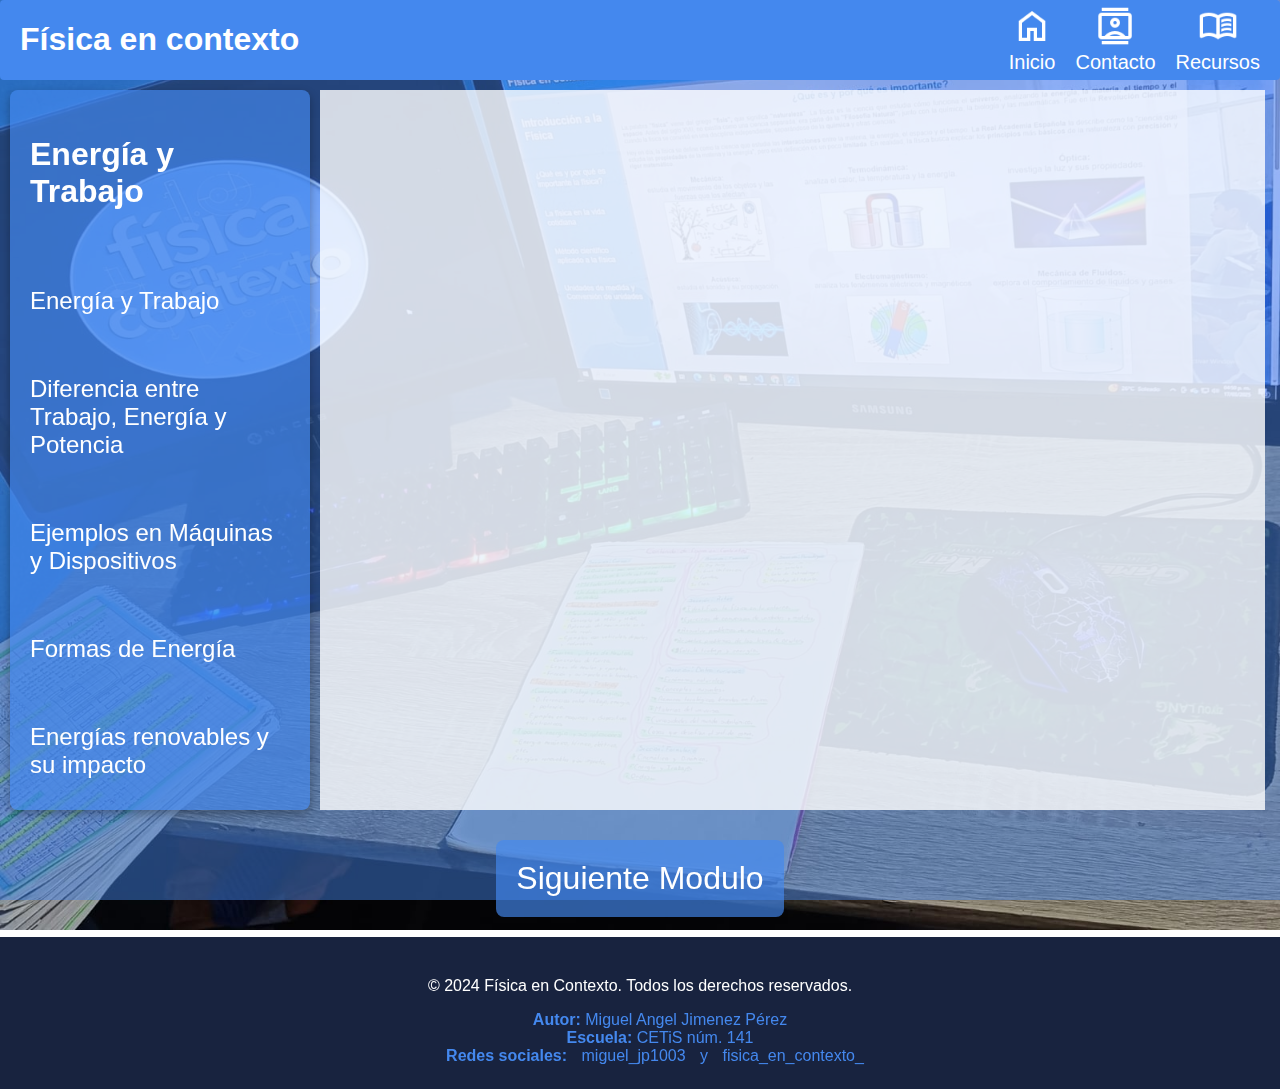
<file: modulo3.html>
<!DOCTYPE html>
<html lang="en">
<head>
    <meta charset="UTF-8">
    <meta name="viewport" content="width=device-width, initial-scale=1.0">
    <title>Curso Modulo 1</title>
    <link rel="stylesheet" href="modulo.css">
    <link rel="icon" href="/img/img1.png" type="img/png">
</head>
<body>
    <!--Encabezado-->
    <header class="header">
        <!--Barra de navegación-->
        <input type="checkbox" id="open-menu" class="header__checkbox">
        <label for="open-menu" class="header__open-nav-button" role="button">=</label>
        <div class="header__title-container">
            <h1>Física en contexto</h1>
        </div>
        <nav class="header__nav">
            <ul class="header__nav-list">
                <li class="header__nav-item"><img src="icons/icon0.png" alt=""><a href="index.html">Inicio</a></li>
                <li class="header__nav-item"><img src="icons/icon1.png" alt=""><a href="contacto.html">Contacto</a></li>
                <li class="header__nav-item"><img src="icons/icon2.png" alt=""><a href="recursos.html">Recursos</a></li>
            </ul>
        </nav>
    </header>
    
    <main class="container__content">
        <section class="modal__container">
            <!------ Sección de contenido por ventana modal-->
            <div class="menu">
                <h2>Introducción a la Física</h2>
                <!------ Abrir la ventana modal ------>
                <input type="checkbox" id="menu" class="menu__checkbox">
                <label for="menu" class="equal-button" role="button"><h2>Presiona aquí</h2></label>
                <div class="modal">
                    <div class="modal__content-menu">
                        <!------ Menú de temas de la ventana modal-->
                        <div class="modal__menu">
                            <h2>Energía y Trabajo</h2>
                            <a onclick="changeContent('Concepto 1')">Energía y Trabajo</a>
                            <a onclick="changeContent('Concepto 2')">Diferencia entre Trabajo, Energía y Potencia</a>
                            <a onclick="changeContent('Concepto 3')">Ejemplos en Máquinas y Dispositivos</a>
                            <a onclick="changeContent('Concepto 4')">Formas de Energía</a>
                            <a onclick="changeContent('Concepto 5')">Energías renovables y su impacto</a>
                        </div>
                        <!--Cerrar ventana modal-->
                        <span class="modal__close-button">&times;</span>
                        <!--Función para abrir y cerrar la ventana modal-->
                        <script>
                            document.addEventListener("DOMContentLoaded", () => {  
                                document.querySelector(".modal").style.display = "none"; 

                                document.querySelector(".equal-button").addEventListener("click", () => {
                                    document.querySelector(".modal").style.display = "flex";
                                });

                                document.querySelector(".modal__close-button").addEventListener("click", () => {
                                    document.querySelector(".modal").style.display = "none";
                                });
                            });
                        </script>
                    </div>
                </div>
            </div>
            <div class="modal__content">
                <!------ Tema 1 ------>
                <div id="Concepto 1" class="description">
                    <h2>Energía y Trabajo</h2>
                    <p>Este módulo trata sobre los conceptos de <strong>energía</strong> y <strong>trabajo</strong> en <strong>física</strong>, que son fundamentales para entender cómo funcionan muchas cosas en el mundo que nos rodea. Comenzaremos viendo la diferencia entre <strong>trabajo</strong>, <strong>energía</strong> y <strong>potencia</strong>. Aunque suenan similares, son conceptos distintos: el <strong>trabajo</strong> es lo que ocurre cuando una <strong>fuerza</strong> mueve un objeto, la <strong>energía</strong> es la capacidad para hacer ese <strong>trabajo</strong>, y la <strong>potencia</strong> es la rapidez con la que se hace el <strong>trabajo</strong>.</p>
                    
                    <p>A partir de aquí, veremos cómo estos conceptos se aplican a las <strong>máquinas</strong> y <strong>dispositivos</strong> que usamos a diario, como los <strong>autos</strong>, los <strong>electrodomésticos</strong> y hasta el funcionamiento de nuestros <strong>cuerpos</strong>. La <strong>energía</strong> se presenta de muchas maneras, y cada una tiene un papel importante en cómo las cosas funcionan. Por ejemplo, la <strong>energía mecánica</strong> está relacionada con el <strong>movimiento</strong> o la <strong>posición</strong> de los objetos, como cuando empujamos un carrito. La <strong>energía térmica</strong> es el <strong>calor</strong>, que está relacionado con el <strong>movimiento</strong> de las partículas que forman los objetos, como el calor que sentimos cuando tocamos algo caliente. La <strong>energía eléctrica</strong> es la que alimenta nuestros <strong>aparatos</strong> y <strong>electrodomésticos</strong>, y la <strong>energía química</strong> es la que almacenan las <strong>baterías</strong> o los <strong>alimentos</strong> que comemos.</p>
                    
                    <p>Además, en el mundo actual, hablar de <strong>energías renovables</strong> es muy importante. Estas son fuentes de <strong>energía</strong> que provienen de recursos naturales que no se agotan, como el <strong>sol</strong>, el <strong>viento</strong> o el <strong>agua</strong>. Usarlas ayuda a cuidar el <strong>medio ambiente</strong> porque producen menos <strong>contaminación</strong> y protegen la <strong>biodiversidad</strong>. Además, las energías renovables no solo benefician al planeta, sino que también pueden crear nuevos <strong>empleos</strong> y asegurar que siempre tengamos <strong>energía</strong> disponible, sin depender de fuentes que puedan agotarse.</p>

                    <p><strong>Comprender la energía</strong> y el <strong>trabajo</strong> es esencial porque estos conceptos son los pilares de toda la <strong>física</strong>. Nos ayudan a entender el comportamiento de las cosas a gran escala, como el movimiento de los <strong>planetas</strong> o la <strong>fuerza</strong> que mueve un coche, y a nivel más pequeño, como las interacciones entre <strong>átomos</strong> y <strong>moléculas</strong>. La <strong>energía</strong> es la fuerza que está detrás de todos los cambios que vemos en el mundo, desde las transformaciones naturales hasta los <strong>avances tecnológicos</strong> que inventamos los seres humanos.</p>
                    <ul>
                        <img src="img/img30.png">
                    </ul>

                    <p>Además, los conceptos de <strong>energía</strong> y <strong>trabajo</strong> se conectan con muchos otros temas de la <strong>física</strong>. Por ejemplo, en <strong>mecánica</strong>, el trabajo realizado por una fuerza cambia la energía de un objeto. En <strong>termodinámica</strong>, estudiaremos cómo la energía se convierte en <strong>calor</strong> y <strong>trabajo</strong>, y en <strong>electromagnetismo</strong>, aprenderemos sobre la energía en los <strong>campos eléctricos</strong> y <strong>magnéticos</strong>, que son claves para el funcionamiento de los <strong>circuitos eléctricos</strong>. Entender la naturaleza de la <strong>energía</strong> y el <strong>trabajo</strong> nos permite conectar estos diferentes temas de la <strong>física</strong> y obtener una visión más clara de cómo todo en el universo está relacionado y se mueve gracias a estos principios.</p>
                    <button class="next"><a onclick="changeContent('Concepto 2')">Siguiente tema</a></button>
                </div>
                <!------ Tema 2 ------>
                <div id="Concepto 2" class="description">
                    <h2>Diferencia entre Trabajo, Energía y Potencia</h2>
                    <h3>Trabajo</h3>
                    <p>El <strong>trabajo</strong> es un concepto muy sencillo de entender si piensas en mover algo. Si empujas una <strong>caja</strong> y logras que se mueva, estás realizando trabajo. Imagina que empujas un <strong>carro</strong>; el trabajo se hace solo si el carro se desplaza. Si empujas, pero no se mueve, entonces no estás haciendo trabajo, aunque estés aplicando una <strong>fuerza</strong>.</p>

                    <p>La fórmula que usamos para calcular el trabajo es: <h3>W = F ⋅ d ⋅ cos(θ)</h3></p>

                    <p>Donde <strong>F</strong> es la <strong>fuerza</strong> aplicada, <strong>d</strong> es la <strong>distancia</strong> que recorre el objeto, y <strong>θ</strong> es el <strong>ángulo</strong> entre la fuerza y la dirección en la que el objeto se mueve. Esto significa que el <strong>trabajo</strong> depende de cuánta fuerza estás aplicando y en qué dirección estás empujando o tirando. Si la fuerza está completamente en la dirección del movimiento, el trabajo será <strong>máximo</strong>.</p>
                    <img src="img/img31.png">

                    <h3>Energía</h3>
                    <p>La <strong>energía</strong>, como hemos mencionado, es la <strong>capacidad</strong> de hacer trabajo. Para entenderlo mejor, imagina que la energía es como el "<strong>combustible</strong>" de las cosas. Si tienes mucha energía, puedes hacer mucho trabajo. La energía no se ve ni se toca, pero sabes que está ahí cuando un objeto se mueve, cuando un coche acelera, o incluso cuando comes alimentos (porque te dan energía para moverte). La energía se puede <strong>transformar</strong> de una forma a otra: por ejemplo, la energía química en los alimentos se transforma en energía mecánica para que tu cuerpo se mueva.</p>

                    <p>Una de las leyes más importantes de la <strong>energía</strong> es la <strong>Ley de Conservación de la Energía</strong>, que dice que la energía nunca se pierde; solo cambia de forma. Si un objeto cae, su <strong>energía potencial</strong> (debido a su altura) se convierte en <strong>energía cinética</strong> (debido al movimiento). Si esa energía no se usa completamente, se puede transformar en <strong>calor</strong>, lo que es común cuando las máquinas funcionan y producen calor como subproducto.</p>
                    <img src="img/img32.jpg">

                    <h3>Potencia</h3>
                    <p>La <strong>potencia</strong> nos dice qué tan rápido se está haciendo el trabajo. Imagina que dos personas están empujando una caja. Si una de ellas empuja más rápido que la otra, está usando más <strong>potencia</strong>, porque está haciendo el trabajo en menos tiempo. En la vida cotidiana, la <strong>potencia</strong> es importante para dispositivos como autos, electrodomésticos, y hasta el cargador de tu celular. Un coche con mucha <strong>potencia</strong> puede acelerar más rápido, mientras que una licuadora con alta <strong>potencia</strong> puede triturar ingredientes en menos tiempo.</p>
                    <p>La fórmula de potencia es: <h3>P = W/t = E/t</h3></p>
                    <p>Esto significa que la <strong>potencia</strong> es igual al trabajo realizado o la energía consumida dividido por el tiempo que tarda en realizarse. Cuanto menor es el tiempo, mayor es la <strong>potencia</strong>. Por ejemplo, si una lámpara de 100 vatios consume 100 julios de energía cada segundo, tiene más <strong>potencia</strong> que una lámpara de 50 vatios.</p>
                    <img src="img/img33.jpg">

                    <h3>Ejemplos adicionales:</h3>
                    <ul>
                        <li><strong>Trabajo:</strong> Si levantas una caja del suelo, el trabajo realizado es la energía que gastas para mover la caja contra la gravedad.</li>
                        <li><strong>Energía:</strong> La energía en una batería es lo que permite que el teléfono funcione, porque la batería tiene la capacidad de hacer trabajar los componentes del teléfono.</li>
                        <li><strong>Potencia:</strong> Si tienes una lámpara de 60 watts y otra de 100 watts, la de 100 watts consume más energía por segundo y por lo tanto tiene mayor potencia, por lo que te da más luz.</li>
                        <img src="img/img34.png">
                    </ul>

                    <p>En resumen, podemos ver que el <strong>trabajo</strong>, la <strong>energía</strong> y la <strong>potencia</strong> están todos relacionados, pero cada uno tiene su propio papel. El <strong>trabajo</strong> es la cantidad de <strong>energía</strong> que se usa para mover algo, la <strong>energía</strong> es la capacidad para hacer ese <strong>trabajo</strong>, y la <strong>potencia</strong> es qué tan rápido hacemos ese <strong>trabajo</strong> o usamos esa <strong>energía</strong>. Todo esto forma una gran red de conceptos que ayudan a explicar cómo funcionan las cosas en el mundo, desde el movimiento de los planetas hasta el funcionamiento de los dispositivos que usamos todos los días.</p>

                    <h2>Tabla comparativa:</h2>
                    <div class="table-container">
                        <table>
                            <thead>
                                <tr>
                                    <th>Concepto</th>
                                    <th>Definición</th>
                                    <th>Unidades (SI)</th>
                                    <th>Naturaleza</th>
                                    <th>¿Qué mide?</th>
                                </tr>
                            </thead>
                            <tbody>
                                <tr>
                                    <td>Trabajo</td>
                                    <td>Transferencia de energía causada por una fuerza que desplaza un objeto.</td>
                                    <td>Julio (J)</td>
                                    <td>Escalar</td>
                                    <td>Cantidad de energía transferida.</td>
                                </tr>
                                <tr>
                                    <td>Energía</td>
                                    <td>Capacidad para realizar trabajo.</td>
                                    <td>Julio (J)</td>
                                    <td>Escalar</td>
                                    <td>Cantidad de capacidad para realizar trabajo.</td>
                                </tr>
                                <tr>
                                    <td>Potencia</td>
                                    <td>Tasa a la que se realiza el trabajo o se consume energía.</td>
                                    <td>Watt (W)</td>
                                    <td>Escalar</td>
                                    <td>Rapidez con la que se realiza el trabajo o se consume energía.</td>
                                </tr>
                            </tbody>
                        </table>
                    </div>
                    <button class="next"><a onclick="changeContent('Concepto 3')">Siguiente tema</a></button>
                </div>
                <!------ Tema 3 ------>
                <div id="Concepto 3" class="description">
                    <h2>Ejemplos en Máquinas y Dispositivos</h2>
                    <h3>Trabajo:</h3>
                    <ol>
                        <li><strong>Grúa levantando un contenedor:</strong> Imagina que tienes una grúa que levanta un contenedor pesado. La grúa ejerce una fuerza hacia arriba sobre el contenedor, y este se mueve en contra de la gravedad. El trabajo realizado por la grúa aumenta la energía potencial del contenedor, ya que ahora está a una mayor altura. Este es un buen ejemplo de cómo se usa el trabajo para aumentar la energía de un objeto, en este caso, su energía potencial gravitatoria.</li>
                        <li><strong>Resorte comprimido:</strong> Cuando aprietas un resorte, como el de un juguete o una válvula, aplicas una fuerza que cambia su forma. Ese cambio en la forma se almacena como energía potencial elástica . En este caso, el trabajo realizado sobre el recurso se guarda en él, y cuando lo deja ir, el recurso puede hacer trabajo, como empujar un objeto o hacer funcionar una máquina.</li>
                        <li><strong>Motor de automóvil:</strong> Cuando un automóvil se mueve, el motor realiza trabajo al transformar la energía química del combustible en energía cinética para desplazar el vehículo. Esto ocurre mediante un proceso donde la energía almacenada en el combustible se libera y se convierte en fuerza de movimiento, permitiendo que el coche avance.</li>
                        <img src="img/img35.png">
                    </ol>

                    <h3>Energía:</h3>
                    <ol>
                        <li><strong>Automóvil en movimiento (energía cinética):</strong> Un automóvil que se desplaza por la carretera tiene energía cinética , que depende de su velocidad y masa. Cuanto más rápido vaya o más pesado sea, más energía cinética tendrá. Esta es la energía asociada al movimiento de los objetos.</li>
                        <li><strong>Objeto a altura (energía potencial gravitatoria):</strong> Imagina una pelota colocada en una mesa alta. Tiene energía potencial gravitatoria porque su altura la pone en una posición donde la gravedad quiere hacerla caer. Esta energía depende de la masa de la pelota, la gravedad y la altura. Cuando la deja caer, esa energía potencial se convierte en energía cinética a medida que se mueve hacia el suelo.</li>
                        <li><strong>Batería (energía química):</strong> Una batería guarda energía química , que es como una especie de "combustible". Cuando la batería se conecta a un dispositivo, como un teléfono, esa energía química se convierte en energía eléctrica que hace funcionar el dispositivo. Por ejemplo, la batería de tu teléfono almacena energía que después se convierte en corriente eléctrica para que puedas cargarlo o usarlo.</li>
                        <li><strong>Combustible (energía química):</strong> La gasolina o el carbón son ejemplos de energía química almacenada. Al quemarse, los enlaces entre los átomos se rompen, liberando energía en forma de calor y luz, que se puede usar para hacer funcionar motores en coches, calefacción en casas, o generar electricidad en plantas térmicas.</li>
                        <img src="img/img36.png">
                    </ol>

                    <h3>Potencia:</h3>
                    <ol>
                        <li><strong>Motor de automóvil (potencia):</strong> La potencia de un motor mide qué tan rápido convierte la energía química del combustible en trabajo mecánico. Un motor más potente puede hacer que el automóvil acelere más rápido o suba colinas más fácilmente porque realiza el trabajo más rápido. Así, un motor con más potencia es como una versión más "rápida" para transformar energía en movimiento.</li>
                        <li><strong>Bombilla eléctrica (potencia):</strong> Las bombillas tienen una potencia que indica qué tan rápido consume energía eléctrica. Por ejemplo, una bombilla de 100 vatios usa más energía que una de 60 vatios, por lo que produce más luz y calor. Esta potencia es lo que determina cuánta energía consume la bombilla cada segundo para generar luz.</li>
                        <li><strong>Levantar pesas (potencia):</strong> Cuando levantas pesas, la potencia que desarrollas depende de la cantidad de trabajo que realizas (cuánto peso levantas ya qué altura) y del tiempo que te lleva hacerlo. Si levantas el mismo peso en menos tiempo, desarrollas más potencia. Por ejemplo, si levantas un peso rápidamente, usas más potencia que si lo levantas despacio, aunque el trabajo realizado sea el mismo.</li>
                        <img src="img/img37.png">
                    </ol>
                    <button class="next"><a onclick="changeContent('Concepto 4')">Siguiente tema</a></button>
                </div>
                <!------ Tema 4 ------>
                <div id="Concepto 4" class="description">
                    <h2>Formas de Energía</h2>
                    <h3>1. Energía Mecánica</h3>
                    <p>La energía mecánica es la energía asociada al movimiento y la posición de un objeto. Se presenta en dos formas principales:</p>

                    <p><strong>Energía Cinética</strong></p>
                    <ul>Es la energía que posee un objeto debido a su movimiento. Depende de la masa (metro) y la velocidad (v) del objeto, de acuerdo con la ecuación: <h3>K = (1/2)mv<sup>2</sup></h3>
                        Existen dos tipos de energía cinematográfica:
                        <li><strong>Cinética traslacional:</strong> Se refiere al movimiento en línea recta de un objeto. Un ejemplo es una pelota rodando por el suelo.</li>
                        <li><strong>Cinética rotacional:</strong> Está asociada al giro de un objeto alrededor de un eje. Un trompo girando sobre su punta es un ejemplo claro. En este caso, la energía depende del momento de inercia y de la velocidad angular.</li>
                    </ul>

                    <p><strong>Energía Potencial</strong></p>
                    <ul>Es la energía almacenada en un objeto debido a su posición o configuración en un campo de fuerzas. Se divide en:
                        <li><strong>Energía potencial gravitatoria:</strong> Es la energía que un objeto posee debido a su altura en un campo gravitatorio. Un ejemplo es el agua almacenada en una presa, que puede liberar su energía al caer. Se calcula con la ecuación:</li>
                        <li><strong>Energía potencial elástica:</strong> Es la energía almacenada en objetos deformables, como resortes o bandas elásticas. Un arco tensado antes de disparar una flecha es un buen ejemplo. La cantidad de energía almacenada depende de la constante elástica del material y de la distancia de deformación.</li>
                        <img src="img/img38.png">
                    </ul>

                    <h3>2. Energía térmica</h3>
                    <p>La energía térmica es la energía interna de un sistema y se relaciona con la energía cinética y potencial de las partículas que lo componen. La temperatura de un objeto es una medida de la energía cinética promedio de sus partículas.</p>
                    <ul>La transferencia de energía térmica ocurre mediante tres mecanismos:
                        <li><strong>Conducción:</strong> Transferencia de calor por contacto directo entre objetos a diferente temperatura. Ejemplo: un metal calentándose al tocar una estufa.</li>
                        <li><strong>Convección:</strong> Transferencia de calor mediante el movimiento de fluidos (líquidos o gases). Ejemplo: el agua caliente subiendo en una olla.</li>
                        <li><strong>Radiación:</strong> Transferencia de energía en forma de ondas electromagnéticas, sin necesidad de un medio. Ejemplo: la luz del sol calentando la Tierra.
                        </li>
                        <img src="img/img39.png">
                    </ul>

                    <h3>3. Energía Eléctrica</h3>
                    <p>La energía eléctrica se asocia con el movimiento de cargas eléctricas. Se manifiesta en circuitos eléctricos y dispositivos electrónicos. Algunos conceptos clave son:</p>
                    <ul>
                        <li><strong>Campo eléctrico:</strong>  Región donde una carga experimenta una fuerza.</li>
                        <li><strong>Potencial eléctrico:</strong> Energía potencial por unidad de carga en un punto del campo eléctrico.</li>
                        <li><strong>Corriente eléctrica:</strong> Flujo de cargas eléctricas a través de un conductor, como los electrones moviéndose en un cable.</li>
                        Ejemplo: una bombilla encendida convierte la energía eléctrica en luz y calor.
                        <img src="img/img40.png">
                    </ul>

                    <h3>4. Energía Química</h3>
                    <p>Es la energía almacenada en los enlaces de los átomos y moléculas. Se libera o se absorbe en las reacciones químicas.</p>
                    <ul>
                        <li><strong>Reacciones exotérmicas:</strong> Liberan energía, como la combustión de gasolina.</li>
                        <li><strong>Reacciones endotérmicas:</strong> Absorben energía, como la fotosíntesis en las plantas.</li>
                        Ejemplo: Los alimentos contienen energía química, que el cuerpo se transforma en energía para moverse y funcionar.
                        <img src="img/img41.png">
                    </ul>

                    <h3>5. Energía Nuclear</h3>
                    <p>La energía nuclear proviene del núcleo de los átomos y se libera en dos tipos de reacciones:</p>
                    <ul>
                        <li><strong>Fisión nuclear:</strong> Un núcleo pesado se divide en núcleos más pequeños, liberando energía. Ejemplo: las centrales nucleares.</li>
                        <li><strong>Fusión nuclear:</strong> Núcleos ligeros se combinan para formar uno más grande, liberando aún más energía. Ejemplo: el sol genera su energía mediante fusión nuclear.</li>
                        <img src="img/img42.png">
                    </ul>

                    <h3>6. Energía Radiante</h3>
                    <p>También llamada energía electromagnética , es la energía que se propaga en forma de ondas electromagnéticas. Incluye:</p>
                    <ul>
                        <li><strong>Ondas de radio</strong> (comunicaciones).</li>
                        <li><strong>Microondas</strong> (calentar alimentos).</li>
                        <li><strong>Infrarrojo</strong> (sensores térmicos).</li>
                        <li><strong>Luz visible</strong> (permite la visión).</li>
                        <li><strong>Ultravioleta</strong> (radiación solar).</li>
                        <li><strong>Rayos X y gamma</strong> (aplicaciones médicas y nucleares).</li>
                        Ejemplo: La luz solar transporta energía radiante que calienta la Tierra y permite la fotosíntesis.
                        <img src="img/img43.png">
                    </ul>

                    <h3>7. Otras formas de energía</h3>
                    <ul>
                        <li><strong>Energía sonora:</strong> Se produce por vibraciones que se propagan en un medio, como el sonido de un instrumento musical.</li>
                        <li><strong>Energía hidráulica:</strong> Se obtiene del movimiento del agua, como en represas hidroeléctricas.</li>
                        <li><strong>Energía geotérmica:</strong> Proviene del calor del interior de la Tierra y se usa para generar electricidad.</li>
                        <img src="img/img44.png">
                    </ul>
                    <button class="next"><a onclick="changeContent('Concepto 5')">Siguiente tema</a></button>
                </div>
                <!------ Tema 5 ------>
                <div id="Concepto 5" class="description">
                    <h2>Energías renovables y su impacto</h2>
                    <p>Las <strong>energías renovables</strong> son aquellas fuentes de energía que se reponen de forma <strong>natural</strong> a una velocidad igual o superior a la de su consumo. A diferencia de los <strong>combustibles fósiles</strong>, su funcionamiento suele generar <strong>bajas o nulas emisiones</strong> de gases de efecto invernadero, lo que las convierte en una alternativa más <strong>limpia</strong> y sostenible.</p>

                    <p>Entre las principales fuentes de <strong>energía renovable</strong> se encuentra la <strong>energía solar</strong>, que puede aprovecharse de forma <strong>fotovoltaica</strong> o <strong>térmica</strong>. La primera convierte la <strong>luz solar</strong> en <strong>electricidad</strong> mediante el <strong>efecto fotovoltaico</strong> en células semiconductoras, mientras que la segunda utiliza el <strong>calor del sol</strong> para calentar fluidos, generando <strong>energía mecánica</strong> y posteriormente <strong>electricidad</strong>. Por otro lado, la <strong>energía eólica</strong> transforma la <strong>energía cinética</strong> del viento en <strong>electricidad</strong> mediante <strong>aerogeneradores</strong>, cuyo movimiento activa un <strong>generador eléctrico</strong>.</p>
                    <img src="img/img45.jpg">

                    <p>Otra fuente importante es la <strong>energía hidráulica</strong>, basada en el aprovechamiento del <strong>agua en movimiento</strong>, ya sea mediante <strong>ríos</strong>, <strong>embalses</strong> o <strong>mareas</strong>, para accionar <strong>turbinas generadoras de electricidad</strong>. La <strong>geotérmica</strong>, en cambio, emplea el <strong>calor interno de la Tierra</strong> para generar <strong>vapor</strong> que mueve <strong>turbinas</strong> conectadas a <strong>generadores eléctricos</strong>. Finalmente, la <strong>biomasa</strong> obtiene <strong>energía</strong> a partir de <strong>materia orgánica</strong>, ya sea mediante <strong>combustión directa</strong> para producir <strong>calor</strong> o mediante <strong>procesos químicos</strong> para la generación de <strong>biocombustibles</strong>.</p>
                    <img src="img/img46.jpg">

                    <p>El <strong>impacto ambiental</strong> de las <strong>energías renovables</strong> es en su mayoría <strong>positivo</strong>, ya que reduce significativamente la <strong>emisión de gases contaminantes</strong> y contribuye a la <strong>mitigación del cambio climático</strong>. Sin embargo, la instalación de <strong>infraestructuras</strong>, como <strong>parques solares</strong> y <strong>eólicos</strong>, puede afectar <strong>ecosistemas locales</strong>, mientras que el <strong>reciclaje</strong> de <strong>paneles</strong> y <strong>baterías</strong> es un <strong>desafío</strong> que debe abordarse para garantizar la <strong>sostenibilidad a largo plazo</strong>.</p>

                    <p>Desde el punto de vista <strong>económico</strong>, estas <strong>fuentes energéticas</strong> han impulsado la creación de <strong>empleo</strong> en sectores como la <strong>fabricación</strong>, <strong>instalación</strong> y <strong>mantenimiento de infraestructuras</strong>. Además, favorecen la <strong>independencia energética</strong> de los países, reduciendo su dependencia de los <strong>combustibles fósiles</strong> importados y estabilizando los <strong>precios de la energía</strong> a largo plazo.</p>

                    <p>A pesar de sus beneficios, algunas <strong>energías renovables</strong> presentan <strong>desafíos</strong> como la <strong>intermitencia en el suministro</strong>, especialmente en el caso de la <strong>solar</strong> y la <strong>eólica</strong>, cuya producción depende de factores <strong>climáticos</strong>. Esto hace necesaria la implementación de <strong>sistemas de almacenamiento energético</strong>, como <strong>baterías avanzadas</strong>, <strong>bombeo hidroeléctrico</strong>, <strong>almacenamiento de aire comprimido</strong> e <strong>hidrógeno</strong> como <strong>vector energético</strong>.</p>
                    <img src="img/img47.png">

                    <p>Otro aspecto clave es la <strong>transmisión</strong> y <strong>distribución</strong> de la <strong>energía renovable</strong>. La <strong>infraestructura eléctrica</strong> actual, diseñada principalmente para fuentes de <strong>energía centralizadas</strong>, requiere <strong>adaptaciones</strong> para gestionar la <strong>variabilidad</strong> de estas fuentes y mejorar su <strong>integración</strong> en la <strong>red</strong>. Soluciones como las <strong>redes inteligentes</strong> permiten optimizar el <strong>flujo de energía</strong>, garantizando un <strong>suministro estable</strong> y <strong>eficiente</strong>.</p>

                    <p>Las <strong>energías renovables</strong> representan el <strong>futuro</strong> de la <strong>producción energética</strong> <strong>sostenible</strong>. Su <strong>desarrollo continuo</strong>, junto con avances en <strong>almacenamiento</strong> y <strong>distribución</strong>, permitirá una <strong>transición energética</strong> más <strong>eficiente</strong>, con <strong>beneficios ambientales</strong>, <strong>económicos</strong> y <strong>sociales</strong> a nivel global.</p>
                    <button class="next"><a onclick="changeContent('Concepto 1')">Siguiente tema</a></button>
                </div>
            </div>
        </section>

        <!------ Sección de contenido y menu fijo ------>
        <section class="fixed__container">
            <!------ Menú ------>
            <div class="fixed__menu">
                <h2>Energía y Trabajo</h2>
                <a onclick="changeContent('Concepto 1.1')">Energía y Trabajo</a>
                <a onclick="changeContent('Concepto 2.2')">Diferencia entre Trabajo, Energía y Potencia</a>
                <a onclick="changeContent('Concepto 3.3')">Ejemplos en Máquinas y Dispositivos</a>
                <a onclick="changeContent('Concepto 4.4')">Formas de Energía</a>
                <a onclick="changeContent('Concepto 5.5')">Energías renovables y su impacto</a>
            </div>
            <!------ Temas ------>
            <div class="fixed__content">
                <!------ Tema 1 ------>
                <div id="Concepto 1.1" class="description">
                    <h2>Energía y Trabajo</h2>
                    <p>Este módulo trata sobre los conceptos de <strong>energía</strong> y <strong>trabajo</strong> en <strong>física</strong>, que son fundamentales para entender cómo funcionan muchas cosas en el mundo que nos rodea. Comenzaremos viendo la diferencia entre <strong>trabajo</strong>, <strong>energía</strong> y <strong>potencia</strong>. Aunque suenan similares, son conceptos distintos: el <strong>trabajo</strong> es lo que ocurre cuando una <strong>fuerza</strong> mueve un objeto, la <strong>energía</strong> es la capacidad para hacer ese <strong>trabajo</strong>, y la <strong>potencia</strong> es la rapidez con la que se hace el <strong>trabajo</strong>.</p>
                    
                    <p>A partir de aquí, veremos cómo estos conceptos se aplican a las <strong>máquinas</strong> y <strong>dispositivos</strong> que usamos a diario, como los <strong>autos</strong>, los <strong>electrodomésticos</strong> y hasta el funcionamiento de nuestros <strong>cuerpos</strong>. La <strong>energía</strong> se presenta de muchas maneras, y cada una tiene un papel importante en cómo las cosas funcionan. Por ejemplo, la <strong>energía mecánica</strong> está relacionada con el <strong>movimiento</strong> o la <strong>posición</strong> de los objetos, como cuando empujamos un carrito. La <strong>energía térmica</strong> es el <strong>calor</strong>, que está relacionado con el <strong>movimiento</strong> de las partículas que forman los objetos, como el calor que sentimos cuando tocamos algo caliente. La <strong>energía eléctrica</strong> es la que alimenta nuestros <strong>aparatos</strong> y <strong>electrodomésticos</strong>, y la <strong>energía química</strong> es la que almacenan las <strong>baterías</strong> o los <strong>alimentos</strong> que comemos.</p>
                    
                    <p>Además, en el mundo actual, hablar de <strong>energías renovables</strong> es muy importante. Estas son fuentes de <strong>energía</strong> que provienen de recursos naturales que no se agotan, como el <strong>sol</strong>, el <strong>viento</strong> o el <strong>agua</strong>. Usarlas ayuda a cuidar el <strong>medio ambiente</strong> porque producen menos <strong>contaminación</strong> y protegen la <strong>biodiversidad</strong>. Además, las energías renovables no solo benefician al planeta, sino que también pueden crear nuevos <strong>empleos</strong> y asegurar que siempre tengamos <strong>energía</strong> disponible, sin depender de fuentes que puedan agotarse.</p>

                    <p><strong>Comprender la energía</strong> y el <strong>trabajo</strong> es esencial porque estos conceptos son los pilares de toda la <strong>física</strong>. Nos ayudan a entender el comportamiento de las cosas a gran escala, como el movimiento de los <strong>planetas</strong> o la <strong>fuerza</strong> que mueve un coche, y a nivel más pequeño, como las interacciones entre <strong>átomos</strong> y <strong>moléculas</strong>. La <strong>energía</strong> es la fuerza que está detrás de todos los cambios que vemos en el mundo, desde las transformaciones naturales hasta los <strong>avances tecnológicos</strong> que inventamos los seres humanos.</p>
                    <ul>
                        <img src="img/img30.png">
                    </ul>

                    <p>Además, los conceptos de <strong>energía</strong> y <strong>trabajo</strong> se conectan con muchos otros temas de la <strong>física</strong>. Por ejemplo, en <strong>mecánica</strong>, el trabajo realizado por una fuerza cambia la energía de un objeto. En <strong>termodinámica</strong>, estudiaremos cómo la energía se convierte en <strong>calor</strong> y <strong>trabajo</strong>, y en <strong>electromagnetismo</strong>, aprenderemos sobre la energía en los <strong>campos eléctricos</strong> y <strong>magnéticos</strong>, que son claves para el funcionamiento de los <strong>circuitos eléctricos</strong>. Entender la naturaleza de la <strong>energía</strong> y el <strong>trabajo</strong> nos permite conectar estos diferentes temas de la <strong>física</strong> y obtener una visión más clara de cómo todo en el universo está relacionado y se mueve gracias a estos principios.</p>
                </div>
                <!------ Tema 2 ------>
                <div id="Concepto 2.2" class="description">
                    <h2>Diferencia entre Trabajo, Energía y Potencia</h2>
                    <h3>Trabajo</h3>
                    <p>El <strong>trabajo</strong> es un concepto muy sencillo de entender si piensas en mover algo. Si empujas una <strong>caja</strong> y logras que se mueva, estás realizando trabajo. Imagina que empujas un <strong>carro</strong>; el trabajo se hace solo si el carro se desplaza. Si empujas, pero no se mueve, entonces no estás haciendo trabajo, aunque estés aplicando una <strong>fuerza</strong>.</p>

                    <p>La fórmula que usamos para calcular el trabajo es: <h3>W = F ⋅ d ⋅ cos(θ)</h3></p>

                    <p>Donde <strong>F</strong> es la <strong>fuerza</strong> aplicada, <strong>d</strong> es la <strong>distancia</strong> que recorre el objeto, y <strong>θ</strong> es el <strong>ángulo</strong> entre la fuerza y la dirección en la que el objeto se mueve. Esto significa que el <strong>trabajo</strong> depende de cuánta fuerza estás aplicando y en qué dirección estás empujando o tirando. Si la fuerza está completamente en la dirección del movimiento, el trabajo será <strong>máximo</strong>.</p>
                    <img src="img/img31.png">

                    <h3>Energía</h3>
                    <p>La <strong>energía</strong>, como hemos mencionado, es la <strong>capacidad</strong> de hacer trabajo. Para entenderlo mejor, imagina que la energía es como el "<strong>combustible</strong>" de las cosas. Si tienes mucha energía, puedes hacer mucho trabajo. La energía no se ve ni se toca, pero sabes que está ahí cuando un objeto se mueve, cuando un coche acelera, o incluso cuando comes alimentos (porque te dan energía para moverte). La energía se puede <strong>transformar</strong> de una forma a otra: por ejemplo, la energía química en los alimentos se transforma en energía mecánica para que tu cuerpo se mueva.</p>

                    <p>Una de las leyes más importantes de la <strong>energía</strong> es la <strong>Ley de Conservación de la Energía</strong>, que dice que la energía nunca se pierde; solo cambia de forma. Si un objeto cae, su <strong>energía potencial</strong> (debido a su altura) se convierte en <strong>energía cinética</strong> (debido al movimiento). Si esa energía no se usa completamente, se puede transformar en <strong>calor</strong>, lo que es común cuando las máquinas funcionan y producen calor como subproducto.</p>
                    <img src="img/img32.jpg">

                    <h3>Potencia</h3>
                    <p>La <strong>potencia</strong> nos dice qué tan rápido se está haciendo el trabajo. Imagina que dos personas están empujando una caja. Si una de ellas empuja más rápido que la otra, está usando más <strong>potencia</strong>, porque está haciendo el trabajo en menos tiempo. En la vida cotidiana, la <strong>potencia</strong> es importante para dispositivos como autos, electrodomésticos, y hasta el cargador de tu celular. Un coche con mucha <strong>potencia</strong> puede acelerar más rápido, mientras que una licuadora con alta <strong>potencia</strong> puede triturar ingredientes en menos tiempo.</p>
                    <p>La fórmula de potencia es: <h3>P = W/t = E/t</h3></p>
                    <p>Esto significa que la <strong>potencia</strong> es igual al trabajo realizado o la energía consumida dividido por el tiempo que tarda en realizarse. Cuanto menor es el tiempo, mayor es la <strong>potencia</strong>. Por ejemplo, si una lámpara de 100 vatios consume 100 julios de energía cada segundo, tiene más <strong>potencia</strong> que una lámpara de 50 vatios.</p>
                    <img src="img/img33.jpg">

                    <h3>Ejemplos adicionales:</h3>
                    <ul>
                        <li><strong>Trabajo:</strong> Si levantas una caja del suelo, el trabajo realizado es la energía que gastas para mover la caja contra la gravedad.</li>
                        <li><strong>Energía:</strong> La energía en una batería es lo que permite que el teléfono funcione, porque la batería tiene la capacidad de hacer trabajar los componentes del teléfono.</li>
                        <li><strong>Potencia:</strong> Si tienes una lámpara de 60 watts y otra de 100 watts, la de 100 watts consume más energía por segundo y por lo tanto tiene mayor potencia, por lo que te da más luz.</li>
                        <img src="img/img34.png">
                    </ul>

                    <p>En resumen, podemos ver que el <strong>trabajo</strong>, la <strong>energía</strong> y la <strong>potencia</strong> están todos relacionados, pero cada uno tiene su propio papel. El <strong>trabajo</strong> es la cantidad de <strong>energía</strong> que se usa para mover algo, la <strong>energía</strong> es la capacidad para hacer ese <strong>trabajo</strong>, y la <strong>potencia</strong> es qué tan rápido hacemos ese <strong>trabajo</strong> o usamos esa <strong>energía</strong>. Todo esto forma una gran red de conceptos que ayudan a explicar cómo funcionan las cosas en el mundo, desde el movimiento de los planetas hasta el funcionamiento de los dispositivos que usamos todos los días.</p>

                    <h2>Tabla comparativa:</h2>
                    <div class="table-container">
                        <table>
                            <thead>
                                <tr>
                                    <th>Concepto</th>
                                    <th>Definición</th>
                                    <th>Unidades (SI)</th>
                                    <th>Naturaleza</th>
                                    <th>¿Qué mide?</th>
                                </tr>
                            </thead>
                            <tbody>
                                <tr>
                                    <td>Trabajo</td>
                                    <td>Transferencia de energía causada por una fuerza que desplaza un objeto.</td>
                                    <td>Julio (J)</td>
                                    <td>Escalar</td>
                                    <td>Cantidad de energía transferida.</td>
                                </tr>
                                <tr>
                                    <td>Energía</td>
                                    <td>Capacidad para realizar trabajo.</td>
                                    <td>Julio (J)</td>
                                    <td>Escalar</td>
                                    <td>Cantidad de capacidad para realizar trabajo.</td>
                                </tr>
                                <tr>
                                    <td>Potencia</td>
                                    <td>Tasa a la que se realiza el trabajo o se consume energía.</td>
                                    <td>Watt (W)</td>
                                    <td>Escalar</td>
                                    <td>Rapidez con la que se realiza el trabajo o se consume energía.</td>
                                </tr>
                            </tbody>
                        </table>
                    </div>
                </div>
                <!------ Tema 3 ------>
                <div id="Concepto 3.3" class="description">
                    <h2>Ejemplos en Máquinas y Dispositivos</h2>
                    <h3>Trabajo:</h3>
                    <ol>
                        <li><strong>Grúa levantando un contenedor:</strong> Imagina que tienes una grúa que levanta un contenedor pesado. La grúa ejerce una fuerza hacia arriba sobre el contenedor, y este se mueve en contra de la gravedad. El trabajo realizado por la grúa aumenta la energía potencial del contenedor, ya que ahora está a una mayor altura. Este es un buen ejemplo de cómo se usa el trabajo para aumentar la energía de un objeto, en este caso, su energía potencial gravitatoria.</li>
                        <li><strong>Resorte comprimido:</strong> Cuando aprietas un resorte, como el de un juguete o una válvula, aplicas una fuerza que cambia su forma. Ese cambio en la forma se almacena como energía potencial elástica . En este caso, el trabajo realizado sobre el recurso se guarda en él, y cuando lo deja ir, el recurso puede hacer trabajo, como empujar un objeto o hacer funcionar una máquina.</li>
                        <li><strong>Motor de automóvil:</strong> Cuando un automóvil se mueve, el motor realiza trabajo al transformar la energía química del combustible en energía cinética para desplazar el vehículo. Esto ocurre mediante un proceso donde la energía almacenada en el combustible se libera y se convierte en fuerza de movimiento, permitiendo que el coche avance.</li>
                        <img src="img/img35.png">
                    </ol>

                    <h3>Energía:</h3>
                    <ol>
                        <li><strong>Automóvil en movimiento (energía cinética):</strong> Un automóvil que se desplaza por la carretera tiene energía cinética , que depende de su velocidad y masa. Cuanto más rápido vaya o más pesado sea, más energía cinética tendrá. Esta es la energía asociada al movimiento de los objetos.</li>
                        <li><strong>Objeto a altura (energía potencial gravitatoria):</strong> Imagina una pelota colocada en una mesa alta. Tiene energía potencial gravitatoria porque su altura la pone en una posición donde la gravedad quiere hacerla caer. Esta energía depende de la masa de la pelota, la gravedad y la altura. Cuando la deja caer, esa energía potencial se convierte en energía cinética a medida que se mueve hacia el suelo.</li>
                        <li><strong>Batería (energía química):</strong> Una batería guarda energía química , que es como una especie de "combustible". Cuando la batería se conecta a un dispositivo, como un teléfono, esa energía química se convierte en energía eléctrica que hace funcionar el dispositivo. Por ejemplo, la batería de tu teléfono almacena energía que después se convierte en corriente eléctrica para que puedas cargarlo o usarlo.</li>
                        <li><strong>Combustible (energía química):</strong> La gasolina o el carbón son ejemplos de energía química almacenada. Al quemarse, los enlaces entre los átomos se rompen, liberando energía en forma de calor y luz, que se puede usar para hacer funcionar motores en coches, calefacción en casas, o generar electricidad en plantas térmicas.</li>
                        <img src="img/img36.png">
                    </ol>

                    <h3>Potencia:</h3>
                    <ol>
                        <li><strong>Motor de automóvil (potencia):</strong> La potencia de un motor mide qué tan rápido convierte la energía química del combustible en trabajo mecánico. Un motor más potente puede hacer que el automóvil acelere más rápido o suba colinas más fácilmente porque realiza el trabajo más rápido. Así, un motor con más potencia es como una versión más "rápida" para transformar energía en movimiento.</li>
                        <li><strong>Bombilla eléctrica (potencia):</strong> Las bombillas tienen una potencia que indica qué tan rápido consume energía eléctrica. Por ejemplo, una bombilla de 100 vatios usa más energía que una de 60 vatios, por lo que produce más luz y calor. Esta potencia es lo que determina cuánta energía consume la bombilla cada segundo para generar luz.</li>
                        <li><strong>Levantar pesas (potencia):</strong> Cuando levantas pesas, la potencia que desarrollas depende de la cantidad de trabajo que realizas (cuánto peso levantas ya qué altura) y del tiempo que te lleva hacerlo. Si levantas el mismo peso en menos tiempo, desarrollas más potencia. Por ejemplo, si levantas un peso rápidamente, usas más potencia que si lo levantas despacio, aunque el trabajo realizado sea el mismo.</li>
                        <img src="img/img37.png">
                    </ol>
                </div>
                <!------ Tema 4 ------>
                <div id="Concepto 4.4" class="description">
                    <h2>Formas de Energía</h2>
                    <h3>1. Energía Mecánica</h3>
                    <p>La energía mecánica es la energía asociada al movimiento y la posición de un objeto. Se presenta en dos formas principales:</p>

                    <p><strong>Energía Cinética</strong></p>
                    <ul>Es la energía que posee un objeto debido a su movimiento. Depende de la masa (metro) y la velocidad (v) del objeto, de acuerdo con la ecuación: <h3>K = (1/2)mv<sup>2</sup></h3>
                        Existen dos tipos de energía cinematográfica:
                        <li><strong>Cinética traslacional:</strong> Se refiere al movimiento en línea recta de un objeto. Un ejemplo es una pelota rodando por el suelo.</li>
                        <li><strong>Cinética rotacional:</strong> Está asociada al giro de un objeto alrededor de un eje. Un trompo girando sobre su punta es un ejemplo claro. En este caso, la energía depende del momento de inercia y de la velocidad angular.</li>
                    </ul>

                    <p><strong>Energía Potencial</strong></p>
                    <ul>Es la energía almacenada en un objeto debido a su posición o configuración en un campo de fuerzas. Se divide en:
                        <li><strong>Energía potencial gravitatoria:</strong> Es la energía que un objeto posee debido a su altura en un campo gravitatorio. Un ejemplo es el agua almacenada en una presa, que puede liberar su energía al caer. Se calcula con la ecuación:</li>
                        <li><strong>Energía potencial elástica:</strong> Es la energía almacenada en objetos deformables, como resortes o bandas elásticas. Un arco tensado antes de disparar una flecha es un buen ejemplo. La cantidad de energía almacenada depende de la constante elástica del material y de la distancia de deformación.</li>
                        <img src="img/img38.png">
                    </ul>

                    <h3>2. Energía térmica</h3>
                    <p>La energía térmica es la energía interna de un sistema y se relaciona con la energía cinética y potencial de las partículas que lo componen. La temperatura de un objeto es una medida de la energía cinética promedio de sus partículas.</p>
                    <ul>La transferencia de energía térmica ocurre mediante tres mecanismos:
                        <li><strong>Conducción:</strong> Transferencia de calor por contacto directo entre objetos a diferente temperatura. Ejemplo: un metal calentándose al tocar una estufa.</li>
                        <li><strong>Convección:</strong> Transferencia de calor mediante el movimiento de fluidos (líquidos o gases). Ejemplo: el agua caliente subiendo en una olla.</li>
                        <li><strong>Radiación:</strong> Transferencia de energía en forma de ondas electromagnéticas, sin necesidad de un medio. Ejemplo: la luz del sol calentando la Tierra.
                        </li>
                        <img src="img/img39.png">
                    </ul>

                    <h3>3. Energía Eléctrica</h3>
                    <p>La energía eléctrica se asocia con el movimiento de cargas eléctricas. Se manifiesta en circuitos eléctricos y dispositivos electrónicos. Algunos conceptos clave son:</p>
                    <ul>
                        <li><strong>Campo eléctrico:</strong>  Región donde una carga experimenta una fuerza.</li>
                        <li><strong>Potencial eléctrico:</strong> Energía potencial por unidad de carga en un punto del campo eléctrico.</li>
                        <li><strong>Corriente eléctrica:</strong> Flujo de cargas eléctricas a través de un conductor, como los electrones moviéndose en un cable.</li>
                        Ejemplo: una bombilla encendida convierte la energía eléctrica en luz y calor.
                        <img src="img/img40.png">
                    </ul>

                    <h3>4. Energía Química</h3>
                    <p>Es la energía almacenada en los enlaces de los átomos y moléculas. Se libera o se absorbe en las reacciones químicas.</p>
                    <ul>
                        <li><strong>Reacciones exotérmicas:</strong> Liberan energía, como la combustión de gasolina.</li>
                        <li><strong>Reacciones endotérmicas:</strong> Absorben energía, como la fotosíntesis en las plantas.</li>
                        Ejemplo: Los alimentos contienen energía química, que el cuerpo se transforma en energía para moverse y funcionar.
                        <img src="img/img41.png">
                    </ul>

                    <h3>5. Energía Nuclear</h3>
                    <p>La energía nuclear proviene del núcleo de los átomos y se libera en dos tipos de reacciones:</p>
                    <ul>
                        <li><strong>Fisión nuclear:</strong> Un núcleo pesado se divide en núcleos más pequeños, liberando energía. Ejemplo: las centrales nucleares.</li>
                        <li><strong>Fusión nuclear:</strong> Núcleos ligeros se combinan para formar uno más grande, liberando aún más energía. Ejemplo: el sol genera su energía mediante fusión nuclear.</li>
                        <img src="img/img42.png">
                    </ul>

                    <h3>6. Energía Radiante</h3>
                    <p>También llamada energía electromagnética , es la energía que se propaga en forma de ondas electromagnéticas. Incluye:</p>
                    <ul>
                        <li><strong>Ondas de radio</strong> (comunicaciones).</li>
                        <li><strong>Microondas</strong> (calentar alimentos).</li>
                        <li><strong>Infrarrojo</strong> (sensores térmicos).</li>
                        <li><strong>Luz visible</strong> (permite la visión).</li>
                        <li><strong>Ultravioleta</strong> (radiación solar).</li>
                        <li><strong>Rayos X y gamma</strong> (aplicaciones médicas y nucleares).</li>
                        Ejemplo: La luz solar transporta energía radiante que calienta la Tierra y permite la fotosíntesis.
                        <img src="img/img43.png">
                    </ul>

                    <h3>7. Otras formas de energía</h3>
                    <ul>
                        <li><strong>Energía sonora:</strong> Se produce por vibraciones que se propagan en un medio, como el sonido de un instrumento musical.</li>
                        <li><strong>Energía hidráulica:</strong> Se obtiene del movimiento del agua, como en represas hidroeléctricas.</li>
                        <li><strong>Energía geotérmica:</strong> Proviene del calor del interior de la Tierra y se usa para generar electricidad.</li>
                        <img src="img/img44.png">
                    </ul>
                </div>
                <!------ Tema 5 ------>
                <div id="Concepto 5.5" class="description">
                    <h2>Energías renovables y su impacto</h2>
                    <p>Las <strong>energías renovables</strong> son aquellas fuentes de energía que se reponen de forma <strong>natural</strong> a una velocidad igual o superior a la de su consumo. A diferencia de los <strong>combustibles fósiles</strong>, su funcionamiento suele generar <strong>bajas o nulas emisiones</strong> de gases de efecto invernadero, lo que las convierte en una alternativa más <strong>limpia</strong> y sostenible.</p>

                    <p>Entre las principales fuentes de <strong>energía renovable</strong> se encuentra la <strong>energía solar</strong>, que puede aprovecharse de forma <strong>fotovoltaica</strong> o <strong>térmica</strong>. La primera convierte la <strong>luz solar</strong> en <strong>electricidad</strong> mediante el <strong>efecto fotovoltaico</strong> en células semiconductoras, mientras que la segunda utiliza el <strong>calor del sol</strong> para calentar fluidos, generando <strong>energía mecánica</strong> y posteriormente <strong>electricidad</strong>. Por otro lado, la <strong>energía eólica</strong> transforma la <strong>energía cinética</strong> del viento en <strong>electricidad</strong> mediante <strong>aerogeneradores</strong>, cuyo movimiento activa un <strong>generador eléctrico</strong>.</p>
                    <img src="img/img45.jpg">

                    <p>Otra fuente importante es la <strong>energía hidráulica</strong>, basada en el aprovechamiento del <strong>agua en movimiento</strong>, ya sea mediante <strong>ríos</strong>, <strong>embalses</strong> o <strong>mareas</strong>, para accionar <strong>turbinas generadoras de electricidad</strong>. La <strong>geotérmica</strong>, en cambio, emplea el <strong>calor interno de la Tierra</strong> para generar <strong>vapor</strong> que mueve <strong>turbinas</strong> conectadas a <strong>generadores eléctricos</strong>. Finalmente, la <strong>biomasa</strong> obtiene <strong>energía</strong> a partir de <strong>materia orgánica</strong>, ya sea mediante <strong>combustión directa</strong> para producir <strong>calor</strong> o mediante <strong>procesos químicos</strong> para la generación de <strong>biocombustibles</strong>.</p>
                    <img src="img/img46.jpg">

                    <p>El <strong>impacto ambiental</strong> de las <strong>energías renovables</strong> es en su mayoría <strong>positivo</strong>, ya que reduce significativamente la <strong>emisión de gases contaminantes</strong> y contribuye a la <strong>mitigación del cambio climático</strong>. Sin embargo, la instalación de <strong>infraestructuras</strong>, como <strong>parques solares</strong> y <strong>eólicos</strong>, puede afectar <strong>ecosistemas locales</strong>, mientras que el <strong>reciclaje</strong> de <strong>paneles</strong> y <strong>baterías</strong> es un <strong>desafío</strong> que debe abordarse para garantizar la <strong>sostenibilidad a largo plazo</strong>.</p>

                    <p>Desde el punto de vista <strong>económico</strong>, estas <strong>fuentes energéticas</strong> han impulsado la creación de <strong>empleo</strong> en sectores como la <strong>fabricación</strong>, <strong>instalación</strong> y <strong>mantenimiento de infraestructuras</strong>. Además, favorecen la <strong>independencia energética</strong> de los países, reduciendo su dependencia de los <strong>combustibles fósiles</strong> importados y estabilizando los <strong>precios de la energía</strong> a largo plazo.</p>

                    <p>A pesar de sus beneficios, algunas <strong>energías renovables</strong> presentan <strong>desafíos</strong> como la <strong>intermitencia en el suministro</strong>, especialmente en el caso de la <strong>solar</strong> y la <strong>eólica</strong>, cuya producción depende de factores <strong>climáticos</strong>. Esto hace necesaria la implementación de <strong>sistemas de almacenamiento energético</strong>, como <strong>baterías avanzadas</strong>, <strong>bombeo hidroeléctrico</strong>, <strong>almacenamiento de aire comprimido</strong> e <strong>hidrógeno</strong> como <strong>vector energético</strong>.</p>
                    <img src="img/img47.png">

                    <p>Otro aspecto clave es la <strong>transmisión</strong> y <strong>distribución</strong> de la <strong>energía renovable</strong>. La <strong>infraestructura eléctrica</strong> actual, diseñada principalmente para fuentes de <strong>energía centralizadas</strong>, requiere <strong>adaptaciones</strong> para gestionar la <strong>variabilidad</strong> de estas fuentes y mejorar su <strong>integración</strong> en la <strong>red</strong>. Soluciones como las <strong>redes inteligentes</strong> permiten optimizar el <strong>flujo de energía</strong>, garantizando un <strong>suministro estable</strong> y <strong>eficiente</strong>.</p>

                    <p>Las <strong>energías renovables</strong> representan el <strong>futuro</strong> de la <strong>producción energética</strong> <strong>sostenible</strong>. Su <strong>desarrollo continuo</strong>, junto con avances en <strong>almacenamiento</strong> y <strong>distribución</strong>, permitirá una <strong>transición energética</strong> más <strong>eficiente</strong>, con <strong>beneficios ambientales</strong>, <strong>económicos</strong> y <strong>sociales</strong> a nivel global.</p>
                </div>
            </div>
            <!------ Funciones para ocultar y mostras los temas ------>
        <script>
            function changeContent(concept) {
                const descriptions = document.querySelectorAll('.description');
                descriptions.forEach((desc) => {
                    desc.style.display = 'none'; 
                });

                const selectedConcept = document.getElementById(concept);
                if (selectedConcept) {
                    selectedConcept.style.display = 'block'; 
                }
            }

            // Mostrar el primer concepto por defecto
            window.onload = function() {
                changeContent('Concepto 1');
            }
        </script>
        </section>
    </main>
        
    <!------ Botón para ir a otro modulo ------>
    <button class="styled-button"><a href="modulo1.html">Siguiente Modulo</a></button>
    
    <!------ Pie de página ------>
    <footer class="site-footer">
        <p>&copy; 2024 Física en Contexto. Todos los derechos reservados.</p>
        <ul>
            <li><strong>Autor:</strong> Miguel Angel Jimenez Pérez</li>
            <li><strong>Escuela:</strong> CETiS núm. 141</li>
            <li><strong>Redes sociales:</strong> <a href="https://www.instagram.com/miguel_jp1003?igsh=dzByMW1seXgxMm1j">miguel_jp1003</a> y <a href="https://www.instagram.com/fisica_en_contexto_/profilecard/?igsh=MWttdHBvZHJtc2huMw==">fisica_en_contexto_</a></li>
        </ul>
    </footer>
</body>
</html>
</file>
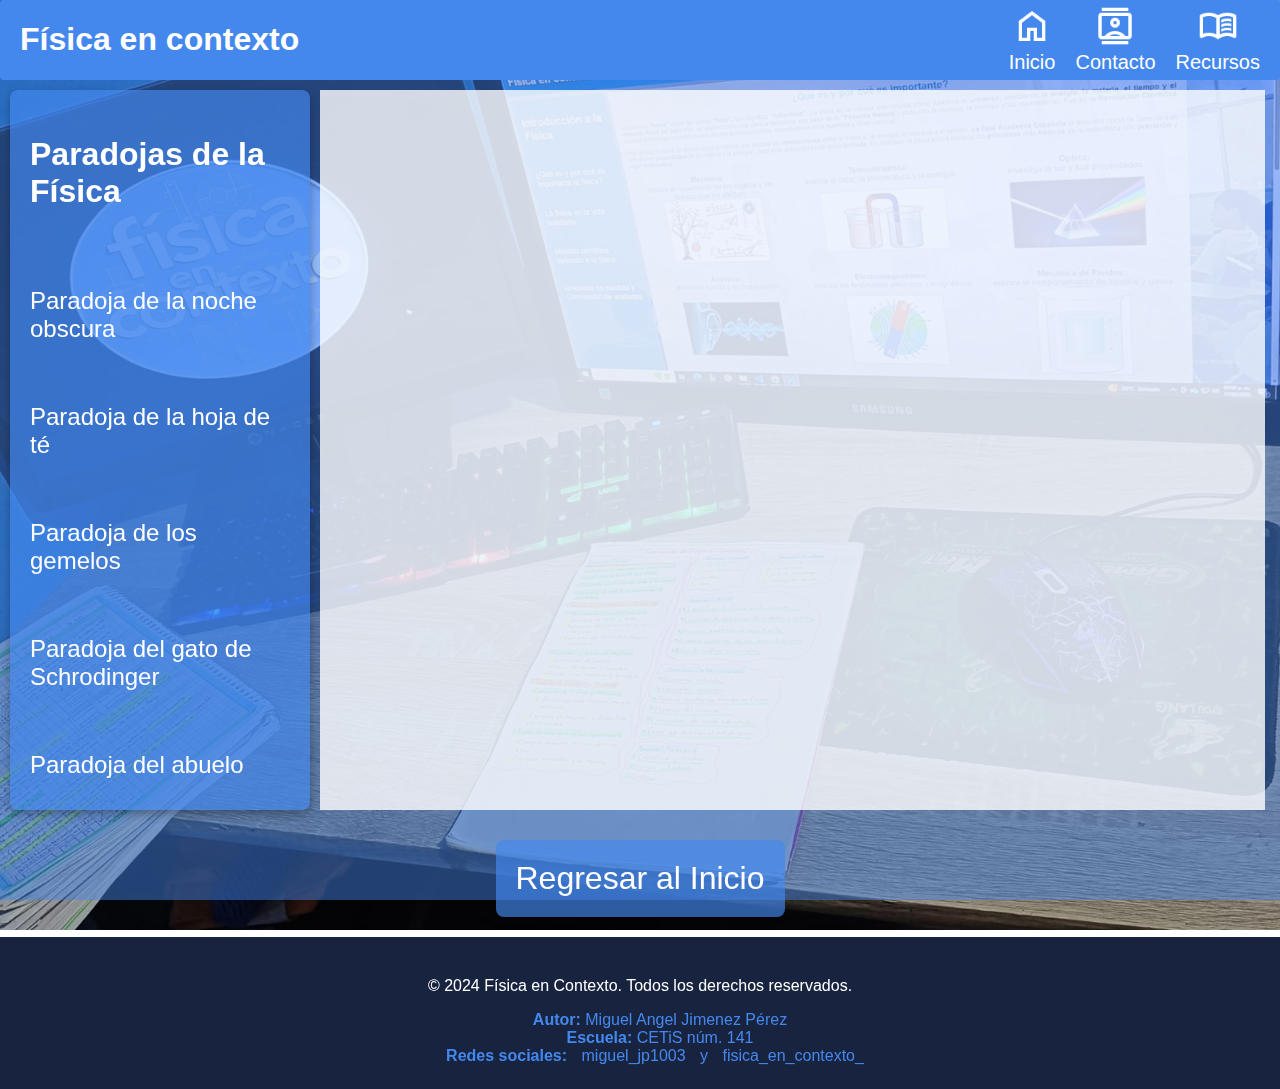
<file: paradojas.html>
<!DOCTYPE html>
<html lang="en">
<head>
    <meta charset="UTF-8">
    <meta name="viewport" content="width=device-width, initial-scale=1.0">
    <title>Paradojas</title>
    <link rel="stylesheet" href="modulo.css">
    <link rel="icon" href="/img/img1.png" type="img/png">
</head>
<body>
    <!--Encabezado-->
    <header class="header">
        <!--Barra de navegación-->
        <input type="checkbox" id="open-menu" class="header__checkbox">
        <label for="open-menu" class="header__open-nav-button" role="button">=</label>
        <div class="header__title-container">
            <h1>Física en contexto</h1>
        </div>
        <nav class="header__nav">
            <ul class="header__nav-list">
                <li class="header__nav-item"><img src="icons/icon0.png" alt=""><a href="index.html">Inicio</a></li>
                <li class="header__nav-item"><img src="icons/icon1.png" alt=""><a href="contacto.html">Contacto</a></li>
                <li class="header__nav-item"><img src="icons/icon2.png" alt=""><a href="recursos.html">Recursos</a></li>
            </ul>
        </nav>
    </header>
    
    <main class="container__content">
        <section class="modal__container">
            <!------ Sección de contenido por ventana modal-->
            <div class="menu">
                <h2>Paradojas de la Física</h2>
                <!------ Abrir la ventana modal ------>
                <input type="checkbox" id="menu" class="menu__checkbox">
                <label for="menu" class="equal-button" role="button"><h3>Presiona aquí</h3></label>
                <div class="modal">
                    <div class="modal__content-menu">
                        <!------ Menú de temas de la ventana modal-->
                        <div class="modal__menu">
                            <h2>Modulo 1: Introducción a la Física</h2>
                            <a onclick="changeContent('Concepto 1')">Paradoja de la noche obscura</a>
                            <a onclick="changeContent('Concepto 2')">Paradoja de la hoja de té</a>
                            <a onclick="changeContent('Concepto 3')">Paradoja de los gemelos</a>
                            <a onclick="changeContent('Concepto 4')">Paradoja del gato de Schrodinger</a>
                            <a onclick="changeContent('Concepto 5')">Paradoja del abuelo</a>
                        </div>
                        <!--Cerrar ventana modal-->
                        <span class="modal__close-button">&times;</span>
                        <!--Función para abrir y cerrar la ventana modal-->
                        <script>
                            document.addEventListener("DOMContentLoaded", () => {  
                                document.querySelector(".modal").style.display = "none"; 

                                document.querySelector(".equal-button").addEventListener("click", () => {
                                    document.querySelector(".modal").style.display = "flex";
                                });

                                document.querySelector(".modal__close-button").addEventListener("click", () => {
                                    document.querySelector(".modal").style.display = "none";
                                });
                            });
                        </script>
                    </div>
                </div>
            </div>
            <div class="modal__content">
                <!------ Tema 1 ------>
                <div id="Concepto 1" class="description">
                    <h2>Paradoja de la Noche Oscura</h2>
                    <p>La Paradoja de la Noche Oscura es una pregunta fascinante que surge del misterio del universo: ¿por qué el cielo está oscuro de noche si hay tantas estrellas? Al principio, puede parecer que no tiene sentido, ya que si el universo está lleno de estrellas, deberíamos ver luz por todos lados. Sin embargo, la explicación está relacionada con el tamaño del universo, su expansión y cómo viaja la luz a través del espacio.</p>
                    <img src="img/img49.jpg">

                    <p>Imagina que el universo es como un enorme cuarto lleno de velas encendidas. Si te acercas a una vela, puedes ver su luz de inmediato. Pero, si te alejas mucho de la vela, la luz comienza a desvanecerse hasta que ya no puedes verla, aunque la vela siga encendida. Ahora, si hay muchas velas en ese cuarto, pero están tan lejos que su luz no puede llegar hasta ti, el cuarto se verá oscuro, aunque las velas estén iluminadas.</p>

                    <p>En el universo, aunque hay millas de millones de estrellas, algunos están tan distantes que la luz de esas estrellas no puede llegar hasta nosotros. El universo no es estático ni infinito, sino que está en constante expansión. La luz de las estrellas más lejanas tiene que recorrer distancias enormes, y debido a la expansión del espacio, algunas de esas estrellas están tan lejos que su luz nunca nos alcanza. Además, la luz de las estrellas más distantes se desplaza hacia longitudes de onda más largas (lo que se llama desplazamiento al rojo ), lo que también contribuye al oscurecimiento del cielo.</p>

                    <ul>
                        <li><strong>La habitación oscura con velas:</strong> Imagina que estás en una habitación llena de velas encendidas. Si te acercas a una vela, la verás brillar claramente. Pero si te alejas demasiado, su luz se irá desvaneciendo hasta que, eventualmente, ya no podrás ver nada. Aunque hay muchas velas en el cuarto, si están demasiado lejos, no puedes ver su luz. El universo es algo parecido: aunque hay muchísimas estrellas, algunas están tan lejos que la luz no llega a nosotros, y por eso, el cielo se ve oscuro.</li>
                        <img src="img/img50.jpg">
                        <li><strong>El árbol con luces navideñas:</strong> Imagina que hay un árbol de Navidad con millas de luces brillando. Si estás cerca, puedes ver todas las luces claramente. Pero, si te alejas mucho, las luces se van haciendo más pequeñas y tenues hasta que, a una gran distancia, ya no puedes verlas. De manera similar, el universo tiene muchas "luces" (estrellas), pero la luz de las estrellas más lejanas no puede alcanzarnos, lo que deja el cielo oscuro.</li>
                        <img src="img/img51.jpg">
                    </ul>

                    <p>La razón por la que el cielo está oscuro a pesar de haber tantas estrellas se debe a que el universo es finito en el tiempo (es decir, tiene una edad limitada) y está en expansión . Aunque las estrellas existen en grandes cantidades, algunas están tan alejadas que la luz de esas estrellas ha tardado demasiado tiempo en llegar a nosotros, o simplemente está demasiado lejos para alcanzarnos. Además, debido a la expansión del universo, la luz de las estrellas más distantes se estira y se desplaza hacia el rojo, lo que hace que se vuelva menos visible.</p>

                    <p>En resumen, aunque hay un número impresionante de estrellas en el universo, muchas de ellas están tan alejadas que no podemos ver su luz, lo que hace que el cielo nocturno sea oscuro. Esta es la clave para entender la Paradoja de la Noche Oscura : el universo está en expansión, las estrellas están muy distantes, y la luz de las más lejanas no llega hasta nosotros, haciendo que el cielo parezca oscuro en lugar de brillante.</p>
                </div>
                <!------ Tema 2 ------>
                <div id="Concepto 2" class="description">
                    <h3>Paradoja de la hoja de té</h3>
                    <p>La Paradoja de la Hoja de Té es un concepto que proviene de la mecánica de fluidos y describe un fenómeno que ocurre cuando pones una hoja de té flotando en un líquido, como en una taza de té. La paradoja radica en que, a medida que el té se agita, la hoja de té comienza a moverse hacia el centro del vaso en lugar de moverse hacia las paredes, como podríamos esperar si solo pensáramos en la forma en que los objetos tienden a ir hacia los bordes debido a la fuerza centrífuga.</p>

                    <p>Lo interesante de esta paradoja es que en un sistema rotatorio, como cuando estamos girando el té en la taza, la hoja de té no sigue la lógica de la rotación hacia las paredes (como ocurre con otros objetos que se desplazan hacia afuera cuando giran). En cambio, la hoja se dirige hacia el centro del vaso. Este comportamiento ocurre porque, en el caso de un fluido en movimiento, las fuerzas involucradas en la dinámica de la rotación y la interacción entre el fluido y el objeto (la hoja) hacen que la hoja se mueva hacia el centro.</p>

                    <p>La paradoja puede ser explicada por la dinámica de los flujos en la taza. El agua en el centro de la taza se mueve más lentamente que el agua cerca de las paredes, lo que genera una especie de "vacío" en el centro que arrastra la hoja de té hacia él. A pesar de la fuerza centrífuga que normalmente empuja los objetos hacia afuera, la hoja de té se ve influenciada por las corrientes y el movimiento del líquido, lo que resulta en que se mueva hacia el centro de la taza.</p>

                    <p>Para entenderlo con una analogía, imagina que estás en un carrusel (un tipo de rueda giratoria). Si solo te paras en el borde, sientes que eres empujado hacia afuera debido a la velocidad de la rotación. Sin embargo, si en lugar de estar en el borde, te pones en el centro del carrusel, verás que no experimentas esa misma sensación de "empuje". Algo similar pasa con la hoja de té: en lugar de ir hacia las paredes, va al centro, como si estuviera en el lugar más tranquilo del movimiento.</p>

                    <p>Es un buen ejemplo de cómo las interacciones entre los objetos y su entorno (en este caso, el líquido) pueden generar resultados que no esperaríamos de forma intuitiva.</p>
                </div>
                <!------ Tema 3 ------>
                <div id="Concepto 3" class="description">
                    <h3>Paradoja de los gemelos</h3>
                    <p>La Paradoja de los Gemelos es una famosa consecuencia de la teoría de la relatividad especial de Einstein. Esta paradoja describe una situación en la que dos gemelos, uno de los cuales viaja al espacio a una velocidad cercana a la de la luz, y el otro se queda en la Tierra, experimentan el paso del tiempo de manera diferente.</p>

                    <p>La idea básica es que el gemelo que viaja en la nave espacial (en movimiento) experimenta el dilata del tiempo, lo que significa que su tiempo pasa más lentamente que el del gemelo que permanece en la Tierra. Cuando el gemelo viajero regresa a la Tierra, descubrirá que ha envejecido menos que su gemelo que se quedó en casa, a pesar de que ambos comenzaron como gemelos idénticos. Esto se debe a que, a medida que viaja a altas velocidades, el tiempo para el gemelo en la nave se "altera" y transcurre más despacio en comparación con el gemelo en reposo en la Tierra.</p>

                    <p>La paradoja está en que, en principio, se podría pensar que ambos gemelos se están moviendo en relación el uno con el otro, por lo que debería ocurrir lo mismo para los dos. Sin embargo, según la teoría de la relatividad especial, el gemelo que viaja a alta velocidad experimenta un tiempo más lento debido a su movimiento. Este es un efecto real y ha sido comprobado experimentalmente con relojes atómicos en aviones y satélites.</p>

                    <p>Una forma de entenderlo con una analogía es pensar en un tren muy rápido que viaja de una ciudad a otra. Si estuvieras dentro de ese tren, no sentirías que te estás moviendo, porque no notarías nada que indique tu velocidad. Pero para una persona que está fuera del tren, podría ver que el tren se mueve a gran velocidad. Ahora, imagina que tienes un reloj en el tren. Desde el punto de vista de la persona fuera del tren, el reloj del tren parecería ir más despacio porque está moviéndose tan rápido. Para la persona en el tren, el reloj parece funcionar con normalidad. Sin embargo, cuando comparan los relojes al final, la persona fuera del tren verá que el reloj dentro del tren ha avanzado menos tiempo.</p>

                    <p>La paradoja se resuelve reconociendo que el gemelo viajero está en un marco de referencia diferente al de su gemelo en la Tierra. El gemelo en la nave experimenta una aceleración y desaceleración que cambia su situación, y esto es lo que provoca que su reloj "se atrase" en comparación con el reloj del gemelo en la Tierra. Es una de las implicaciones más sorprendentes de la relatividad especial, que el tiempo no es algo absoluto y fijo, sino que puede variar dependiendo de la velocidad a la que te muevas.</p>
                </div>
                <!------ Tema 4 ------>
                <div id="Concepto 4" class="description">
                    <h3>Paradoja del gato de Schrodinger</h3>
                    <p>La Paradoja del Gato de Schrödinger es una famosa propuesta que el físico austriaco Erwin Schrödinger presentó en 1935 para ilustrar las extrañas y contraintuitivas implicaciones de la mecánica cuántica. La paradoja describe una situación en la que un gato, dentro de una caja cerrada, está en un estado de "superposición cuántica", es decir, en dos estados a la vez, hasta que se observe. Es una forma de mostrar lo que podría ocurrir cuando aplicamos las reglas de la mecánica cuántica a objetos macroscópicos, como un gato.</p>

                    <p>Imagina que en la caja hay un átomo radiactivo, que tiene una probabilidad de desintegrarse o no en un tiempo determinado. Si el átomo se desintegra, libera una partícula que activa un mecanismo que mata al gato. Si no se desintegra, el gato sigue vivo. Según la mecánica cuántica, hasta que no se abra la caja y se observe el estado del gato, este está en una "superposición" de estar simultáneamente vivo y muerto. Es decir, el gato no está simplemente vivo o muerto, sino que está en una mezcla de ambos estados, hasta que se observe (o mida) de alguna manera.</p>

                    <p>La paradoja es que la mecánica cuántica predice que, a nivel subatómico, las partículas pueden estar en múltiples estados a la vez (lo que se llama superposición), pero a nivel macroscópico, como con un gato, esperaríamos que el gato esté claramente vivo o muerto, no en ambos estados al mismo tiempo. Esto crea una contradicción, porque nos resulta difícil imaginar cómo una regla que funciona a escala subatómica podría aplicarse a objetos grandes y visibles como un gato.</p>

                    <p>Para entenderlo mejor con una analogía, imagina que tienes una moneda. Si la lanzas, la mecánica cuántica sugiere que, mientras no la observes, la moneda está en un estado de superposición, siendo simultáneamente cara y cruz. Solo cuando miras la moneda, el estado se "colapsa" a una de las dos opciones: cara o cruz. Aplicado al gato, mientras no abramos la caja, el gato está en un estado de superposición de estar vivo y muerto, como la moneda que está en "ambos estados" hasta que se observa.</p>

                    <p>La paradoja en realidad no es una verdadera situación en la que un gato pueda estar vivo y muerto al mismo tiempo, sino una forma de ilustrar lo extraño que resulta aplicar las reglas de la mecánica cuántica a objetos más grandes y familiares. La "resolución" de esta paradoja en la interpretación cuántica moderna, como la interpretación de Copenhague, sugiere que el estado del gato no está definido hasta que lo observamos, lo que plantea preguntas sobre el papel de la observación en la realidad física.</p>
                </div>
                <!------ Tema 5 ------>
                <div id="Concepto 5" class="description">
                    <h3>Paradoja del abuelo</h3>
                    <p>La Paradoja del Abuelo es una famosa paradoja de los viajes en el tiempo, que plantea un escenario donde las leyes de la causalidad se ven comprometidas. La idea es simple: imagina que viajas al pasado y haces algo que impide que tu abuelo conozca a tu abuela, o incluso que tu abuelo nazca. Si esto ocurre, entonces tus padres no habrían nacido, lo que implica que tú nunca habrías existido. Pero si tú no existes, ¿cómo podrías haber viajado al pasado en primer lugar para evitar que tu abuelo naciera? Esto crea un ciclo de causa y efecto imposible, que parece contradictorio.</p>

                    <p>La paradoja se basa en la pregunta: ¿Qué pasa si viajas al pasado y haces algo que cambia los eventos de tu propio nacimiento? Si, por ejemplo, viajas al pasado y evitas que tu abuelo se case con tu abuela, entonces tus padres nunca se habrían conocido, y por lo tanto, tú no habrías nacido. Pero si no naciste, ¿cómo podrías haber viajado al pasado en primer lugar para evitar ese matrimonio? Este tipo de situación es lo que se conoce como una paradoja temporal, ya que genera una contradicción en la lógica de los eventos y las relaciones causales.</p>

                    <p>Para explicarlo con una analogía, imagina que estás jugando a un videojuego y tienes un botón en el juego que te permite deshacer todo lo que hiciste, es decir, reiniciar la partida. Si tú presionas ese botón en un momento clave del juego y logras deshacer tu propio progreso, ¿cómo puedes luego volver a jugar si el botón de deshacer ya ha reiniciado el juego desde el principio? Esto crea un ciclo sin fin, porque tu acción de "reiniciar" depende de tu existencia en el juego, pero tu existencia en el juego depende de no haber presionado ese botón.</p>

                    <p>En cuanto a los viajes en el tiempo, algunas teorías sugieren que los viajes al pasado simplemente no serían posibles porque causarían paradojas como esta. Otras teorías, como la de los multiversos, sugieren que cuando cambias algo en el pasado, creas una nueva línea de tiempo o universo paralelo, por lo que no alteras tu propia existencia, sino que creas una realidad diferente en la que los eventos siguen un curso distinto.</p>

                    <p>La Paradoja del Abuelo es un ejemplo clásico de cómo los viajes en el tiempo, aunque fascinantes en la teoría, pueden ser muy problemáticos desde un punto de vista lógico, ya que ponen en cuestión las leyes de causalidad y el funcionamiento del tiempo.</p>
                </div>
            
        </section>

        <!------ Sección de contenido y menu fijo ------>
        <section class="fixed__container">
            <!------ Menú ------>
            <div class="fixed__menu">
                <h2>Paradojas de la Física</h2>
                <a onclick="changeContent('Concepto 1.1')">Paradoja de la noche obscura</a>
                <a onclick="changeContent('Concepto 2.2')">Paradoja de la hoja de té</a>
                <a onclick="changeContent('Concepto 3.3')">Paradoja de los gemelos</a>
                <a onclick="changeContent('Concepto 4.4')">Paradoja del gato de Schrodinger</a>
                <a onclick="changeContent('Concepto 5.5')">Paradoja del abuelo</a>
            </div>
            <!------ Temas ------>
            <div class="fixed__content">
                <!------ Tema 1 ------>
                <div id="Concepto 1.1" class="description">
                    <h2>Paradoja de la Noche Oscura</h2>
                    <p>La Paradoja de la Noche Oscura es una pregunta fascinante que surge del misterio del universo: ¿por qué el cielo está oscuro de noche si hay tantas estrellas? Al principio, puede parecer que no tiene sentido, ya que si el universo está lleno de estrellas, deberíamos ver luz por todos lados. Sin embargo, la explicación está relacionada con el tamaño del universo, su expansión y cómo viaja la luz a través del espacio.</p>
                    <img src="img/img49.jpg">

                    <p>Imagina que el universo es como un enorme cuarto lleno de velas encendidas. Si te acercas a una vela, puedes ver su luz de inmediato. Pero, si te alejas mucho de la vela, la luz comienza a desvanecerse hasta que ya no puedes verla, aunque la vela siga encendida. Ahora, si hay muchas velas en ese cuarto, pero están tan lejos que su luz no puede llegar hasta ti, el cuarto se verá oscuro, aunque las velas estén iluminadas.</p>

                    <p>En el universo, aunque hay millas de millones de estrellas, algunos están tan distantes que la luz de esas estrellas no puede llegar hasta nosotros. El universo no es estático ni infinito, sino que está en constante expansión. La luz de las estrellas más lejanas tiene que recorrer distancias enormes, y debido a la expansión del espacio, algunas de esas estrellas están tan lejos que su luz nunca nos alcanza. Además, la luz de las estrellas más distantes se desplaza hacia longitudes de onda más largas (lo que se llama desplazamiento al rojo ), lo que también contribuye al oscurecimiento del cielo.</p>

                    <ul>
                        <li><strong>La habitación oscura con velas:</strong> Imagina que estás en una habitación llena de velas encendidas. Si te acercas a una vela, la verás brillar claramente. Pero si te alejas demasiado, su luz se irá desvaneciendo hasta que, eventualmente, ya no podrás ver nada. Aunque hay muchas velas en el cuarto, si están demasiado lejos, no puedes ver su luz. El universo es algo parecido: aunque hay muchísimas estrellas, algunas están tan lejos que la luz no llega a nosotros, y por eso, el cielo se ve oscuro.</li>
                        <img src="img/img50.jpg">
                        <li><strong>El árbol con luces navideñas:</strong> Imagina que hay un árbol de Navidad con millas de luces brillando. Si estás cerca, puedes ver todas las luces claramente. Pero, si te alejas mucho, las luces se van haciendo más pequeñas y tenues hasta que, a una gran distancia, ya no puedes verlas. De manera similar, el universo tiene muchas "luces" (estrellas), pero la luz de las estrellas más lejanas no puede alcanzarnos, lo que deja el cielo oscuro.</li>
                        <img src="img/img51.jpg">
                    </ul>

                    <p>La razón por la que el cielo está oscuro a pesar de haber tantas estrellas se debe a que el universo es finito en el tiempo (es decir, tiene una edad limitada) y está en expansión . Aunque las estrellas existen en grandes cantidades, algunas están tan alejadas que la luz de esas estrellas ha tardado demasiado tiempo en llegar a nosotros, o simplemente está demasiado lejos para alcanzarnos. Además, debido a la expansión del universo, la luz de las estrellas más distantes se estira y se desplaza hacia el rojo, lo que hace que se vuelva menos visible.</p>

                    <p>En resumen, aunque hay un número impresionante de estrellas en el universo, muchas de ellas están tan alejadas que no podemos ver su luz, lo que hace que el cielo nocturno sea oscuro. Esta es la clave para entender la Paradoja de la Noche Oscura : el universo está en expansión, las estrellas están muy distantes, y la luz de las más lejanas no llega hasta nosotros, haciendo que el cielo parezca oscuro en lugar de brillante.</p>
                </div>
                <!------ Tema 2 ------>
                <div id="Concepto 2.2" class="description">
                    <h2>Paradoja de la hoja de té</h2>
                    <p>La Paradoja de la Hoja de Té es un concepto interesante que surge de la mecánica de fluidos y se refiere a un fenómeno extraño que ocurre cuando pones una hoja de té flotando en una taza de té mientras la agitas. La paradoja radica en que, cuando mueves el té, la hoja no se dirige hacia las paredes de la taza, como podríamos esperar si pensáramos en la fuerza centrífuga, sino que se mueve hacia el centro del vaso.</p>
                    <img src="img/img52.jpg">

                    <p>Cuando giramos el té en la taza, esperamos que las cosas se deslicen hacia los bordes debido a la fuerza centrífuga , que es la fuerza que empuja los objetos hacia afuera cuando giran. Sin embargo, en el caso de la hoja de té, sucede algo curioso. A pesar de esta fuerza, la hoja no va hacia las paredes de la taza, sino que se mueve hacia el centro.</p>

                    <p>Esto ocurre porque el agua en el centro de la taza se mueve más lentamente que el agua cerca de las paredes. Este movimiento desigual crea una especie de “vacío” en el centro, que actúa como un imán, arrastrando la hoja hacia el centro de la taza.</p>

                    <ul>
                        <li><strong>Carrusel:</strong> Imagina que estás en un carrusel (esa rueda giratoria). Si te paras en el borde, sientes que te empujan hacia afuera por la velocidad de la rotación. Pero si te colocas en el centro del carrusel, no sientes ese empuje hacia afuera. De alguna forma, la hoja de té se comporta de manera similar: al estar en el centro del vaso, en lugar de moverse hacia afuera, se queda en la parte más tranquila de la rotación, que es hacia el centro.</li>
                        <li><strong>Cinta transportadora:</strong> Imagina que estás sobre una cinta transportadora que gira. Los objetos cerca del borde de la cinta se mueven rápidamente hacia afuera, pero los objetos más cercanos al centro se mueven más lentamente. La hoja de té, al estar en un líquido que gira, experimenta un movimiento similar, moviéndose hacia el centro donde las corrientes del fluido son más tranquilas.</li>
                    </ul>

                    <p>Aunque el concepto de fuerza centrífuga nos hace pensar que los objetos deben moverse hacia las paredes cuando giran, el comportamiento de la hoja de té se debe a cómo se comporta el fluido (el té) al girar. El agua cerca de las paredes de la taza se mueve más rápido que el agua en el centro, creando una diferencia en las velocidades del fluido. Esta diferencia de velocidades genera una especie de succión en el centro de la taza, arrastrando la hoja de té hacia allí.</p>

                    <h3>¿Por qué ocurre esto?</h3>
                    <p>Este fenómeno se debe a las fuerzas que interactúan entre el fluido (el té) y el objeto (la hoja) . En un sistema rotatorio como este, las corrientes en el líquido afectan la trayectoria de los objetos que flotan sobre él, como la hoja de té. A pesar de que intuitivamente podríamos esperar que la hoja de té se mueva hacia las paredes de la taza debido a la fuerza centrífuga, la dinámica del fluido hace que la hoja termine moviéndose hacia el centro.</p>
                    <img src="img/img53.png">
                    <p>La Paradoja de la Hoja de Té muestra cómo los objetos en movimiento no siempre se comportan de la forma que esperaríamos según nuestras intuiciones sobre fuerzas como la centrífuga. Aunque la rotación debería empujar a la hoja hacia los bordes de la taza, las corrientes dentro del fluido hacen que la hoja se mueva hacia el centro, mostrándonos cómo las interacciones entre los objetos y su entorno pueden producir resultados sorprendentes e inusuales.</p>
                </div>
                <!------ Tema 3 ------>
                <div id="Concepto 3.3" class="description">
                    <h2>Paradoja de los gemelos</h2>
                    <p>La Paradoja de los Gemelos es una famosa consecuencia de la teoría de la relatividad especial de Einstein. Describe una situación en la que dos gemelos idénticos experimentan el paso del tiempo de manera diferente debido a que uno viaja al espacio a una velocidad cercana a la de la luz, mientras que el otro permanece en la Tierra.</p>
                    <img src="img/img54.jpg">

                    <p>La idea básica es que el gemelo que viaja en la nave espacial (en movimiento) experimenta el dilata del tiempo, lo que significa que su tiempo pasa más lentamente que el del gemelo que permanece en la Tierra. Cuando el gemelo viajero regresa a la Tierra, descubrirá que ha envejecido menos que su gemelo que se quedó en casa, a pesar de que ambos comenzaron como gemelos idénticos. Esto se debe a que, a medida que viaja a altas velocidades, el tiempo para el gemelo en la nave se "altera" y transcurre más despacio en comparación con el gemelo en reposo en la Tierra.</p>

                    <p>Lo extraño de la paradoja es que, en principio, podríamos pensar que ambos gemelos deberían estar experimentando lo mismo, ya que se están moviendo uno respecto al otro. Sin embargo, según la teoría de la relatividad especial, el gemelo que viaja a alta velocidad experimenta un tiempo más lento debido a su movimiento, mientras que el que permanece en la Tierra no experimenta ese efecto. Este es un efecto real , que ha sido comprobado experimentalmente con relojes atómicos en aviones y satélites, confirmando que el tiempo efectivamente pasa de manera diferente dependiendo de la velocidad.</p>
                    <img src="img/img55.png">

                    <p>Una forma de entenderlo con una analogía es pensar en un tren muy rápido que viaja de una ciudad a otra. Si estuvieras dentro de ese tren, no sentirías que te estás moviendo, porque no notarías nada que indique tu velocidad. Pero para una persona que está fuera del tren, podría ver que el tren se mueve a gran velocidad. Ahora, imagina que tienes un reloj en el tren. Desde el punto de vista de la persona fuera del tren, el reloj del tren parecería ir más despacio porque está moviéndose tan rápido. Para la persona en el tren, el reloj parece funcionar con normalidad. Sin embargo, cuando comparan los relojes al final, la persona fuera del tren verá que el reloj dentro del tren ha avanzado menos tiempo.</p>
                    <img src="img/img56.jpg">

                    <p>Imagina un tren muy rápido que viaja de una ciudad a otra. Si estuvieras dentro del tren, no sentirías que te estás moviendo, porque no notarás nada que indique tu velocidad. Pero para una persona fuera del tren, podría ver que el tren se mueve a gran velocidad. Ahora imagina que tienes un reloj dentro del tren . Desde el punto de vista de la persona fuera del tren, el reloj del tren parecería ir más despacio porque el tren se mueve tan rápido. Sin embargo, para la persona dentro del tren, el reloj parece funcionar con normalidad.</p>

                    <p>Al final, cuando comparan los relojes, la persona fuera del tren verá que el reloj dentro del tren ha avanzado menos tiempo, ya que el tren se movía tan rápido que el tiempo dentro de él transcurrió más despacio. Este es el principio de la dilatación del tiempo que ocurre en la paradoja de los gemelos.</p>
                    <img src="img/img57.jpg">

                    <p>La clave para resolver esta paradoja radica en que los dos gemelos no están en marcos de referencia idénticos. El gemelo viajero está experimentando una aceleración y desaceleración durante su viaje, lo que cambia su situación física respecto al gemelo en la Tierra. Esta diferencia en los marcos de referencia es lo que provoca que el reloj del gemelo viajero "se atrase" en comparación con el reloj del gemelo en la Tierra.</p>

                    <p>La paradoja no es una contradicción, sino una demostración sorprendente de cómo el tiempo no es algo absoluto y fijo, sino que depende de la velocidad a la que te mueves. Esta es una de las implicaciones más profundas de la relatividad especial : el tiempo no transcurre igual para todos los observadores, sino que se ve afectado por la velocidad relativa entre ellos.</p>

                    <p>La Paradoja de los Gemelos muestra cómo el tiempo es relativo y no absoluto, como pensábamos antes. A velocidades cercanas a la luz, el tiempo para una persona que viaja a gran velocidad pasa más despacio en comparación con otra que permanece en reposo, y este fenómeno ha sido verificado experimentalmente, lo que cambia nuestra comprensión sobre la naturaleza del tiempo.</p>
                </div>
                <!------ Tema 4 ------>
                <div id="Concepto 4.4" class="description">
                    <h2>Paradoja del gato de Schrodinger</h2>
                    <p>La Paradoja del Gato de Schrödinger es una famosa propuesta que el físico austriaco Erwin Schrödinger presentó en 1935 para ilustrar las extrañas y contraintuitivas implicaciones de la mecánica cuántica . Esta paradoja describe una situación en la que un gato, dentro de una caja cerrada, se encuentra en un estado de "superposición cuántica" : en otras palabras, está en dos estados a la vez, hasta que se observe. La paradoja es una forma de mostrar las implicaciones de las reglas de la mecánica cuántica aplicadas a objetos macroscópicos, como un gato.</p>
                    <img src="img/img58.jpg">

                    <p>Imagina que en la caja se encuentra un átomo radiactivo que tiene una probabilidad de desintegrarse o no en un tiempo determinado. Si el átomo se desintegra, libera una partícula que activa un mecanismo que mata al gato. Si el átomo no se desintegra, el gato sigue vivo. Según la mecánica cuántica , hasta que no se abra la caja y se observe el estado del gato, el gato está en una "superposición" de estar simultáneamente vivo y muerto. Es decir, el gato no está simplemente vivo o muerto, sino que está en una mezcla de ambos estados, hasta que se observe (o mida) de alguna manera.</p>
                    <img src="img/img59.jpg">

                    <p>La paradoja resalta una contradicción fundamental. La mecánica cuántica predice que, a nivel subatómico, las partículas pueden estar en Múltiples estados a la vez (lo que se llama superposición ), pero cuando aplicamos este principio a objetos más grandes y visibles, como un gato, resulta difícil aceptar que el gato pueda estar en dos estados al mismo tiempo. A nivel macroscópico, como con un gato, esperaríamos que estuviera claramente vivo o muerto, no en ambos estados al mismo tiempo. Esto crea una contradicción que desafía nuestra intuición sobre el mundo que nos rodea.</p>

                    <p>Para entender esta paradoja con una analogía, imagina que tienes una moneda . Si la lanzas, la mecánica cuántica sugiere que, mientras no la observa, la moneda está en un estado de superposición , siendo simultáneamente cara y cruz. Solo cuando la miras, el estado se "colapsa" a una de las dos opciones: cara o cruz. Aplicado al gato, mientras no abramos la caja, el gato está en un estado de superposición de estar vivo y muerto, al igual que la moneda está en ambos estados hasta que se observa.</p>
                    <img src="img/img60.jpg">

                    <p>La paradoja en sí misma no es una situación que realmente sucede (un gato que está vivo y muerto al mismo tiempo), sino una manera de ilustrar lo extraño que resulta aplicar las reglas de la mecánica cuántica a objetos más grandes y familiares. Schrödinger usó este ejemplo para mostrar lo que podría ocurrir si tratamos de aplicar la superposición cuántica a situaciones cotidianas, algo que resulta difícil de imaginar o aceptar.</p>

                    <p>La "resolución" de esta paradoja en las interpretaciones cuánticas modernas, como la interpretación de Copenhague , sugiere que el estado del gato no está definido hasta que lo observamos. En este sentido, la observación juega un papel fundamental en colapsar el estado cuántico de las partículas, y el gato solo estará vivo o muerto cuando se realiza una medición.</p>

                    <p>Esta paradoja plantea preguntas profundas sobre el papel de la observación en la realidad física y sobre cómo la conciencia o la acción de medir puede influir en el estado de las partículas. ¿Es la realidad solo una posibilidad hasta que la observamos? ¿Cómo interactúa el observador con el mundo físico? Estas son cuestiones que siguen siendo debatidas en el campo de la física cuántica.</p>
                </div>
                <!------ Tema 5 ------>
                <div id="Concepto 5.5" class="description">
                    <h2>Paradoja del abuelo</h2>
                    <p>La Paradoja del Abuelo es una famosa paradoja de los viajes en el tiempo, que plantea un escenario donde las leyes de la causalidad se ven comprometidas. La idea es simple: imagina que viajas al pasado y haces algo que impide que tu abuelo conozca a tu abuela, o incluso que tu abuelo nazca. Si esto ocurre, entonces tus padres no habrían nacido, lo que implica que tú nunca habrías existido. Pero si tú no existes, ¿cómo podrías haber viajado al pasado en primer lugar para evitar que tu abuelo naciera? Esto crea un ciclo de causa y efecto imposible, que parece contradictorio.</p>
                    <img src="img/img62.jpg">

                    <p>La paradoja se basa en la pregunta: ¿Qué pasa si viajas al pasado y haces algo que cambia los eventos de tu propio nacimiento? Si, por ejemplo, viajas al pasado y evitas que tu abuelo se case con tu abuela, entonces tus padres nunca se habrían conocido, y por lo tanto, tú no habrías nacido. Pero si no naciste, ¿cómo podrías haber viajado al pasado en primer lugar para evitar ese matrimonio? Este tipo de situación es lo que se conoce como una paradoja temporal, ya que genera una contradicción en la lógica de los eventos y las relaciones causales.</p>
                    <img src="img/img61.jpg">

                    <p>Para explicarlo con una analogía, imagina que estás jugando a un videojuego y tienes un botón en el juego que te permite deshacer todo lo que hiciste, es decir, reiniciar la partida. Si tú presionas ese botón en un momento clave del juego y logras deshacer tu propio progreso, ¿cómo puedes luego volver a jugar si el botón de deshacer ya ha reiniciado el juego desde el principio? Esto crea un ciclo sin fin, porque tu acción de "reiniciar" depende de tu existencia en el juego, pero tu existencia en el juego depende de no haber presionado ese botón.</p>
                    <img src="img/img63.jpg">

                    <p>En cuanto a los viajes en el tiempo, algunas teorías sugieren que los viajes al pasado simplemente no serían posibles porque causarían paradojas como esta. Otras teorías, como la de los multiversos, sugieren que cuando cambias algo en el pasado, creas una nueva línea de tiempo o universo paralelo, por lo que no alteras tu propia existencia, sino que creas una realidad diferente en la que los eventos siguen un curso distinto.</p>

                    <p>La Paradoja del Abuelo es un ejemplo clásico de cómo los viajes en el tiempo, aunque fascinantes en la teoría, pueden ser muy problemáticos desde un punto de vista lógico, ya que ponen en cuestión las leyes de causalidad y el funcionamiento del tiempo.</p>
                </div>
            </div>
            <!------ Funciones para ocultar y mostras los temas ------>
        <script>
            function changeContent(concept) {
                const descriptions = document.querySelectorAll('.description');
                descriptions.forEach((desc) => {
                    desc.style.display = 'none'; 
                });

                const selectedConcept = document.getElementById(concept);
                if (selectedConcept) {
                    selectedConcept.style.display = 'block'; 
                }
            }

            // Mostrar el primer concepto por defecto
            window.onload = function() {
                changeContent('Concepto 1');
            }
        </script>
        </section>
    </main>
        
    <!------ Botón para ir a otro modulo ------>
    <button class="styled-button"><a href="index.html">Regresar al Inicio</a></button>
    
    <!------ Pie de página ------>
    <footer class="site-footer">
        <p>&copy; 2024 Física en Contexto. Todos los derechos reservados.</p>
        <ul>
            <li><strong>Autor:</strong> Miguel Angel Jimenez Pérez</li>
            <li><strong>Escuela:</strong> CETiS núm. 141</li>
            <li><strong>Redes sociales:</strong> <a href="https://www.instagram.com/miguel_jp1003?igsh=dzByMW1seXgxMm1j">miguel_jp1003</a> y <a href="https://www.instagram.com/fisica_en_contexto_/profilecard/?igsh=MWttdHBvZHJtc2huMw==">fisica_en_contexto_</a></li>
        </ul>
    </footer>
</body>
</html>
</file>
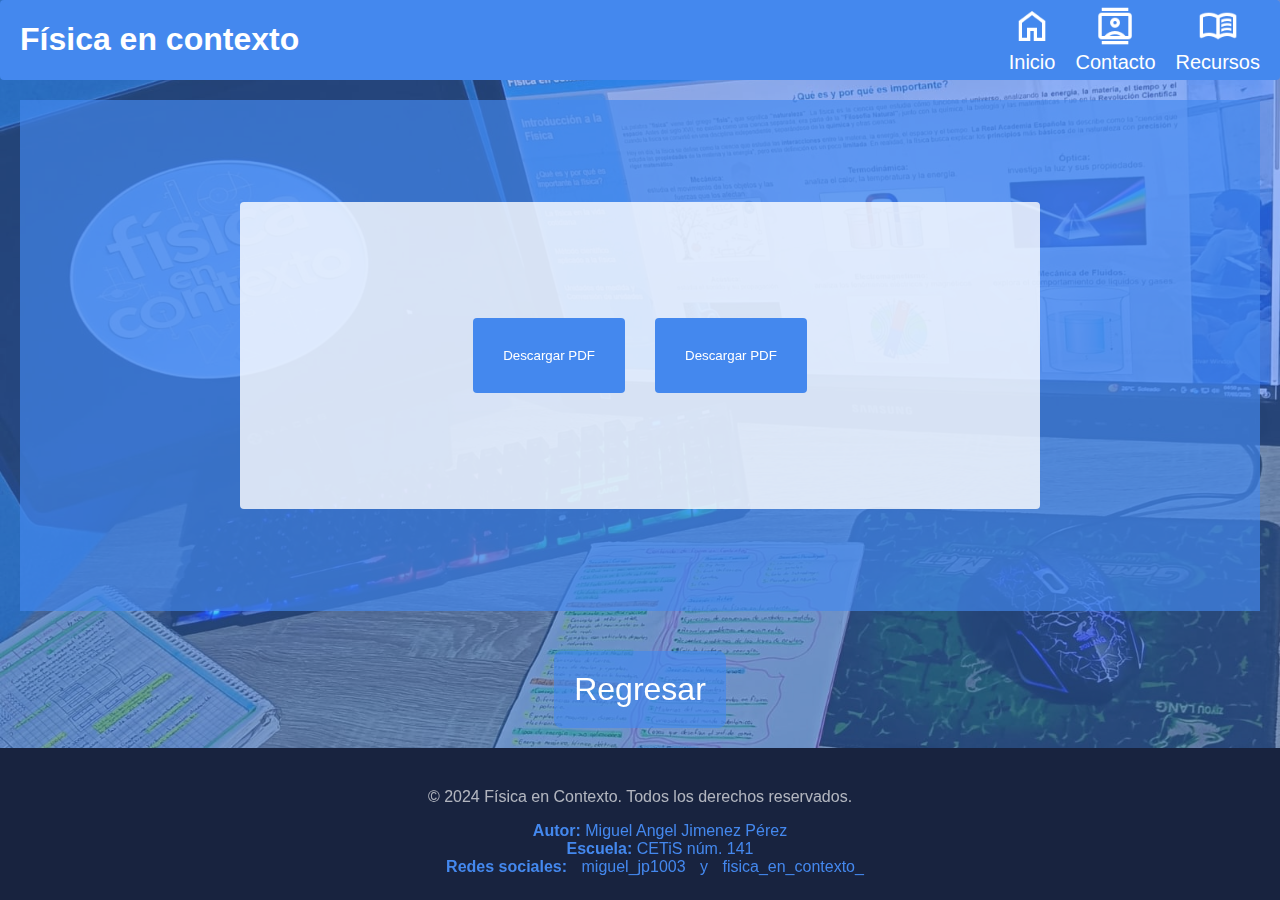
<file: recursos.html>
<!DOCTYPE html>
<html lang="en">
<head>
    <meta charset="UTF-8">
    <meta name="viewport" content="width=device-width, initial-scale=1.0">
    <title>Recursos Adicionales</title>
    <link rel="stylesheet" href="select.mod.css">
    <link rel="icon" href="img/img1.png" type="img/png">
</head>
<body>
    <!--Encabezado-->
    <header class="header">
        <!--Barra de navegación-->
        <input type="checkbox" id="open-menu" class="header__checkbox">
        <label for="open-menu" class="header__open-nav-button" role="button">=</label>
        <div class="header__title-container">
            <h1>Física en contexto</h1>
        </div>
        <nav class="header__nav">
            <ul class="header__nav-list">
                <li class="header__nav-item"><img src="icons/icon0.png" alt=""><a href="index.html">Inicio</a></li>
                <li class="header__nav-item"><img src="icons/icon1.png" alt=""><a href="contacto.html">Contacto</a></li>
                <li class="header__nav-item"><img src="icons/icon2.png" alt=""><a href="recursos.html">Recursos</a></li>
            </ul>
        </nav>
    </header>

    <main class="container__content">
        <div class="info__box">
            <!-- Botón de descarga -->
            <button class="recurso" id="downloadBtn1">Descargar PDF</button>
            <button class="recurso" id="downloadBtn2">Descargar PDF</button>
        </div>
        
        <script>
            // Función para descargar el archivo
            function downloadFile(pdfFile) {
                var link = document.createElement('a');
                link.href = pdfFile;
                link.download = pdfFile;
                link.click();
            }
        
            // Evento para el primer botón
            document.getElementById('downloadBtn1').addEventListener('click', function() {
                downloadFile('documento1.pdf');
            });
        
            // Evento para el segundo botón
            document.getElementById('downloadBtn2').addEventListener('click', function() {
                downloadFile('documento2.pdf');
            });
        </script>
        
    </main>

    <!------ Botón para regresar al inicio ------>
    <button class="styled-button"><a href="index.html">Regresar</a></button>

    <!------ Pie de página ------>
    <footer class="site-footer">
        <p>&copy; 2024 Física en Contexto. Todos los derechos reservados.</p>
        <ul>
            <li><strong>Autor:</strong> Miguel Angel Jimenez Pérez</li>
            <li><strong>Escuela:</strong> CETiS núm. 141</li>
            <li><strong>Redes sociales:</strong> <a href="https://www.instagram.com/miguel_jp1003?igsh=dzByMW1seXgxMm1j">miguel_jp1003</a> y <a href="https://www.instagram.com/fisica_en_contexto_/profilecard/?igsh=MWttdHBvZHJtc2huMw==">fisica_en_contexto_</a></li>
        </ul>
    </footer>
</body>
</html>
</file>
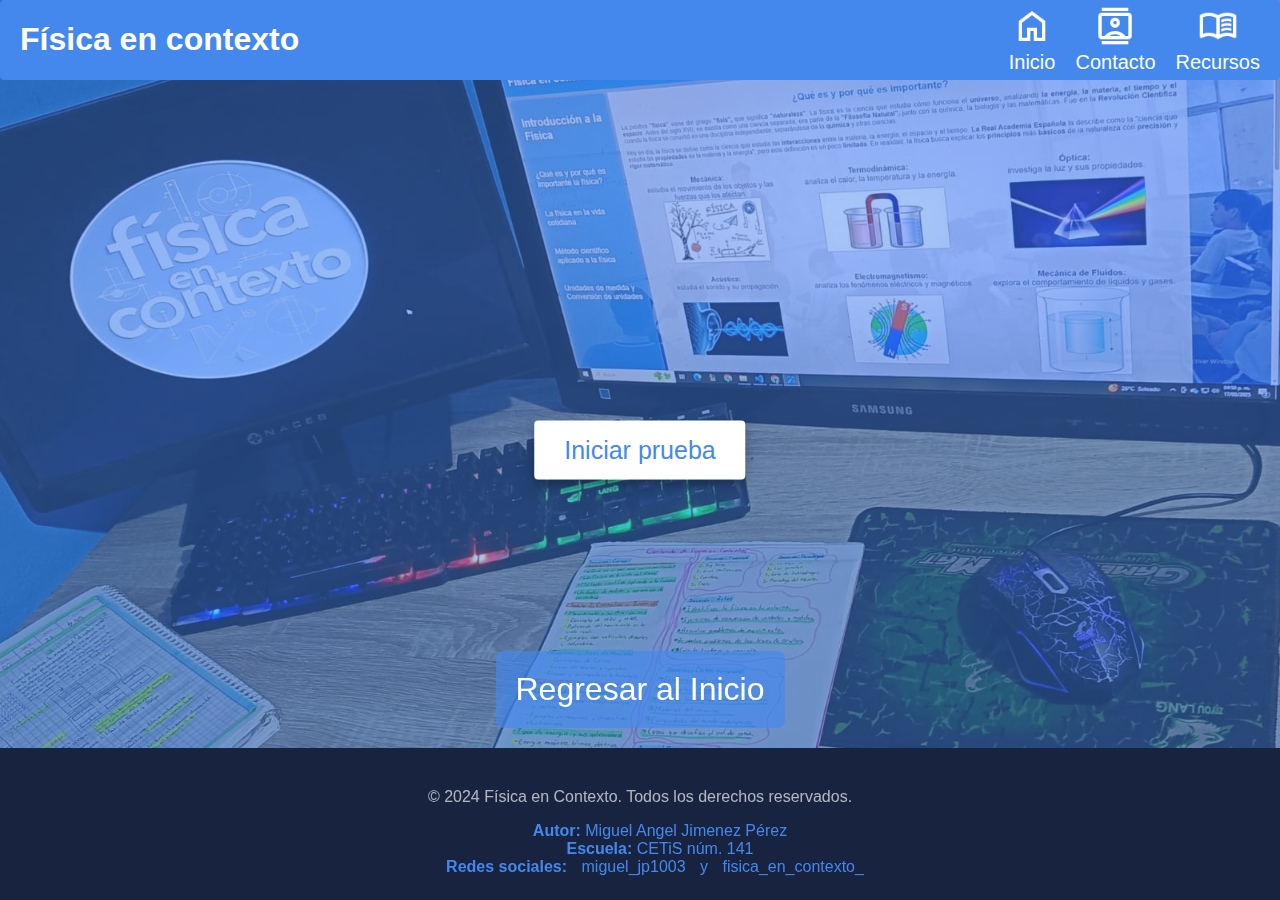
<file: retos.html>
<!DOCTYPE html>
<html lang="es">
<head>
    <meta charset="UTF-8">
    <meta name="viewport" content="width=device-width, initial-scale=1.0">
    <title>Retos</title>
    <link rel="stylesheet" href="retos.css">
    <link rel="icon" href="img/img1.png" type="img/png">
</head>
<body>
    <!--Encabezado-->
    <header class="header">
        <!--Barra de navegación-->
        <input type="checkbox" id="open-menu" class="header__checkbox">
        <label for="open-menu" class="header__open-nav-button" role="button">=</label>
        <div class="header__title-container">
            <h1>Física en contexto</h1>
        </div>
        <nav class="header__nav">
            <ul class="header__nav-list">
                <li class="header__nav-item"><img src="icons/icon0.png" alt=""><a href="index.html">Inicio</a></li>
                <li class="header__nav-item"><img src="icons/icon1.png" alt=""><a href="contacto.html">Contacto</a></li>
                <li class="header__nav-item"><img src="icons/icon2.png" alt=""><a href="recursos.html">Recursos</a></li>
            </ul>
        </nav>
    </header>

    <main class="container__content">
        <!-- Start quiz button -->
    <div class="start__btn"><button>Iniciar prueba</button></div>

    <!-- Info box -->
    <div class="info__box">
        <div class="info__title">
            <span>Algunas reglas de este cuestionario</span>
        </div>
        <div class="info__list">
            <div class="info">1. Tendrás sólo <span>15 segundos</span> por cada pregunta.</div>
            <div class="info">2. Una vez que selecciones tu respuesta, no podrás volver a seleccionarla.</div>
            <div class="info">3. No puedes seleccionar ninguna opción una vez que se acabe el tiempo.</div>
            <div class="info">4. No puedes salir del cuestionario mientras tengas respuestas correctas.</div>
        </div>
        <div class="buttons">
            <button class="quit">Salir</button>
            <button class="restart">Continuar</button>
        </div>
    </div>

    <!-- Quiz box -->
    <div class="quiz__box">
        <section class="quiz__header">
            <div class="title">Preguntas de prueba</div>
            <div class="timer">
                <div class="timer__text">Tiempo restante</div>
                <div class="timer__sec">15</div>
                <div class="time__line"></div>
            </div>
        </section>
        <section>
            <div class="que__text">
                <!-- Dynamically loaded question -->
            </div>
            <div class="option__list">
                <!-- Dynamically loaded options -->
            </div>
        </section>

        <!-- Quiz box footer -->
        <section class="quiz__footer">
            <div class="total__que">
                <!-- Question counter will be loaded here -->
            </div>
            <button class="next__btn">Siguiente</button>
        </section>
    </div>

    <!-- Result box -->
    <div class="result__box">
        <div class="icoN">
            <img src="icons/icon6.png" class="fas fa-crown">
        </div>
        <div class="complete__text">¡Has completado el cuestionario!</div>
        <div class="score__text">
            <span>Y lo siento, solo tienes <p>2</p> de <p>5</p></span>
        </div>
        <div class="buttons">
            <button class="restart">Repetir</button>
            <button class="quit"><a href="index.html">Salir</a></button>
            <button class="close__result">Cerrar Resultados</button> <!-- Botón para cerrar -->
        </div>
    </div>

    <script src="js/script.js"></script>
    <script src="js/questions.js"></script>

    </main>

    <!------ Botón para ir a otro modulo ------>
    <button class="styled-button"><a href="index.html">Regresar al Inicio</a></button>
    
    <!------ Pie de página ------>
    <footer class="site-footer">
        <p>&copy; 2024 Física en Contexto. Todos los derechos reservados.</p>
        <ul>
            <li><strong>Autor:</strong> Miguel Angel Jimenez Pérez</li>
            <li><strong>Escuela:</strong> CETiS núm. 141</li>
            <li><strong>Redes sociales:</strong> <a href="https://www.instagram.com/miguel_jp1003?igsh=dzByMW1seXgxMm1j">miguel_jp1003</a> y <a href="https://www.instagram.com/fisica_en_contexto_/profilecard/?igsh=MWttdHBvZHJtc2huMw==">fisica_en_contexto_</a></li>
        </ul>
    </footer>
</body>
</html>
</body>
</html>
</file>
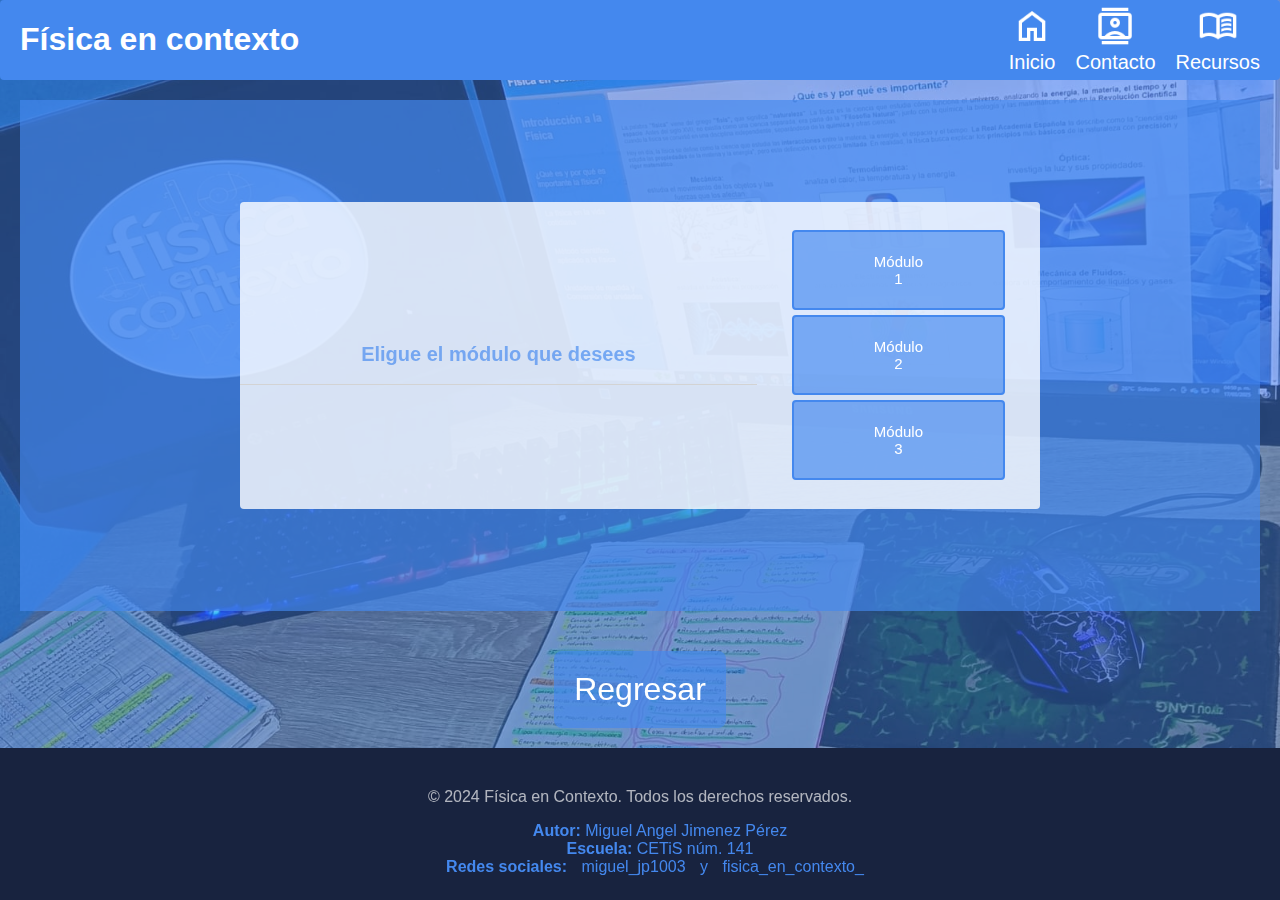
<file: select.mod.html>
<!DOCTYPE html>
<html lang="en">
<head>
    <meta charset="UTF-8">
    <meta name="viewport" content="width=device-width, initial-scale=1.0">
    <title>Selección de Modulos</title>
    <link rel="stylesheet" href="select.mod.css">
    <link rel="icon" href="/img/img1.png" type="img/png">
</head>
<body>
    <!--Encabezado-->
    <header class="header">
        <!--Barra de navegación-->
        <input type="checkbox" id="open-menu" class="header__checkbox">
        <label for="open-menu" class="header__open-nav-button" role="button">=</label>
        <div class="header__title-container">
            <h1>Física en contexto</h1>
        </div>
        <nav class="header__nav">
            <ul class="header__nav-list">
                <li class="header__nav-item"><img src="icons/icon0.png" alt=""><a href="index.html">Inicio</a></li>
                <li class="header__nav-item"><img src="icons/icon1.png" alt=""><a href="contacto.html">Contacto</a></li>
                <li class="header__nav-item"><img src="icons/icon2.png" alt=""><a href="recursos.html">Recursos</a></li>
            </ul>
        </nav>
    </header>
    
    <main class="container__content">
        <section class="info__box">
            <div class="info__title">
                <span>Eligue el módulo que desees</span>
            </div>
            <div class="info__list">
                <div class="info"><button class="buttons"><a href="modulo1.html">Módulo 1</a></button></div>
                <div class="info"><button class="buttons"><a href="modulo2.html">Módulo 2</a></button></div>
                <div class="info"><button class="buttons"><a href="modulo3.html">Módulo 3</a></button></div>
            </div>
        </section>
    </main>

    <!------ Botón para regresar al inicio ------>
    <button class="styled-button"><a href="index.html">Regresar</a></button>

    <!------ Pie de página ------>
    <footer class="site-footer">
        <p>&copy; 2024 Física en Contexto. Todos los derechos reservados.</p>
        <ul>
            <li><strong>Autor:</strong> Miguel Angel Jimenez Pérez</li>
            <li><strong>Escuela:</strong> CETiS núm. 141</li>
            <li><strong>Redes sociales:</strong> <a href="https://www.instagram.com/miguel_jp1003?igsh=dzByMW1seXgxMm1j">miguel_jp1003</a> y <a href="https://www.instagram.com/fisica_en_contexto_/profilecard/?igsh=MWttdHBvZHJtc2huMw==">fisica_en_contexto_</a></li>
        </ul>
    </footer>
</body>
</html>
</file>
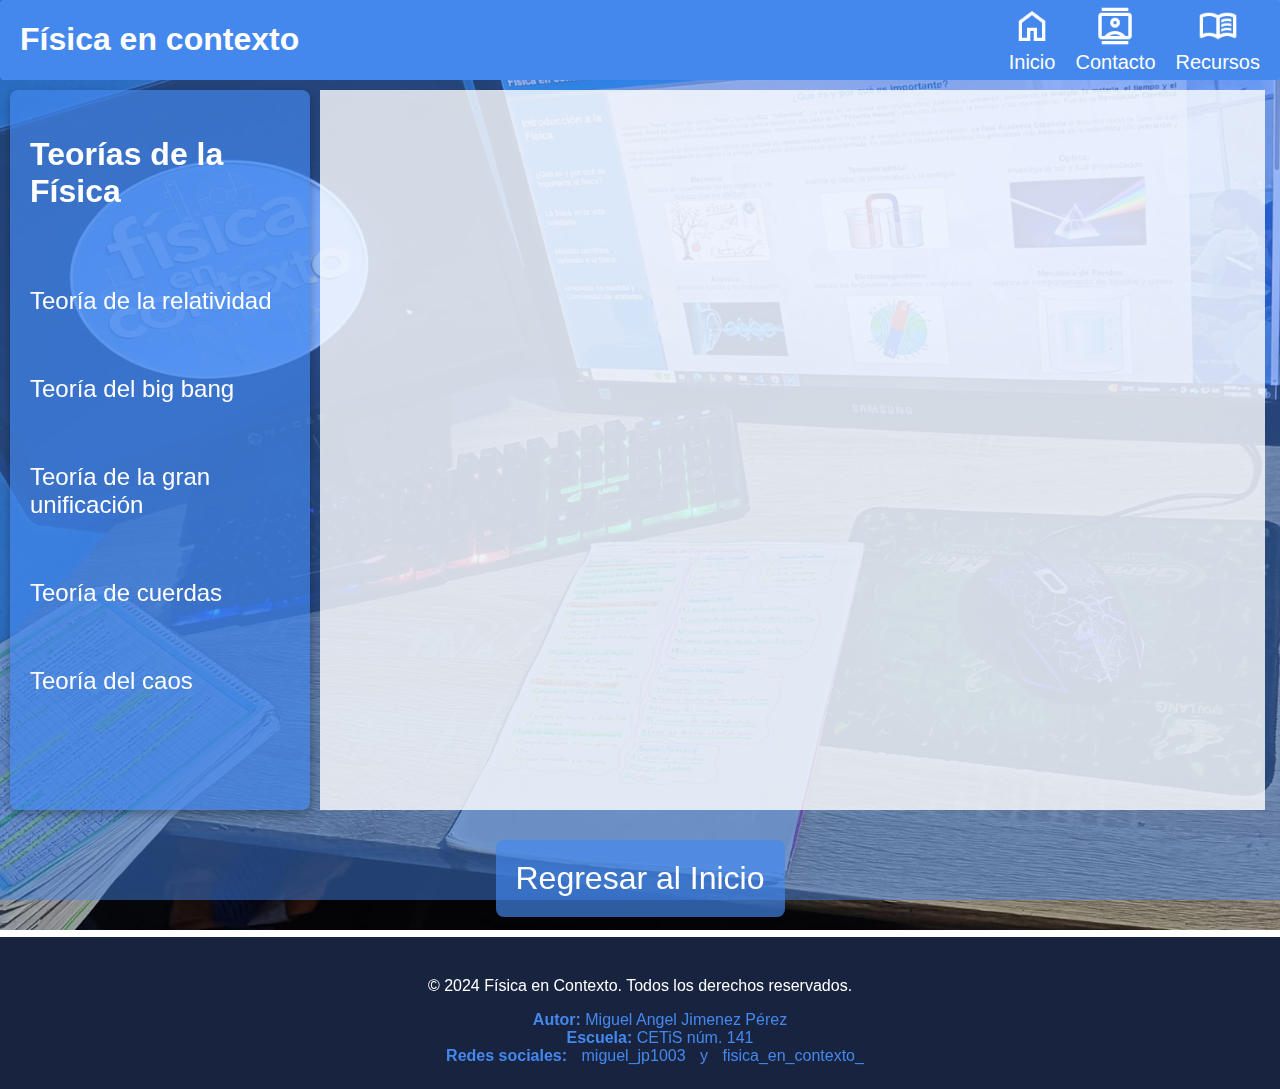
<file: teorias.html>
<!DOCTYPE html>
<html lang="en">
<head>
    <meta charset="UTF-8">
    <meta name="viewport" content="width=device-width, initial-scale=1.0">
    <title>Teorías</title>
    <link rel="stylesheet" href="modulo.css">
    <link rel="icon" href="/img/img1.png" type="img/png">
</head>
<body>
    <!--Encabezado-->
    <header class="header">
        <!--Barra de navegación-->
        <input type="checkbox" id="open-menu" class="header__checkbox">
        <label for="open-menu" class="header__open-nav-button" role="button">=</label>
        <div class="header__title-container">
            <h1>Física en contexto</h1>
        </div>
        <nav class="header__nav">
            <ul class="header__nav-list">
                <li class="header__nav-item"><img src="icons/icon0.png" alt=""><a href="index.html">Inicio</a></li>
                <li class="header__nav-item"><img src="icons/icon1.png" alt=""><a href="contacto.html">Contacto</a></li>
                <li class="header__nav-item"><img src="icons/icon2.png" alt=""><a href="recursos.html">Recursos</a></li>
            </ul>
        </nav>
    </header>
    
    <main class="container__content">
        <section class="modal__container">
            <!------ Sección de contenido por ventana modal-->
            <div class="menu">
                <h2>Teorías de la Física</h2>
                <!------ Abrir la ventana modal ------>
                <input type="checkbox" id="menu" class="menu__checkbox">
                <label for="menu" class="equal-button" role="button"><h3>Presiona aquí</h3></label>
                <div class="modal">
                    <div class="modal__content-menu">
                        <!------ Menú de temas de la ventana modal-->
                        <div class="modal__menu">
                            <h3>Modulo 1: Introducción a la Física</h3>
                            <a onclick="changeContent('Concepto 1')">Teoría de la relatividad</a>
                            <a onclick="changeContent('Concepto 2')">Teoría del big bang</a>
                            <a onclick="changeContent('Concepto 3')">Teoría de la gran unificación</a>
                            <a onclick="changeContent('Concepto 4')">Teoría de cuerdas</a>
                            <a onclick="changeContent('Concepto 5')">Teoría del caos</a>
                        </div>
                        <!--Cerrar ventana modal-->
                        <span class="modal__close-button">&times;</span>
                        <!--Función para abrir y cerrar la ventana modal-->
                        <script>
                            document.addEventListener("DOMContentLoaded", () => {  
                                document.querySelector(".modal").style.display = "none"; 

                                document.querySelector(".equal-button").addEventListener("click", () => {
                                    document.querySelector(".modal").style.display = "flex";
                                });

                                document.querySelector(".modal__close-button").addEventListener("click", () => {
                                    document.querySelector(".modal").style.display = "none";
                                });
                            });
                        </script>
                    </div>
                </div>
            </div>
            <div class="modal__content">
                <!------ Tema 1 ------>
                <div id="Concepto 1" class="description">
                    <h3>Teoría de la Relatividad</h3>
                    <p>La Teoría de la Relatividad nos dice que el espacio y el tiempo no son cosas fijas e inmutables, sino que pueden cambiar dependiendo de la velocidad a la que te mueves o la cantidad de gravedad que hay cerca de ti. Normalmente, pensamos que el tiempo pasa igual para todos y que el espacio es algo rígido, pero Einstein demostró que esto no es cierto. Si te mueves muy rápido, el tiempo transcurre más lento para ti en comparación con alguien que está quieto. Además, la gravedad no es solo una fuerza que jala los objetos, sino una deformación del espacio y el tiempo que hace que los cuerpos se muevan de cierta manera.</p>

                    <p>Para entender esto con una analogía, imagina que tienes dos gemelos y uno de ellos viaja en una nave espacial a una velocidad cercana a la luz. Cuando regresa, descubre que su hermano ha envejecido mucho más que él. Esto sucede porque al moverse tan rápido, el tiempo transcurre más lento para él. Otra forma de verlo es con un tren en movimiento: si dentro del tren lanzas una pelota al aire, para ti solo sube y baja, pero para alguien afuera, la pelota sigue un arco porque combina su movimiento con el del tren. Algo similar sucede con la luz, y para que todo tenga sentido, el tiempo y el espacio deben ajustarse.</p>

                    <p>En cuanto a la gravedad, imagina un trampolín tenso. Si colocas una bola de boliche en el centro, el trampolín se hunde, y si pones una canica cerca, esta rodará hacia la bola no porque algo la jale, sino porque la superficie está curvada. Eso es lo que pasa con el espacio: los objetos grandes, como el Sol, deforman el espacio a su alrededor, y los planetas simplemente siguen esa curvatura, lo que hace que orbiten. Esto también afecta el tiempo, haciendo que en lugares con mucha gravedad, como cerca de un agujero negro, el tiempo pase más lento. En pocas palabras, la Teoría de la Relatividad nos dice que el espacio y el tiempo pueden cambiar dependiendo de la velocidad y la gravedad.</p>
                </div>
                <!------ Tema 2 ------>
                <div id="Concepto 2" class="description">
                    <h3>El Big Bang: El universo comenzó con una gran expansión</h3>
                    <p>La Teoría del Big Bang explica cómo se originó el universo. Nos dice que todo lo que existe, el espacio, el tiempo, la materia y la energía, estuvo concentrado en un punto increíblemente pequeño y denso, y hace aproximadamente 13.8 mil millones de años, este punto explotó y comenzó a expandirse. A partir de esa expansión, se formaron las partículas que luego se convirtieron en átomos, estrellas, galaxias y todo lo que conocemos hoy en día.</p>

                    <p>Para entenderlo con una analogía, imagina que el universo es como un globo desinflado con puntitos dibujados en su superficie. A medida que inflas el globo, los puntos se separan unos de otros porque la superficie se expande. Esto es similar a lo que sucede con el universo: no es que las galaxias se estén moviendo a través del espacio, sino que el propio espacio se está estirando, haciendo que se alejen unas de otras.</p>

                    <p>Otra manera de verlo es como una gota de tinta en un vaso con agua. Al principio, la tinta está concentrada en un solo punto, pero al echarla en el agua, comienza a dispersarse y ocupar más espacio. Así pasó con el universo: empezó en un estado extremadamente caliente y denso y se ha estado expandiendo desde entonces.</p>

                    <p>Importante destacar que el Big Bang no fue una explosión en un lugar específico dentro del espacio, sino la expansión del propio espacio. Antes de eso, no había ni espacio ni tiempo, por lo que no tiene sentido preguntar qué había "antes" del Big Bang, ya que el tiempo mismo comenzó en ese momento.</p>
                </div>
                <!------ Tema 3 ------>
                <div id="Concepto 3" class="description">
                    <h3>Teoría de la gran unificación</h3>
                    <p>La Teoría de la Gran Unificación trata de explicar cómo las fuerzas fundamentales del universo estuvieron unidas en el pasado. Hoy en día, conocemos cuatro fuerzas fundamentales que gobiernan todo: la gravedad, el electromagnetismo, la fuerza nuclear fuerte (que mantiene unidas las partículas en el núcleo de los átomos) y la fuerza nuclear débil (responsable de la desintegración radiactiva). Según esta teoría, en los primeros momentos después del Big Bang, el universo era tan caliente y energético que estas fuerzas no estaban separadas como las vemos hoy, sino que formaban una sola "súper fuerza".</p>

                    <p>A medida que el universo se expandió y enfrió, las fuerzas comenzaron a separarse. Primero se dividió el electromagnetismo de la fuerza nuclear fuerte, luego la fuerza nuclear débil se separó del electromagnetismo, y finalmente, la gravedad quedó aparte. Sin embargo, la física actual todavía no ha logrado unir la gravedad con las demás fuerzas en una sola ecuación, lo que es uno de los mayores desafíos de la ciencia.</p>

                    <p>Para entenderlo con una analogía, imagina que al principio del universo, todas las fuerzas eran como una gota de agua muy caliente. A medida que se enfría, esa gota empieza a separarse en diferentes sustancias, como cuando el agua, el aceite y otros líquidos se separan cuando bajan de temperatura. Otra forma de verlo es con un interruptor de luz regulable: al inicio, cuando la intensidad es muy alta, la luz parece una sola, pero al disminuir la intensidad, se empiezan a notar diferentes colores, como los de un arcoíris. Así, en el inicio del universo, todas las fuerzas estaban unificadas, pero conforme se "enfrió", comenzaron a dividirse en las cuatro que conocemos hoy.</p>

                    <p>La Teoría de la Gran Unificación aún no está completa, pero si se logra comprobar, nos acercaría a una explicación única y profunda de cómo funciona todo el universo.</p>
                </div>
                <!------ Tema 4 ------>
                <div id="Concepto 4" class="description">
                    <h3>Teoría de Cuerdas</h3>
                    <p>La Teoría de Cuerdas es una idea que trata de explicar todas las partículas y fuerzas del universo en términos de pequeñas "cuerdas" vibrantes. En lugar de pensar en las partículas subatómicas como puntos diminutos, la teoría propone que estas partículas son en realidad pequeñas cuerdas unidimensionales que vibran de diferentes formas. Cada forma de vibración de estas cuerdas correspondería a una partícula diferente, como electrones, quarks, o incluso la gravedad. Esta teoría intenta unificar todas las fuerzas de la naturaleza, incluidas la gravedad, el electromagnetismo, y las fuerzas nucleares, en un solo marco teórico, algo que la física tradicional aún no ha logrado.</p>

                    <p>Además, la Teoría de Cuerdas también propone que el universo tiene más dimensiones de las que vemos. Mientras que nosotros solo experimentamos 3 dimensiones espaciales (alto, ancho y profundo) y 1 dimensión temporal (el tiempo), la teoría sugiere que en realidad hay hasta 10 o 11 dimensiones, aunque estas dimensiones extra son tan pequeñas que no podemos percibirlas directamente.</p>

                    <p>Para explicarlo con analogías, imagina que una cuerda muy pequeña está vibrando de diferentes maneras. Cada una de esas vibraciones genera una partícula diferente. Es como si tuvieras un instrumento musical (como una guitarra), y dependiendo de cómo toques las cuerdas, puedes producir diferentes notas. En lugar de tener una partícula para cada "nota", lo que la teoría dice es que todas las partículas que conocemos son como diferentes vibraciones de una cuerda fundamental.</p>

                    <p>Otra forma de verlo es pensar en una cuerda de salto: si la cuelgas y la haces vibrar, se moverá de diferentes maneras dependiendo de cómo la muevas. Así, las cuerdas en el universo vibran de distintas formas y producen las partículas que forman la materia. Además, esas vibraciones pueden tener efectos en dimensiones que no podemos ver, como si estuvieran sucediendo en una "segunda capa" que solo se puede detectar indirectamente.</p>

                    <p>La Teoría de Cuerdas aún está en desarrollo, y aunque no se ha comprobado completamente, es una de las ideas más prometedoras para entender el funcionamiento profundo del universo.</p>
                </div>
                <!------ Tema 5 ------>
                <div id="Concepto 5" class="description">
                    <p>
                        Lorem ipsum dolor sit amet consectetur adipisicing elit. Dignissimos quae veritatis ipsum aliquam totam harum sint adipisci, est repellendus, non deleniti incidunt maxime aperiam, accusamus eos quod laudantium facere animi.
                    </p>
                </div>
            
        </section>

        <!------ Sección de contenido y menu fijo ------>
        <section class="fixed__container">
            <!------ Menú ------>
            <div class="fixed__menu">
                <h2>Teorías de la Física</h2>
                <a href="#" onclick="changeContent('Concepto 1.1')">Teoría de la relatividad</a>
                <a href="#" onclick="changeContent('Concepto 2.2')">Teoría del big bang</a>
                <a href="#" onclick="changeContent('Concepto 3.3')">Teoría de la gran unificación</a>
                <a href="#" onclick="changeContent('Concepto 4.4')">Teoría de cuerdas</a>
                <a href="#" onclick="changeContent('Concepto 5.5')">Teoría del caos</a>
            </div>
            <!------ Temas ------>
            <div class="fixed__content">
                <!------ Tema 1 ------>
                <div id="Concepto 1.1" class="description">
                    <h2>Teoría de la Relatividad</h2>
                    <p>La Teoría de la Relatividad nos dice que el espacio y el tiempo no son cosas fijas e inmutables, sino que pueden cambiar dependiendo de la velocidad a la que te mueves o la cantidad de gravedad que hay cerca de ti. Normalmente, pensamos que el tiempo pasa igual para todos y que el espacio es algo rígido, pero Einstein demostró que esto no es cierto. Si te mueves muy rápido, el tiempo transcurre más lento para ti en comparación con alguien que está quieto. Además, la gravedad no es solo una fuerza que jala los objetos, sino una deformación del espacio y el tiempo que hace que los cuerpos se muevan de cierta manera.</p>
                    <img src="img/img64.jpg">

                    <p>Para entender esto con una analogía, imagina que tienes dos gemelos y uno de ellos viaja en una nave espacial a una velocidad cercana a la luz. Cuando regresa, descubre que su hermano ha envejecido mucho más que él. Esto sucede porque al moverse tan rápido, el tiempo transcurre más lento para él. Otra forma de verlo es con un tren en movimiento: si dentro del tren lanzas una pelota al aire, para ti solo sube y baja, pero para alguien afuera, la pelota sigue un arco porque combina su movimiento con el del tren. Algo similar sucede con la luz, y para que todo tenga sentido, el tiempo y el espacio deben ajustarse.</p>
                    <img src="img/img65.jpeg" class="img__modificado">

                    <p>En cuanto a la gravedad, imagina un trampolín tenso. Si colocas una bola de boliche en el centro, el trampolín se hunde, y si pones una canica cerca, esta rodará hacia la bola no porque algo la jale, sino porque la superficie está curvada. Eso es lo que pasa con el espacio: los objetos grandes, como el Sol, deforman el espacio a su alrededor, y los planetas simplemente siguen esa curvatura, lo que hace que orbiten. Esto también afecta el tiempo, haciendo que en lugares con mucha gravedad, como cerca de un agujero negro, el tiempo pase más lento. En pocas palabras, la Teoría de la Relatividad nos dice que el espacio y el tiempo pueden cambiar dependiendo de la velocidad y la gravedad.</p>
                    <img src="img/img66.jpg">
                </div>
                <!------ Tema 2 ------>
                <div id="Concepto 2.2" class="description">
                    <h3>El Big Bang: El universo comenzó con una gran expansión</h3>
                    <p>La Teoría del Big Bang no es solo el nombre una sitcom, sino que realmente es una teoría física que explica cómo se originó el universo. Nos dice que todo lo que existe, el espacio, el tiempo, la materia y la energía, estuvo concentrado en un punto increíblemente pequeño y denso, y hace aproximadamente 13.8 mil millones de años, este punto explotó y comenzó a expandirse. A partir de esa expansión, se formaron las partículas que luego se convirtieron en átomos, estrellas, galaxias y todo lo que conocemos hoy en día.</p>
                    <img src="img/img69.jpg">

                    <p>Para entenderlo con una analogía, imagina que el universo es como un globo desinflado con puntitos dibujados en su superficie. A medida que inflas el globo, los puntos se separan unos de otros porque la superficie se expande. Esto es similar a lo que sucede con el universo: no es que las galaxias se estén moviendo a través del espacio, sino que el propio espacio se está estirando, haciendo que se alejen unas de otras.</p>
                    <img src="img/img68.jpg" class="img__modificado">

                    <p>Otra manera de verlo es como una gota de tinta en un vaso con agua. Al principio, la tinta está concentrada en un solo punto, pero al echarla en el agua, comienza a dispersarse y ocupar más espacio. Así pasó con el universo: empezó en un estado extremadamente caliente y denso y se ha estado expandiendo desde entonces.</p>

                    <p>Importante destacar que el Big Bang no fue una explosión en un lugar específico dentro del espacio, sino la expansión del propio espacio. Antes de eso, no había ni espacio ni tiempo, por lo que no tiene sentido preguntar qué había "antes" del Big Bang, ya que el tiempo mismo comenzó en ese momento.</p>
                    <img src="img/img67.jpg">
                </div>
                <!------ Tema 3 ------>
                <div id="Concepto 3.3" class="description">
                    <h3>Teoría de la gran unificación</h3>
                    <p>La Teoría de la Gran Unificación trata de explicar cómo las fuerzas fundamentales del universo estuvieron unidas en el pasado. Hoy en día, conocemos cuatro fuerzas fundamentales que gobiernan todo: la gravedad, el electromagnetismo, la fuerza nuclear fuerte (que mantiene unidas las partículas en el núcleo de los átomos) y la fuerza nuclear débil (responsable de la desintegración radiactiva). Según esta teoría, en los primeros momentos después del Big Bang, el universo era tan caliente y energético que estas fuerzas no estaban separadas como las vemos hoy, sino que formaban una sola "súper fuerza".</p>
                    <img src="img/img70.jpg">

                    <p>A medida que el universo se expandió y enfrió, las fuerzas comenzaron a separarse. Primero se dividió el electromagnetismo de la fuerza nuclear fuerte, luego la fuerza nuclear débil se separó del electromagnetismo, y finalmente, la gravedad quedó aparte. Sin embargo, la física actual todavía no ha logrado unir la gravedad con las demás fuerzas en una sola ecuación, lo que es uno de los mayores desafíos de la ciencia.</p>

                    <p>Para entenderlo con una analogía, imagina que al principio del universo, todas las fuerzas eran como una gota de agua muy caliente. A medida que se enfría, esa gota empieza a separarse en diferentes sustancias, como cuando el agua, el aceite y otros líquidos se separan cuando bajan de temperatura. Otra forma de verlo es con un interruptor de luz regulable: al inicio, cuando la intensidad es muy alta, la luz parece una sola, pero al disminuir la intensidad, se empiezan a notar diferentes colores, como los de un arcoíris. Así, en el inicio del universo, todas las fuerzas estaban unificadas, pero conforme se "enfrió", comenzaron a dividirse en las cuatro que conocemos hoy.</p>
                    <img src="img/img71.png" class="img__modificado">

                    <p>La Teoría de la Gran Unificación aún no está completa, pero si se logra comprobar, nos acercaría a una explicación única y profunda de cómo funciona todo el universo.</p>
                </div>
                <!------ Tema 4 ------>
                <div id="Concepto 4.4" class="description">
                    <h3>Teoría de Cuerdas</h3>
                    <p>La Teoría de Cuerdas es una idea que trata de explicar todas las partículas y fuerzas del universo en términos de pequeñas "cuerdas" vibrantes. En lugar de pensar en las partículas subatómicas como puntos diminutos, la teoría propone que estas partículas son en realidad pequeñas cuerdas unidimensionales que vibran de diferentes formas. Cada forma de vibración de estas cuerdas correspondería a una partícula diferente, como electrones, quarks, o incluso la gravedad. Esta teoría intenta unificar todas las fuerzas de la naturaleza, incluidas la gravedad, el electromagnetismo y las fuerzas nucleares, en un solo marco teórico, algo que la física tradicional aún no ha logrado.</p>

                    <p>Además, la Teoría de Cuerdas también propone que el universo tiene más dimensiones de las que vemos. Mientras que nosotros solo experimentamos tres dimensiones espaciales (alto, ancho y profundo) y una dimensión temporal (el tiempo), la teoría sugiere que en realidad hay hasta 10 o 11 dimensiones, aunque estas dimensiones extra son tan pequeñas que no podemos percibirlas directamente.</p>
                    <img src="img/img72.jpg">

                    <p>Podemos entender la Teoría de Cuerdas con una analogía musical: si todo en el universo está compuesto por estas diminutas cuerdas vibrantes, podríamos decir que cada partícula es como una nota musical. Al combinarse, esas notas forman melodías, y en un sentido más amplio, cada persona podría ser vista como una melodía única compuesta por sus propias notas. Esto no solo explica la diversidad de la materia, sino que también podría reflejarse en nuestras interacciones humanas. Hay personas con las que simplemente no conectamos, como si sus notas no armonizaran con las nuestras, generando disonancia. En cambio, hay otras con quienes encajamos perfectamente, formando una melodía armoniosa sin que haya una explicación aparente. Esas conexiones inexplicables, como el amor profundo o una amistad instantánea, podrían verse como la resonancia natural entre vibraciones compatibles.</p>
                    <img src="img/img73.jpg">

                    <p>Así, la Teoría de Cuerdas no solo nos ofrece una nueva forma de entender la estructura del universo, sino que también nos permite reflexionar sobre nuestras conexiones con los demás desde una perspectiva vibratoria y armónica. Aunque esta teoría aún está en desarrollo y no ha sido completamente comprobada, es una de las ideas más prometedoras para entender el funcionamiento profundo del cosmos.</p>
                </div>
                <!------ Tema 5 ------>
                <div id="Concepto 5.5" class="description">
                    <h3>Teoría del Caos</h3>
                    <p>La Teoría del Caos se refiere a un tipo de comportamiento en sistemas complejos que, aunque parecen ser aleatorios o impredecibles, en realidad están gobernados por leyes deterministas. Es decir, los resultados de estos sistemas dependen de las condiciones iniciales y pequeñas variaciones en esas condiciones pueden llevar a resultados completamente diferentes. En otras palabras, el caos no es lo mismo que el azar; es un desorden que sigue patrones muy sensibles a los detalles al principio. Esto es lo que se conoce como sensibilidad a las condiciones iniciales.</p>
                    <img src="img/img74.png">

                    <p>Un ejemplo común de un sistema caótico es el clima. Aunque sabemos que el clima está regido por leyes físicas, como la termodinámica, no podemos predecirlo con precisión a largo plazo debido a que pequeñas variaciones en los datos iniciales (como la temperatura o la presión en un lugar específico) pueden cambiar completamente las condiciones en días o semanas. De aquí viene la famosa frase "el aleteo de una mariposa en Brasil puede provocar un tornado en Texas", que describe cómo un pequeño cambio puede generar grandes efectos en un sistema caótico.</p>

                    <p>Para explicar la Teoría del Caos con una analogía, imagina que estás en una montaña rusa. Si empujas el carrito un poquito hacia la izquierda o hacia la derecha en el primer tramo, a lo largo del recorrido, ese pequeño desvío hará que el carrito tome una trayectoria muy diferente. Aunque todo sigue un patrón de movimiento determinado por las reglas de la física, un pequeño cambio al principio puede hacer que la ruta final sea impredecible y parezca caótica.</p>

                    <p>Otro ejemplo es el de un charco de agua con ondas. Si lanzas una piedra, las ondas se propagarán de manera ordenada, pero si lanzas varias piedras, las ondas se mezclarán y se volverán mucho más complejas, incluso impredecibles, aunque en realidad todo sigue las mismas reglas físicas. Así es el caos: sistemas que son sensibles a pequeñas variaciones y que, aunque se rigen por reglas, producen resultados complejos y difíciles de predecir.</p>

                    <p>La Teoría del Caos no quiere decir que no haya un orden en el universo, sino que en sistemas complejos, ese orden puede ser extremadamente sensible a las condiciones iniciales, lo que hace que se vuelva difícil predecir a largo plazo.</p>
                </div>
            </div>
            <!------ Funciones para ocultar y mostras los temas ------>
        <script>
            function changeContent(concept) {
                const descriptions = document.querySelectorAll('.description');
                descriptions.forEach((desc) => {
                    desc.style.display = 'none'; 
                });

                const selectedConcept = document.getElementById(concept);
                if (selectedConcept) {
                    selectedConcept.style.display = 'block'; 
                }
            }

            // Mostrar el primer concepto por defecto
            window.onload = function() {
                changeContent('Concepto 1');
            }
        </script>
        </section>
    </main>
        
    <!------ Botón para ir a otro modulo ------>
    <button class="styled-button"><a href="index.html">Regresar al Inicio</a></button>
    
    <!------ Pie de página ------>
    <footer class="site-footer">
        <p>&copy; 2024 Física en Contexto. Todos los derechos reservados.</p>
        <ul>
            <li><strong>Autor:</strong> Miguel Angel Jimenez Pérez</li>
            <li><strong>Escuela:</strong> CETiS núm. 141</li>
            <li><strong>Redes sociales:</strong> <a href="https://www.instagram.com/miguel_jp1003?igsh=dzByMW1seXgxMm1j">miguel_jp1003</a> y <a href="https://www.instagram.com/fisica_en_contexto_/profilecard/?igsh=MWttdHBvZHJtc2huMw==">fisica_en_contexto_</a></li>
        </ul>
    </footer>
</body>
</html>
</file>
<file: inicio.css>
* {
    box-sizing: border-box;
}

body {
    background-image: url(img/igm00.jpeg);
    background-size: cover;
    background-repeat: no-repeat;
    background-position: center;
    background-attachment: fixed;
    position: relative;
}

body::before {
    content: "";
    position: fixed;
    top: 0;
    left: 0;
    width: 100%;
    height: 100%;
    background: #48e7;
    z-index: -1; 
}

body,div, ul, nav, footer, a, li, label {
    margin: 0;
}

/* ------SECCIÓN HEADER------*/

.header {
    background-color: #48e;
    display: flex;
    justify-content: space-between;
    align-items: center;
    container-type: inline-size;
    container-name: header;
    position: sticky;
    top: 0; 
    z-index: 10;
    border-radius: 4px;
}

.header__open-nav-button {
    color: #fff;
    text-shadow: -1px -1px 0 #48e, 1px -1px 0 #48e, -1px 1px 0 #48e, 1px 1px 0 #48e;
    font-size: 3rem;
    font-weight: 600;
    position: absolute;
    right: 10px;
}

.header__checkbox {
    display: none;
}

.header__nav {
    display: none;
    background-color: #fff;
    position: absolute;
    height: 100vh;
    width: 100vw;
    top: 0;
    z-index: -1;
}

.header__nav-list {
    display: flex;
    flex-direction: column;
    height: 40vh;
    margin: auto;
    justify-content: space-evenly;
    text-align: center;
}

.header__nav-list img {
    width: 40px;
    margin-bottom: 5px;
}

.header__checkbox:checked ~ .header__nav {
    display: flex;
}

.header__title-container {
    max-width: 100%;
    color: #fff;
    padding-left: 20px;
}

.header__nav-item {
    list-style: none;
    font-size: 20px;
    display: flex;
    flex-direction: column;
    align-items: center;
}

.header__nav-item a {
    color: #48e;
    text-decoration: none;
}

.header__nav-item :is(:hover,:active) {
    text-decoration: underline;
}

/* ------HEADER QUERIES------*/

@container header (min-width: 600px) {
    .header__nav {
        display: block;
        position: static;
        height: auto;
        width: auto;
        justify-content: space-between;
        background-color: #48e;
    }

    .header__nav-list {
        flex-direction: row;
        height: auto;
        width: auto;
        gap: 20px;
        margin-right: 20px;
    }

    .header__open-nav-button {
        display: none;
    }

    .header__nav-item a {
        color: #fff;
    }
}

/* ------SECCIÓN MAIN------ */

.container__content {
    margin: 20px ;
    background-color: transparent;
    min-height: 100vh;
    display: flex;
    flex-direction: column;
    text-align: center;
    container-name: section;
    container-type: inline-size;
    border-radius: 4px;
}

.modal__content {
    background-color: #b8aaff;
    padding: 10px 20px;
    width: 80%;
    margin: auto;
    margin-top: 50px;
    position: relative;
    border-radius: 4px;
}

.modal__title {
    margin-top: 10px;
}

.modal__close-button {
    background-color: #48eb;
    color: #fff;
    position: absolute;
    top: 0;
    right: 0;
    padding: 4px 12px;
    border-radius: 4px;
}

.seccion__title {
    font-size: 3rem;
}

.sections__container {
    display: grid;
    grid-template-columns: 1fr;
    max-width: 1000px;
    margin: auto;
    width: 100%;
    gap: 10px;
    padding: 10px;
    min-height: 90vh;
}

.section__item {
    display: grid;
    place-content: center;
    margin-bottom: 15px;
    margin-right: 15px;
    position: relative;
    width: 100%;
    border-radius: 4px;
    color: #fff;
}

.item-1, .item-3, .item-5 {
    background-color: #48ea;
}

.item-2, .item-4, .item-6 {
    background-color: #b8aaff;
}

.section__item a {
    font-size: 1.5rem;
    text-decoration: none;
    font-weight: bold;
    padding: 8px 16px;
    border-radius: 5px;
    transition: all 0.3s ease;
    color: #fff;
}

.section__item a:hover {
    transform: scale(1.05);
}

/* ------Efecto de los items------ */

.section__item--back, .section__item--front {
    backface-visibility: hidden;
    transition: transform 1.2s;
}

.section__item--front {
    transform: perspective(1200px) rotateY(0deg);
    display: flex;
    flex-direction: column;
    justify-content: center;
    align-items: center;
    height: 100%;
}

.section__item--back {
    font-weight: bold;
    color: #fff;
    background-color: #fff5;
    position: absolute;
    top: 0;
    left: 0;
    height: 100%;
    width: 100%;
    display: grid;
    place-content: center;
    padding: 15px;
    transform: perspective(900px) rotateY(180deg);
}

.section__item:hover .section__item--front {
    transform: perspective(1200px) rotateY(180deg);
}

.section__item:hover .section__item--back {
    transform: perspective(1200px) rotateY(360deg);
}

/* ------MAIN QUERIES------ */

@container section (min-width: 46.875rem) {
    .sections__container {
        grid-template-columns: minmax(250px,1fr) minmax(300px,1fr)
    }  

    .section__item:first-child {
        grid-column: span 2;
    }
    

    .section__item:nth-child(6) {
        grid-column: span 2;
    }

    .item-1, .item-3, .item-4 {
        background-color: #48e;
    }
    
    .item-2, .item-5, .item-6 {
        background-color: #b8aaff;
    }
}


@container section (min-width: 81.25rem) {
    .sections__container {
        grid-template-columns: repeat(auto-fill, minmax(250px,1fr))
    }  

    .section__item:first-child {
        grid-column: span 2;
        grid-row: span 2;
    }
    

    .section__item:nth-child(6) {
        grid-column: span 4;
    }


}

.site-footer {
    background-color: #18233f;
    color: #fff;
    text-align: center;
    padding: 1.5rem 0;
    font-size: 1rem;
}

.site-footer ul {
    margin-top: 0.5rem;
}

.site-footer li {
    color: #48e;
    list-style: none;
    margin: 0 10px;
    transition: color 0.3s;
}

.site-footer a {
    color: #48e;
    text-decoration: none;
    margin: 0 10px;
    transition: color 0.3s;
}

.site-footer a:hover {
    color: #fff;
}
</file>
<file: select.mod.css>
* {
    box-sizing: border-box;
}

body {
    background-image: url(img/igm00.jpeg);
    background-size: cover;
    background-repeat: no-repeat;
    background-position: center;
    background-attachment: fixed;
    position: relative;
    font-family: sans-serif;
}

body::before {
    content: "";
    position: fixed;
    top: 0;
    left: 0;
    width: 100%;
    height: 100%;
    background: #48e7;
    z-index: -1; 
}

html, body {
    height: 100%;
    margin: 0;
    display: flex;
    flex-direction: column;
}

body,div, ul, nav, footer, a, li, label {
    margin: 0;
}

/* ------SECCIÓN HEADER------*/

.header {
    background-color: #48e;
    display: flex;
    justify-content: space-between;
    align-items: center;
    container-type: inline-size;
    container-name: header;
    position: sticky;
    top: 0; 
    z-index: 10;
    border-radius: 4px;
}

.header__open-nav-button {
    color: #fff;
    text-shadow: -1px -1px 0 #48e, 1px -1px 0 #48e, -1px 1px 0 #48e, 1px 1px 0 #48e;
    font-size: 3rem;
    font-weight: 600;
    position: absolute;
    right: 10px;
}

.header__checkbox {
    display: none;
}

.header__nav {
    display: none;
    background-color: #fff;
    position: absolute;
    height: 100vh;
    width: 100vw;
    top: 0;
    z-index: -1;
}

.header__nav-list {
    display: flex;
    flex-direction: column;
    height: 40vh;
    margin: auto;
    justify-content: space-evenly;
    text-align: center;
}

.header__nav-list img {
    width: 40px;
    margin-bottom: 5px;
}

.header__checkbox:checked ~ .header__nav {
    display: flex;
}

.header__title-container {
    max-width: 100%;
    color: #fff;
    padding-left: 20px;
}

.header__nav-item {
    list-style: none;
    font-size: 20px;
    display: flex;
    flex-direction: column;
    align-items: center;
}

.header__nav-item a {
    color: #48e;
    text-decoration: none;
}

.header__nav-item :is(:hover,:active) {
    text-decoration: underline;
}

/* ------HEADER QUERIES------*/

@container header (min-width: 600px) {
    .header__nav {
        display: block;
        position: static;
        height: auto;
        width: auto;
        justify-content: space-between;
        background-color: #48e;
    }

    .header__nav-list {
        flex-direction: row;
        height: auto;
        width: auto;
        gap: 20px;
        margin-right: 20px;
    }

    .header__open-nav-button {
        display: none;
    }

    .header__nav-item a {
        color: #fff;
    }
}

.container__content {
    flex-grow: 1;
    max-width: 100%;
    min-height: 50vh;
    margin: 20px;
    background-color: #48ea;
    display: flex;
    justify-content: center;
    align-items: center;
    container-type: inline-size;
    container-name: main;
}

.recurso {
    background-color: #48e;
    color: #fff;
    padding: 30px;
    margin: 15px;
    border: none;
    border-radius: 4px;
}

.info__box {
    margin: 10px;
    width: 100%; 
    max-width: 800px; 
    min-height: 60%;
    background-color: rgba(255, 255, 255, 0.8); 
    border-radius: 4px;
    overflow: hidden; 
    display: flex;
    justify-content: center;
    flex-direction: column;
    align-items: center;
}

.info__box li {
    list-style: none;
}

.info__box a {
    text-decoration: none;
    color: #48e;
}

.info__box img {
    width: 300px; 
    height: auto; 
    object-fit: cover; 
    max-height: 400px; 
}

.info__item {
    padding: 30px;
}

.info__title span {
    margin: auto;
    color: #48ea;
    font-family: sans-serif;
}


/* Media query para pantallas grandes */
@media (min-width: 600px) {
    .info__box {
        flex-direction: row; 
    }
}


.info__box .info__title {
    min-height: 60px;
    width: 100%;
    border-bottom: 1px solid lightgray;
    display: flex;
    align-items: center;
    padding: 0 35px;
    font-size: 20px;
    font-weight: 600;
}

.info__box .info__list {
    padding: 15px 35px;
}

.info__box .info__list .info {
    margin: 5px 0;
    font-size: 17px;
}

.info__box .buttons {
    height: 80px;
    display: flex;
    align-items: center;
    justify-content: center; 
    padding: 0 50px;
    border-top: 1px solid lightgray;
    background-color: #48ea;
    border: 2px solid #48e;
    border-radius: 4px;
    font-size: 15px;
    font-weight: 500;
    cursor: pointer;
    transition: all 0.5s ease;
    margin: auto;
}

.buttons a {
    text-decoration: none;
    color: #fff;
    padding: 15px 30px; 
    display: inline-block; 
}

.buttons:hover {
    background-color: #fffa;
    color: #48ea;
    border-color: #48ea;
}

.buttons:hover a {
    color: #48ea;
}

/* ------Boton------ */
.styled-button {
    display: block;
    width: fit-content;
    margin: 20px auto;
    padding: 20px;
    font-size: 2rem;
    background-color: #48ea;
    color: #fffc;
    border: none;
    border-radius: 8px;
    cursor: pointer;
    transition: all 0.2s ease-in-out;
}

.styled-button:hover {
    background-color: #fffa;
    color: #48e;
    transform: scale(1.05);
}

.styled-button:hover a {
    color: #48e;
}

.styled-button a {
    text-decoration: none;
    color: #fff;
}
/* ------Sección del footer------ */
.site-footer {
    background-color: #18233f;
    color: #fffa;
    text-align: center;
    padding: 1.5rem 0;
    font-size: 1rem;
}

.site-footer ul {
    margin-top: 0.5rem;
}

.site-footer li {
    color: #48e;
    list-style: none;
    margin: 0 10px;
    transition: color 0.3s;
}

.site-footer a {
    color: #48e;
    text-decoration: none;
    margin: 0 10px;
    transition: color 0.3s;
}

.site-footer a:hover {
    color: #fff;
}
</file>
<file: formulario.css>
* {
    box-sizing: border-box;
}

body {
    background-image: url(img/igm00.jpeg);
    background-size: cover;
    background-repeat: no-repeat;
    background-position: center;
    background-attachment: fixed;
    position: relative;
}

body::before {
    content: "";
    position: fixed;
    top: 0;
    left: 0;
    width: 100%;
    height: 100%;
    background: #48e7;
    z-index: -1; 
}

html, body {
    height: 100%;
    margin: 0;
    display: flex;
    flex-direction: column;
}

body,div, ul, nav, footer, a, li, label {
    margin: 0;
}

/* ------SECCIÓN HEADER------*/

.header {
    background-color: #48e;
    display: flex;
    justify-content: space-between;
    align-items: center;
    container-type: inline-size;
    container-name: header;
    position: sticky;
    top: 0; 
    z-index: 10;
    border-radius: 4px;
}

.header__open-nav-button {
    color: #fff;
    text-shadow: -1px -1px 0 #48e, 1px -1px 0 #48e, -1px 1px 0 #48e, 1px 1px 0 #48e;
    font-size: 3rem;
    font-weight: 600;
    position: absolute;
    right: 10px;
}

.header__checkbox {
    display: none;
}

.header__nav {
    display: none;
    background-color: #fff;
    position: absolute;
    height: 100vh;
    width: 100vw;
    top: 0;
    z-index: -1;
}

.header__nav-list {
    display: flex;
    flex-direction: column;
    height: 40vh;
    margin: auto;
    justify-content: space-evenly;
    text-align: center;
}

.header__nav-list img {
    width: 40px;
    margin-bottom: 5px;
}

.header__checkbox:checked ~ .header__nav {
    display: flex;
}

.header__title-container {
    max-width: 100%;
    color: #fff;
    padding-left: 20px;
}

.header__nav-item {
    list-style: none;
    font-size: 20px;
    display: flex;
    flex-direction: column;
    align-items: center;
}

.header__nav-item a {
    color: #48e;
    text-decoration: none;
}

.header__nav-item :is(:hover,:active) {
    text-decoration: underline;
}

/* ------HEADER QUERIES------*/

@container header (min-width: 600px) {
    .header__nav {
        display: block;
        position: static;
        height: auto;
        width: auto;
        justify-content: space-between;
        background-color: #48e;
    }

    .header__nav-list {
        flex-direction: row;
        height: auto;
        width: auto;
        gap: 20px;
        margin-right: 20px;
    }

    .header__open-nav-button {
        display: none;
    }

    .header__nav-item a {
        color: #fff;
    }
}

.container__content {
    flex-grow: 1;
    max-width: 100%;
    margin: 20px;
    background-color: #48ea;
    display: flex;
    flex-direction: column;
    justify-content: center;
    align-items: center;
    border-radius: 4px;
}

.container__content h2 {
    color: #fffafa;
    font-size: 2rem;
}

.container__content h3 {
    color: #fffc;
    text-align: center;
    font-size: 1.5rem;
}

.info__box {
    background-color: #fffafa;
    color: #48ea;
    padding: 20px;
    width: 80%;
    margin: 20px auto;
}

details {
    width: 100%;
    text-align: center;
}

summary {
    font-weight: bold;
    font-size: 16px;
    list-style: none;
    outline: none;
}

summary::marker {
    content: "";
}

.table-container {
    background-color: #fffafa;
    color: #48ea;
    padding: 20px;
    width: 80%;
    margin: 20px auto;
}

table {
    width: 100%;
    border-collapse: collapse;
}

th, td {
    border: 1px solid #48ea;
    padding: 8px;
    text-align: left;
}

th {
    background-color: #f2f2f2;
}

.buttons a {
    text-decoration: none;
    color: #fff;
    padding: 15px 30px; 
    display: inline-block; 
}

.buttons:hover {
    background-color: #fffa;
    color: #48ea;
    border-color: #48ea;
}

.buttons:hover a {
    color: #48ea;
}

/* ------Boton------ */
.styled-button {
    display: block;
    width: fit-content;
    margin: 20px auto;
    padding: 20px;
    font-size: 2rem;
    background-color: #48ea;
    color: #fffc;
    border: none;
    border-radius: 8px;
    cursor: pointer;
    transition: all 0.2s ease-in-out;
}

.styled-button:hover {
    background-color: #fffa;
    color: #48e;
    transform: scale(1.05);
}

.styled-button:hover a {
    color: #48e;
}

.styled-button a {
    text-decoration: none;
    color: #fff;
}
/* ------Sección del footer------ */
.site-footer {
    background-color: #18233f;
    color: #fffa;
    text-align: center;
    padding: 1.5rem 0;
    font-size: 1rem;
}

.site-footer ul {
    margin-top: 0.5rem;
}

.site-footer li {
    color: #48e;
    list-style: none;
    margin: 0 10px;
    transition: color 0.3s;
}

.site-footer a {
    color: #48e;
    text-decoration: none;
    margin: 0 10px;
    transition: color 0.3s;
}

.site-footer a:hover {
    color: #fff;
}
</file>
<file: modulo.css>
* {
    box-sizing: border-box;
}

body {
    background-image: url(img/igm00.jpeg);
    background-size: cover;
    background-repeat: no-repeat;
    background-position: center;
    background-attachment: fixed;
    position: relative;
    font-family: sans-serif;
}

body::before {
    content: "";
    position: fixed;
    top: 0;
    left: 0;
    width: 100%;
    height: 100%;
    background: #48e7;
    z-index: -1; 
}

body,div, ul, nav, footer, a, li, label {
    margin: 0;
}

/* ------SECCIÓN HEADER------*/

.header {
    background-color: #48e;
    display: flex;
    justify-content: space-between;
    align-items: center;
    container-type: inline-size;
    container-name: header;
    position: sticky;
    top: 0; 
    z-index: 10;
    border-radius: 4px;
}

.header__open-nav-button {
    color: #fff;
    text-shadow: -1px -1px 0 #48e, 1px -1px 0 #48e, -1px 1px 0 #48e, 1px 1px 0 #48e;
    font-size: 3rem;
    font-weight: 600;
    position: absolute;
    right: 10px;
}

.header__checkbox {
    display: none;
}

.header__nav {
    display: none;
    background-color: #fff;
    position: absolute;
    height: 100vh;
    width: 100vw;
    top: 0;
    z-index: -1;
}

.header__nav-list {
    display: flex;
    flex-direction: column;
    height: 40vh;
    margin: auto;
    justify-content: space-evenly;
    text-align: center;
}

.header__nav-list img {
    width: 40px;
    margin-bottom: 5px;
}

.header__checkbox:checked ~ .header__nav {
    display: flex;
}

.header__title-container {
    max-width: 100%;
    color: #fff;
    padding-left: 20px;
}

.header__nav-item {
    list-style: none;
    font-size: 20px;
    display: flex;
    flex-direction: column;
    align-items: center;
}

.header__nav-item a {
    color: #48e;
    text-decoration: none;
}

.header__nav-item :is(:hover,:active) {
    text-decoration: underline;
}

/* ------HEADER QUERIES------*/

@container header (min-width: 600px) {
    .header__nav {
        display: block;
        position: static;
        height: auto;
        width: auto;
        justify-content: space-between;
        background-color: #48e;
    }

    .header__nav-list {
        flex-direction: row;
        height: auto;
        width: auto;
        gap: 20px;
        margin-right: 20px;
    }

    .header__open-nav-button {
        display: none;
    }

    .header__nav-item a {
        color: #fff;
    }
}

.img__modificado {
    width: 280px;
}

.container__content {
    width: 100%;
    height: auto;
    container-type: inline-size;
    flex: 1;
    font-family: sans-serif;
}

.container__content strong {
    color: #49e;
}

.next {
    background-color: #fff;
    display: block;
    margin: 0 auto;
    padding: 15px;
    border: none;
    border-radius: 4px;
    margin-top: 10px;
    color: #48e;
}

.next:hover {
    background-color: #fff;
    border: 2px solid #48e;
    color: #48e;
}

.container__content ul {
    margin: 10px;
}
.container__content li {
    margin: 5px;
}
/* ------Sección Modal------ */
.menu h2 {
    font-size: 1.5rem;
    color: #fff;
    display: flex;
    justify-content: center;
    margin: 20px;
}

.menu h3 {
    color: #fff;
}

.equal-button h2 {
    text-decoration: underline;
}

.menu__open-button {
    color: #fff;
    font-size: 3rem;
    font-weight: 600;
    position: absolute;
}

.menu__checkbox {
    display: none;
}

.menu a {
    display: block;
    margin: 10px 0;
    color: #fff;
    text-decoration: none;
    cursor: pointer;
}

.menu a:hover {
    text-decoration: underline;
}

/* ----- Estilos del modal (ventana emergente) ----- */
.modal {
    display: none;
    position: fixed;
    top: 0;
    left: 0;
    width: 100vw;
    height: 100vh;
    background-color: #0009;
    display: flex;
    align-items: center;
    justify-content: center;
}

.modal__content-menu {
    background-color: #48ea;
    padding: 20px;
    width: 90vw;
    max-width: 500px;
    max-height: 90vh;
    overflow: auto;
    border-radius: 8px;
    position: relative;
    box-shadow: 0px 4px 10px rgba(0, 0, 0, 0.3);
}

.modal__content {
    max-width: 100%;
    min-height: 52vh;
    background-color: #fffc;
    margin: 10px;
    border-radius: 4px;
    padding: 10px;
    color: #48e;
    text-align: justify;
}

.modal__content img {
    display: block;
    max-width: 100%;
    height: auto;
    margin: auto;
    border-radius: 4px;
}

.modal__close-button {
    background-color: #fff;
    color: #48e;
    position: absolute;
    top: 10px;
    right: 10px;
    padding: 5px 10px;
    border: none;
    cursor: pointer;
    font-size: 1rem;
    border-radius: 5px;
    transition: background-color 0.3s;
}

.modal__close-button:hover {
    background-color: #18233f;
}

.modal__content h2, h3 {
    color: #48e;
    text-align: center;
}

/* ------Sección Fija------*/
.fixed__container {
    max-width: 100%;
    min-height: 80vh;
    margin: 10px;
    display: none;
    gap: 10px;
    box-sizing: border-box;
}

.fixed__menu {
    width: 25%;
    max-width: 300px;
    padding: 20px;
    display: flex;
    flex-direction: column;
    gap: 40px;
    background-color: #48ea;
    overflow: auto;
    border-radius: 8px;
    position: relative;
    box-shadow: 0px 4px 10px rgba(0, 0, 0, 0.3);
}

.fixed__menu h3 {
    font-size: 1.5rem;
    color: #48e;
}

.fixed__menu h2 {
    font-size: 2rem;
    color: #fff;
}

.fixed__menu a {
    font-size: 1.5rem;
    display: block;
    margin: 10px 0;
    color: #fff;
    text-decoration: none;
    cursor: pointer;
}

.fixed__menu a:hover {
    text-decoration: underline;
}

.fixed__content {
    width: 75%;
    padding: 20px;
    background-color: #fffc;
    color: #18233f;
    text-align: justify;
}

.fixed__content h2, h3 {
    color: #48e;
    text-align: center;
}

.fixed__content img {
    display: block;
    max-width: 90%;
    height: auto;
    margin: auto;
    border-radius: 4px;
    border: 1.5px solid #48e;
}

/* ------Sección de botones------ */
.equal-button {
    display: block;
    width: fit-content;
    margin: 20px auto;
}

.styled-button:hover {
    background-color: #fffa;
    color: #48e;
    transform: scale(1.05);
}

.styled-button:hover a {
    color: #48e;
}

.styled-button {
    display: block;
    width: fit-content;
    margin: 20px auto;
    padding: 20px;
    font-size: 2rem;
    background-color: #48ea;
    color: #fffc;
    border: none;
    border-radius: 8px;
    cursor: pointer;
    transition: all 0.2s ease-in-out;
}

.styled-button a {
    text-decoration: none;
    color: #fff;
}

/* ----- Estilos del pie de página ----- */
.site-footer {
    background-color: #18233f;
    color: #fff;
    text-align: center;
    padding: 1.5rem 0;
    font-size: 1rem;
}

.site-footer ul {
    margin-top: 0.5rem;
}

.site-footer li {
    color: #48e;
    list-style: none;
    margin: 0 10px;
    transition: color 0.3s;
}

.site-footer a {
    color: #48e;
    text-decoration: none;
    margin: 0 10px;
    transition: color 0.3s;
}

.site-footer a:hover {
    color: #fff;
}

.description__list {
    display: grid;
    grid-template-columns: repeat(3, 1fr);
    grid-auto-rows: auto;
    gap: 20px;
}

.description__item {
    text-align: center;
    font-size: 20px;
    display: flex;
    flex-direction: column;
    align-items: center;
    justify-content: center;
    width: 100%;
    padding: 10px;
}

.description__item img {
    max-width: 100%;
    height: auto;
    object-fit: contain;
}

.table-container {
    overflow-x: auto;
}
table {
    width: 100%;
    border-collapse: collapse;
    min-width: 600px;
}
th, td {
    border: 1px solid #ddd;
    padding: 8px;
    text-align: left;
}
th {
    background-color: #f4f4f4;
}


@media (max-width: 768px) {
    .description__list {
        grid-template-columns: repeat(2, 1fr);
    }
}

@media (max-width: 480px) {
    .description__list {
        grid-template-columns: 1fr;
    }
}

@container (min-width: 53.125rem) {
    .fixed__container {
        display: flex;
    }
    .modal__container {
        display: none;
    }
}
</file>
<file: retos.css>
* {
    box-sizing: border-box;
}

body {
    background-image: url(img/igm00.jpeg);
    background-size: cover;
    background-repeat: no-repeat;
    background-position: center;
    background-attachment: fixed;
    position: relative;
    font-family: sans-serif;
}

body::before {
    content: "";
    position: fixed;
    top: 0;
    left: 0;
    width: 100%;
    height: 100%;
    background: #48e7;
    z-index: -1; 
}

html, body {
    height: 100%;
    margin: 0;
    display: flex;
    flex-direction: column;
}

body,div, ul, nav, footer, a, li, label {
    margin: 0;
}

/* ------SECCIÓN HEADER------*/

.header {
    background-color: #48e;
    display: flex;
    justify-content: space-between;
    align-items: center;
    container-type: inline-size;
    container-name: header;
    position: sticky;
    top: 0; 
    z-index: 10;
    border-radius: 4px;
}

.header__open-nav-button {
    color: #fff;
    text-shadow: -1px -1px 0 #48e, 1px -1px 0 #48e, -1px 1px 0 #48e, 1px 1px 0 #48e;
    font-size: 3rem;
    font-weight: 600;
    position: absolute;
    right: 10px;
}

.header__checkbox {
    display: none;
}

.header__nav {
    display: none;
    background-color: #fff;
    position: absolute;
    height: 100vh;
    width: 100vw;
    top: 0;
    z-index: -1;
}

.header__nav-list {
    display: flex;
    flex-direction: column;
    height: 40vh;
    margin: auto;
    justify-content: space-evenly;
    text-align: center;
}

.header__nav-list img {
    width: 40px;
    margin-bottom: 5px;
}

.header__checkbox:checked ~ .header__nav {
    display: flex;
}

.header__title-container {
    max-width: 100%;
    color: #fff;
    padding-left: 20px;
}

.header__nav-item {
    list-style: none;
    font-size: 20px;
    display: flex;
    flex-direction: column;
    align-items: center;
}

.header__nav-item a {
    color: #48e;
    text-decoration: none;
}

.header__nav-item :is(:hover,:active) {
    text-decoration: underline;
}

/* ------HEADER QUERIES------*/

@container header (min-width: 600px) {
    .header__nav {
        display: block;
        position: static;
        height: auto;
        width: auto;
        justify-content: space-between;
        background-color: #48e;
    }

    .header__nav-list {
        flex-direction: row;
        height: auto;
        width: auto;
        gap: 20px;
        margin-right: 20px;
    }

    .header__open-nav-button {
        display: none;
    }

    .header__nav-item a {
        color: #fff;
    }
}

.container__content {
    flex-grow: 1;
    max-width: 100%;
    min-height: 50vh;
    margin: 20px;
}

.start__btn, 
.info__box,
.quiz__box, 
.result__box {
    position: absolute;
    top: 50%;
    left: 50%;
    transform: translate(-50%, -50%);
    box-shadow: 0px 4px 8px 0 rgba(0,0,0,0.2),
                0px 6px 20px 0 rgba(0,0,0,0.19);
    transition: all .5s ease;
}

.info__box.activeInfo,
.info__box.activeQuiz {
    z-index: 5;
    opacity: 1;
    pointer-events: auto;
    transform: translate(-50%, -50%) scale(1);
}

/* start quiz button styling*/
.start__btn button {
    font-size: 25px;
    font-weight: 500;
    color: #48e;
    padding: 15px 30px;
    outline: none;
    border: none;
    border-radius: 4px;
    background-color: #fff;
    cursor: pointer;
}

.info__box {
    max-width: 540px;
    background-color: #fff;
    border-radius: 4px;
    opacity: 0;
    pointer-events: none;
    transform: translate(-50%, -50%) scale(0.9);
}

.info__box .info__title {
    height: 60px;
    width: 100%;
    border-bottom: 1px solid lightgrey;
    display: flex;
    align-items: center;
    padding: 0 35px;
    font-size: 20px;
    font-weight: 600;
}

.info__box .info__list {
    padding: 15px 35px;
}

.info__box .info__list .info {
    margin: 5px 0;
    font-size: 17px;
}

.info__box .info__list .info span {
    font-weight: 600;
    color: #48e;
}

.info__box .buttons {
    height: 60px;
    display: flex;
    align-items: center;
    justify-content: flex-end;
    padding: 0 35px;
    border-top: 1px solid lightgray;
}

.info__box .buttons button {
    margin: 0 5px;
    height: 40px;
    width: 100px;
    outline: none;
    border: 1px solid #48e;
    border-radius: 4px;
    color: #fff;
    font-size: 16px;
    font-weight: 500;
    cursor: pointer;
}

.buttons button.restart {
    color: #fff;
    background-color: #48e;
}

.buttons button.restart:hover {
    color: #48e;
    background-color: #fff;
}

.buttons button.quit {
    color: #fff;
    background-color: #48e;
}

.buttons button.quit:hover {
    color: #48e;
    background-color: #fff;
}

.quiz__box {
    max-width: 550px;
    background-color: #fff;
    border-radius: 4px;
    opacity: 0;
    pointer-events: none;
    transform: translate(-50%, -50%) scale(0.9);
    transition: all 0.3s ease;
}

.quiz__box.activeQuiz {
    opacity: 1;
    pointer-events: auto;
    transform: translate(-50%, -50%) scale(1);
}

.quiz__box .quiz__header {
    position: relative;
    z-index: 99;
    height: 70px;
    padding: 0 30px;
    background-color: #fff;
    display: flex;
    align-items: center;
    justify-content: space-between;
    border-radius: 5px 5px 0 0;
    box-shadow: 0px 3px 5px 1px rgba(0,0,0,0.1);
}

.quiz__box .quiz__header .title {
    font-size: 20px;
    font-weight: 600;
}

.quiz__box .quiz__header .timer {
    display: flex;
    align-items: center;
    justify-content: space-between;
    width: 145px;
    height: 45px;
    background-color: #cce5ff;
    border: 1px solid#b8daff;
    border-radius: 4px;
    padding: 0 8px;
}

.quiz__box .quiz__header .timer__text {
    font-weight: 400;
    font-size: 17px;
    user-select: none;
}

.quiz__box .quiz__header .timer__sec {
    font-size: 18px;
    font-weight: 500;
    background-color: #0009;
    height: 30px;
    width: 45px;
    color: #fff;
    text-align: center;
    line-height: 30px;
    border-radius: 4px;
    border: 1px solid #0009;
    user-select: none;
}

.quiz__box .quiz__header .time__line {
    position: absolute;
    bottom: 0px;
    left: 0px;
    height: 3px;
    background-color: #48e;
}

.quiz__box section {
    padding: 25px 30px 20px 30px;
    background-color: #fff;
}

.quiz__box section .que__text{
    font-size: 25px;
    font-weight: 600;

}

.quiz__box section .option__list {
    padding: 20px 0;
    display: block;
}

section .option__list .option {
    background-color: aliceblue;
    border: 1px solid #84c5fe;
    border-radius: 4px;
    padding: 8px 15px;
    margin-bottom: 15px;
    display: flex;
    align-items: center;
    justify-content: space-between;
    cursor: pointer;
    transition: all .5s ease;
}

.quiz__box section .option__list .option:hover {
    color: #004085;
    background-color: #cce5ff;
    border-color: #b8daff;
}

.quiz__box section .option:last-child {
    margin-bottom: 0px;
}

.quiz__box section .option .icon {
    height: 26px; 
    border: 2px solid transparent;
    border-radius: 50%;
    text-align: center;
    font-size: 13px;
    line-height: 24px;
    pointer-events: none;
}

.quiz__box section .option .icon.tick {
    color: #23903c;
    border-color: #23903c;
    background-color: #d4edda;
}

.quiz__box section .option .icon.cross {
    background-color: #f8d7da;
    border-color: #a42834;
    
}

.option__list .option.correct {
    color: #23903c;
    border-color: #23903c;
    background-color: #d4edda;
}

.option__list .option.incorrect {
    background-color: #f8d7da;
    border-color: #a42834;
}

.option__list .option.disabled {
    pointer-events: none;
}

.icon img {
    width: 22px;
}

.quiz__box .quiz__footer {
    height: 60px;
    width: 100%;
    padding: 0 30px;
    display: flex;
    align-items: center;
    justify-content: space-between;
}

.quiz__box .quiz__footer .total__que span {
    display: flex;
    user-select: none;
}

.quiz__footer .total__que span p {
    font-weight: 500;
    padding: 0 5px;
}

.total__que span p:first-child {
    padding-left: 0px;
}

.quiz__footer .next__btn {
    height: 40px;
    padding: 0 13px;
    font-size: 18px;
    font-weight: 400;
    border: none;
    outline: none;
    color: #fff;
    background-color: #48e;
    border-radius: 4px;
    border: 1px solid #48e;
    cursor: pointer;
    transition: all .5s ease;
}

.quiz__footer .next__btn:hover {
    background-color: #0263ca;
}

/* Quiz footer */
.quiz__box .quiz__footer {
    height: 60px;
    width: 100%;
    padding: 0 30px;
    display: flex;
    align-items: center;
    justify-content: space-between;
}

.quiz__box .quiz__footer .total__que span {
    display: flex;
    user-select: none;
}

.quiz__footer .total__que span p {
    font-weight: 500;
    padding: 0 5px;
}

.total__que span p:first-child {
    padding-left: 0;
}

/* Next button styling */
.quiz__footer .next__btn {
    height: 40px;
    padding: 0 13px;
    font-size: 18px;
    font-weight: 400;
    border: none;
    outline: none;
    color: #fff;
    background-color: #48e;
    border-radius: 4px;
    cursor: pointer;
    transition: all .5s ease;
}

.quiz__footer .next__btn:hover {
    background-color: #0263ca;
}

/* Result box styling */
.result__box {
    background-color: #fff;
    max-width: 450px;
    padding: 25px 30px;
    display: flex;
    align-items: center;
    text-align: center;
    flex-direction: column;
    justify-content: space-between;
    border-radius: 4px;
    opacity: 0;
    pointer-events: none;
    transform: translate(-50%, -50%) scale(0.9);
}

.result__box .icoN {
    font-size: 100px;
    margin-bottom: 10px;
}

.result__box .complete__text {
    font-size: 20px;
    font-weight: 500;
}

.result__box .score__text span {
    display: flex;
    margin: 10px 0;
    font-size: 18px;
    font-weight: 500;
}

.score__text span p {
    font-weight: 600;
    padding: 0 4px;
}

.result__box .buttons {
    display: flex;
    margin: 20px 0;
}

.result__box a {
    text-decoration: none;
    color: #fff;
}

.result__box a:hover {
    color: #48e;
}

.result__box button {
    background-color: #48e;
    color: #fff;
}

.result__box button:hover {
    background-color: #fff;
    color: #48e;
}

.result__box .buttons button {
    margin: 0 10px;
    height: auto;
    padding: 3px 20px;
    border: none;
    outline: none;
    font-size: 18px;
    border-radius: 4px;
    border: 1px solid #48e;
    cursor: pointer;
    transition: all .5s ease;
}


/* ------Boton------ */
.styled-button {
    display: block;
    width: fit-content;
    margin: 20px auto;
    padding: 20px;
    font-size: 2rem;
    background-color: #48ea;
    color: #fffc;
    border: none;
    border-radius: 8px;
    cursor: pointer;
    transition: all 0.2s ease-in-out;
}

.styled-button:hover {
    background-color: #fffa;
    color: #48e;
    transform: scale(1.05);
}

.styled-button:hover a {
    color: #48e;
}

.styled-button a {
    text-decoration: none;
    color: #fff;
}
/* ------Sección del footer------ */
.site-footer {
    background-color: #18233f;
    color: #fffa;
    text-align: center;
    padding: 1.5rem 0;
    font-size: 1rem;
}

.site-footer ul {
    margin-top: 0.5rem;
}

.site-footer li {
    color: #48e;
    list-style: none;
    margin: 0 10px;
    transition: color 0.3s;
}

.site-footer a {
    color: #48e;
    text-decoration: none;
    margin: 0 10px;
    transition: color 0.3s;
}

.site-footer a:hover {
    color: #fff;
}
</file>
